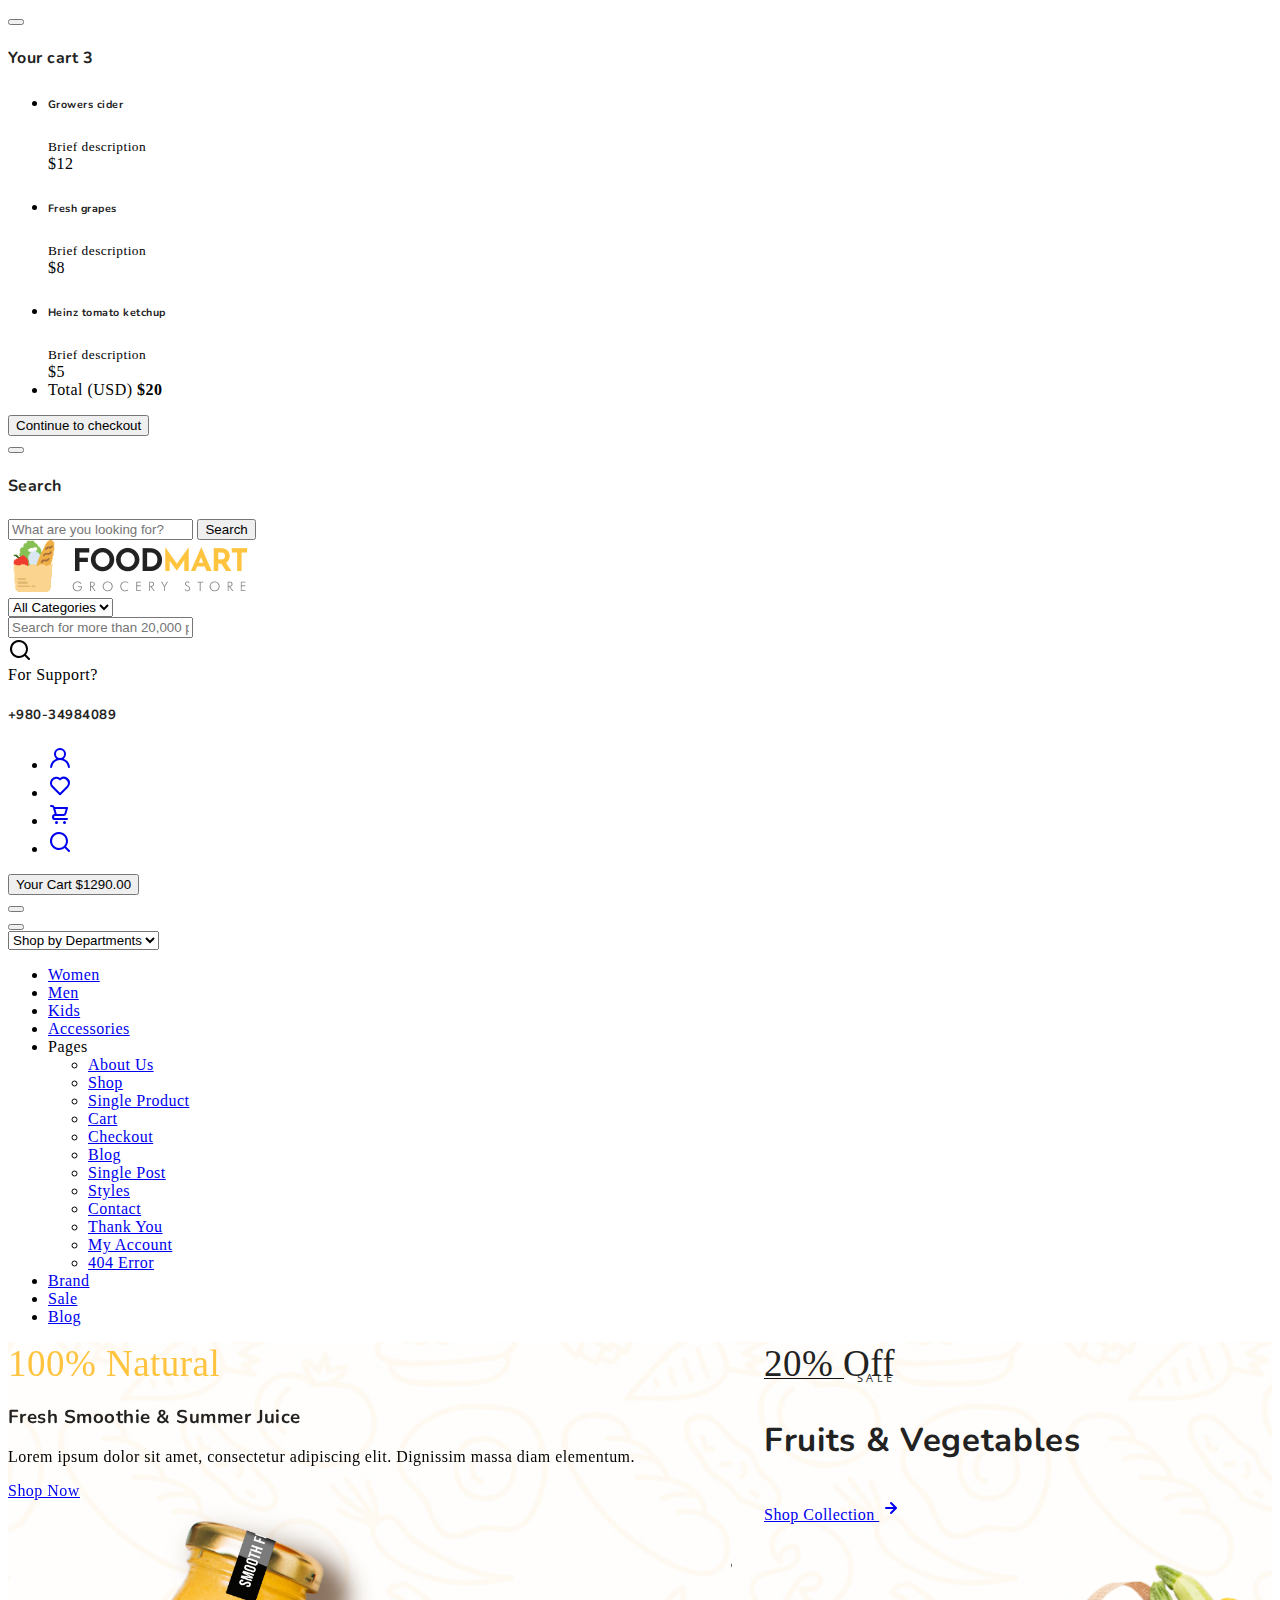
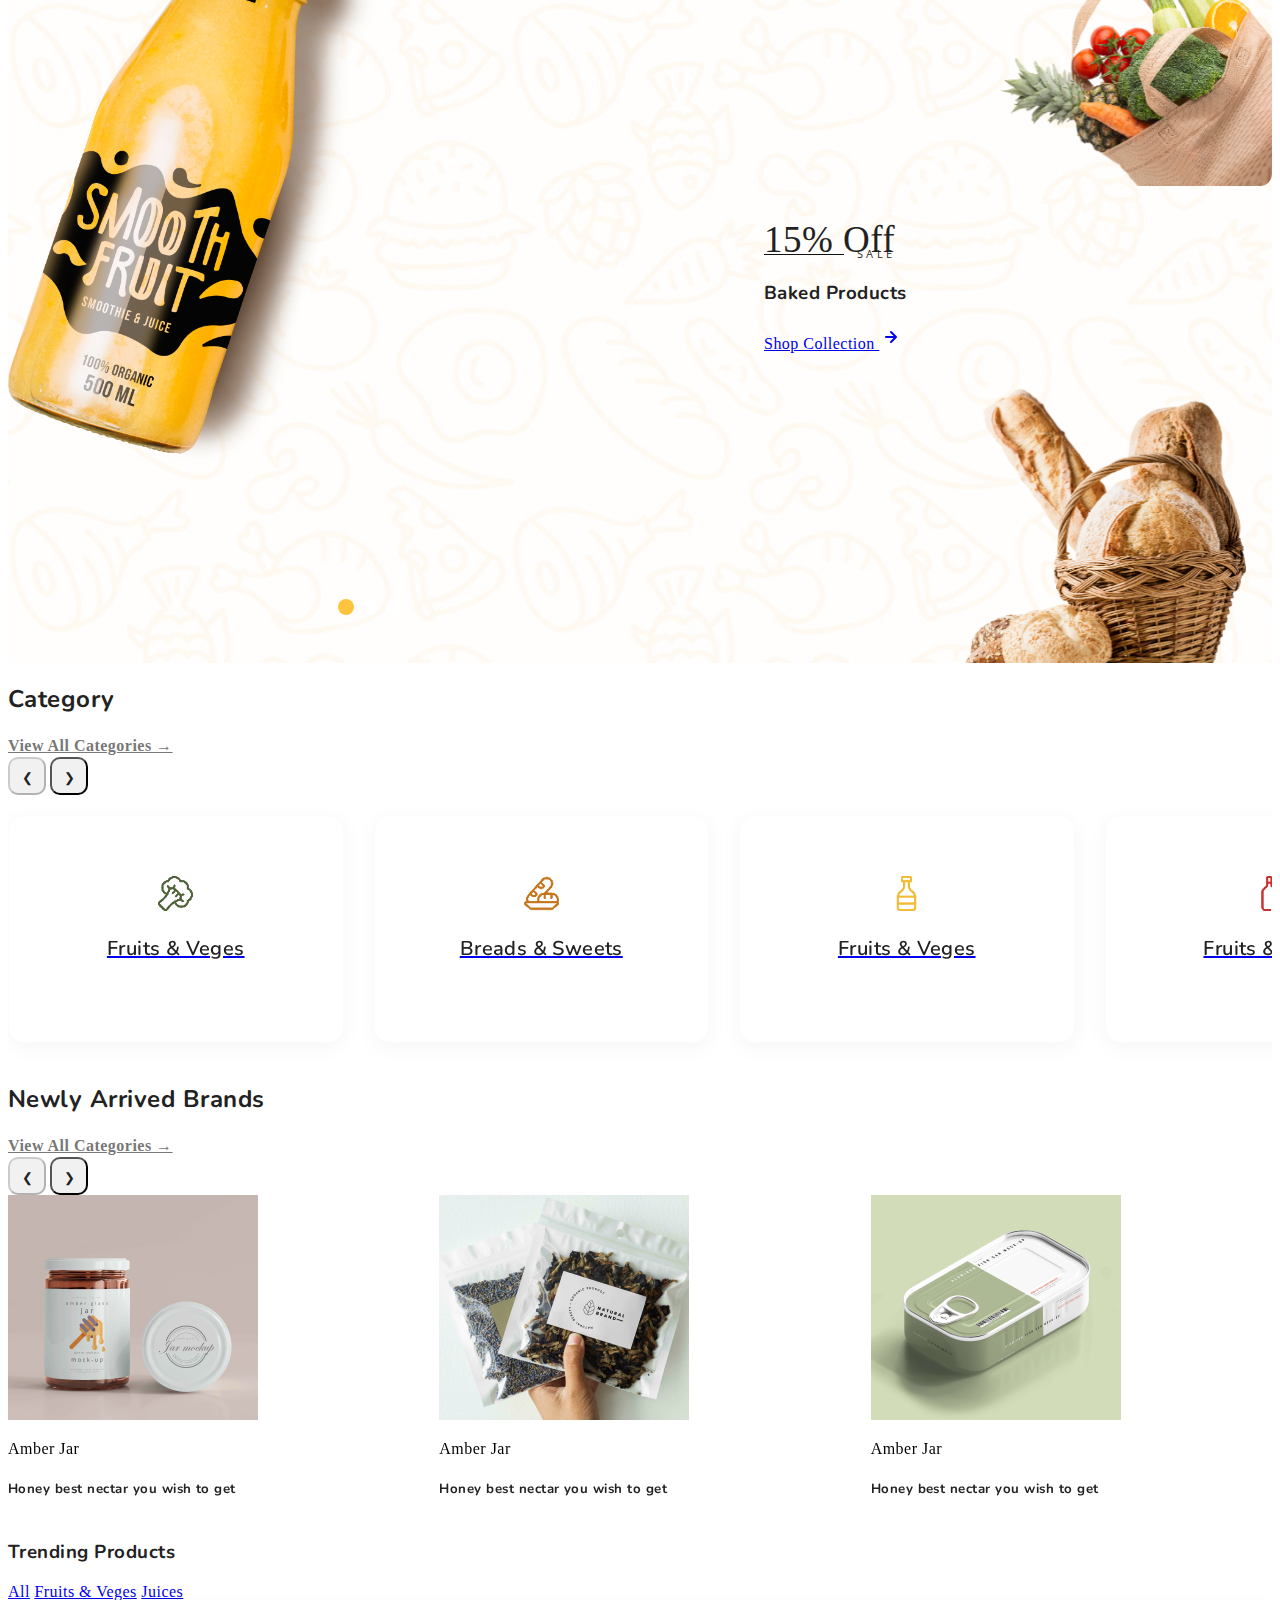
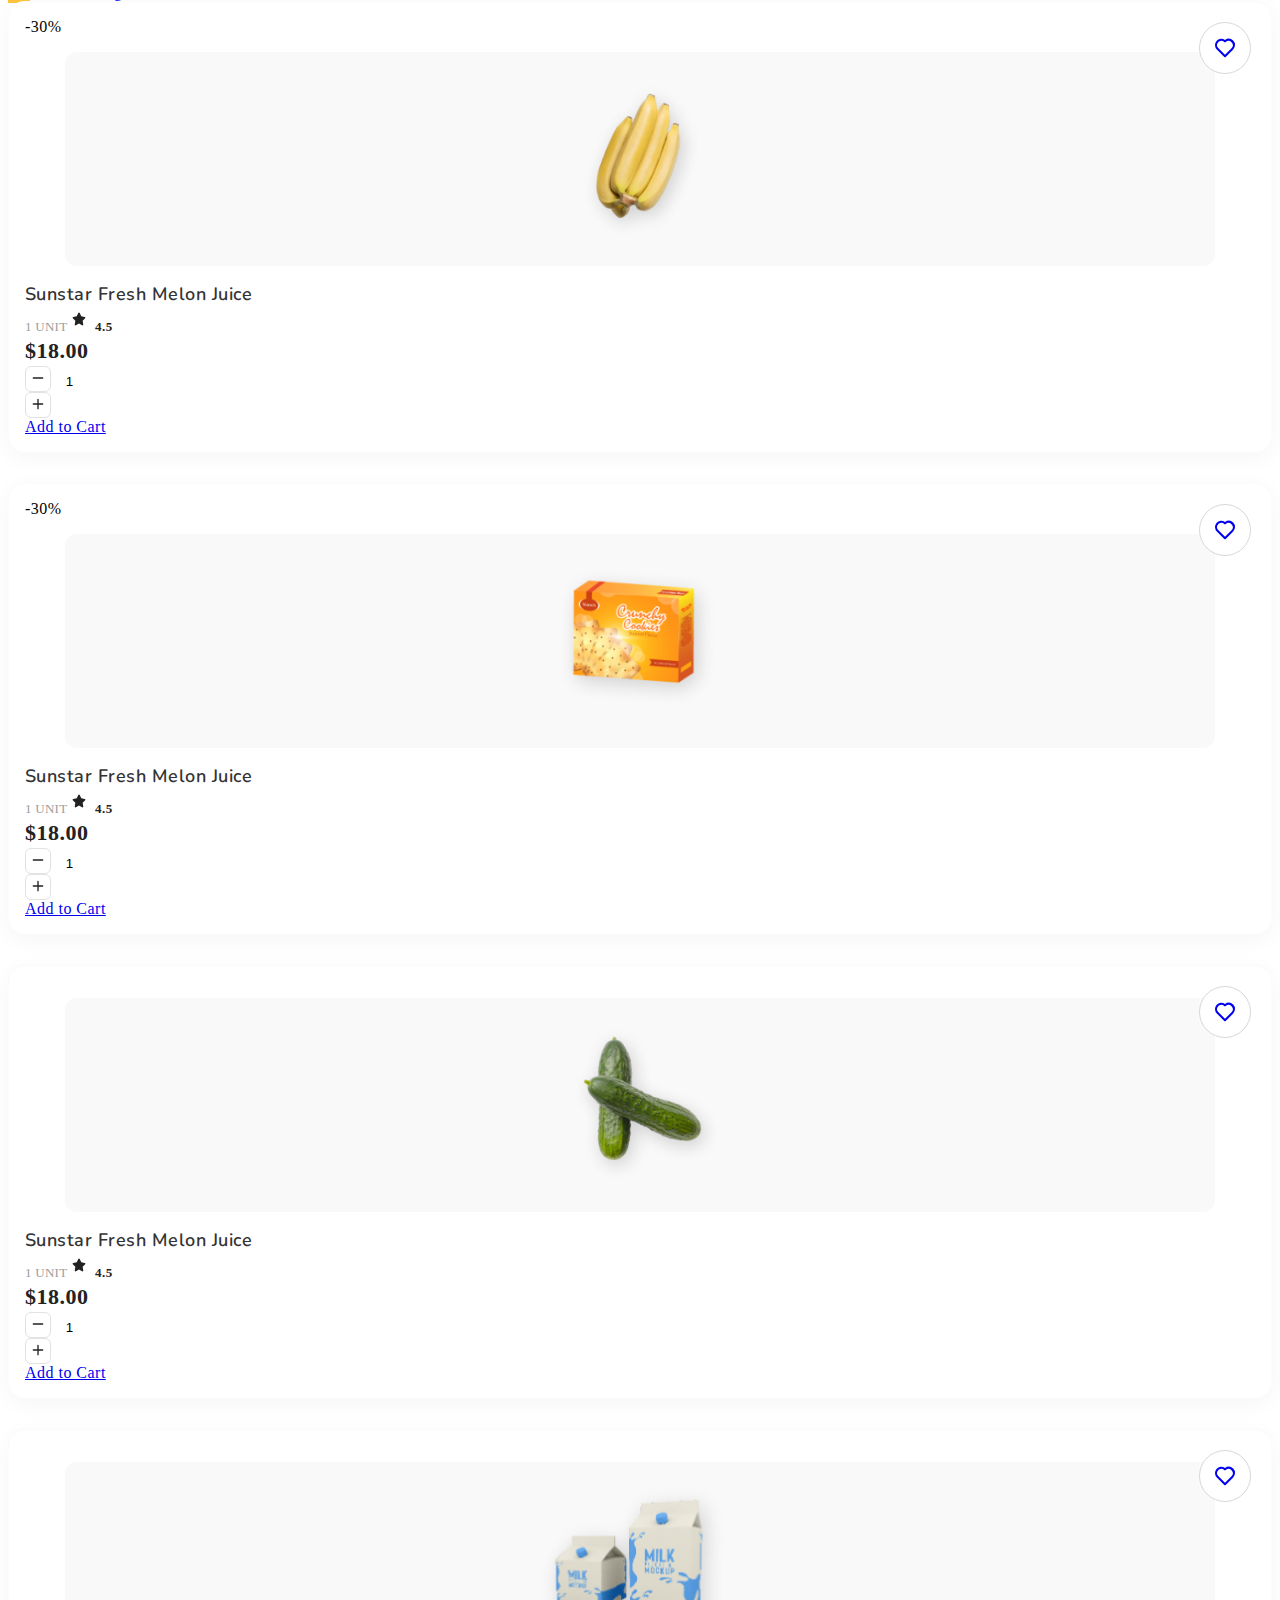
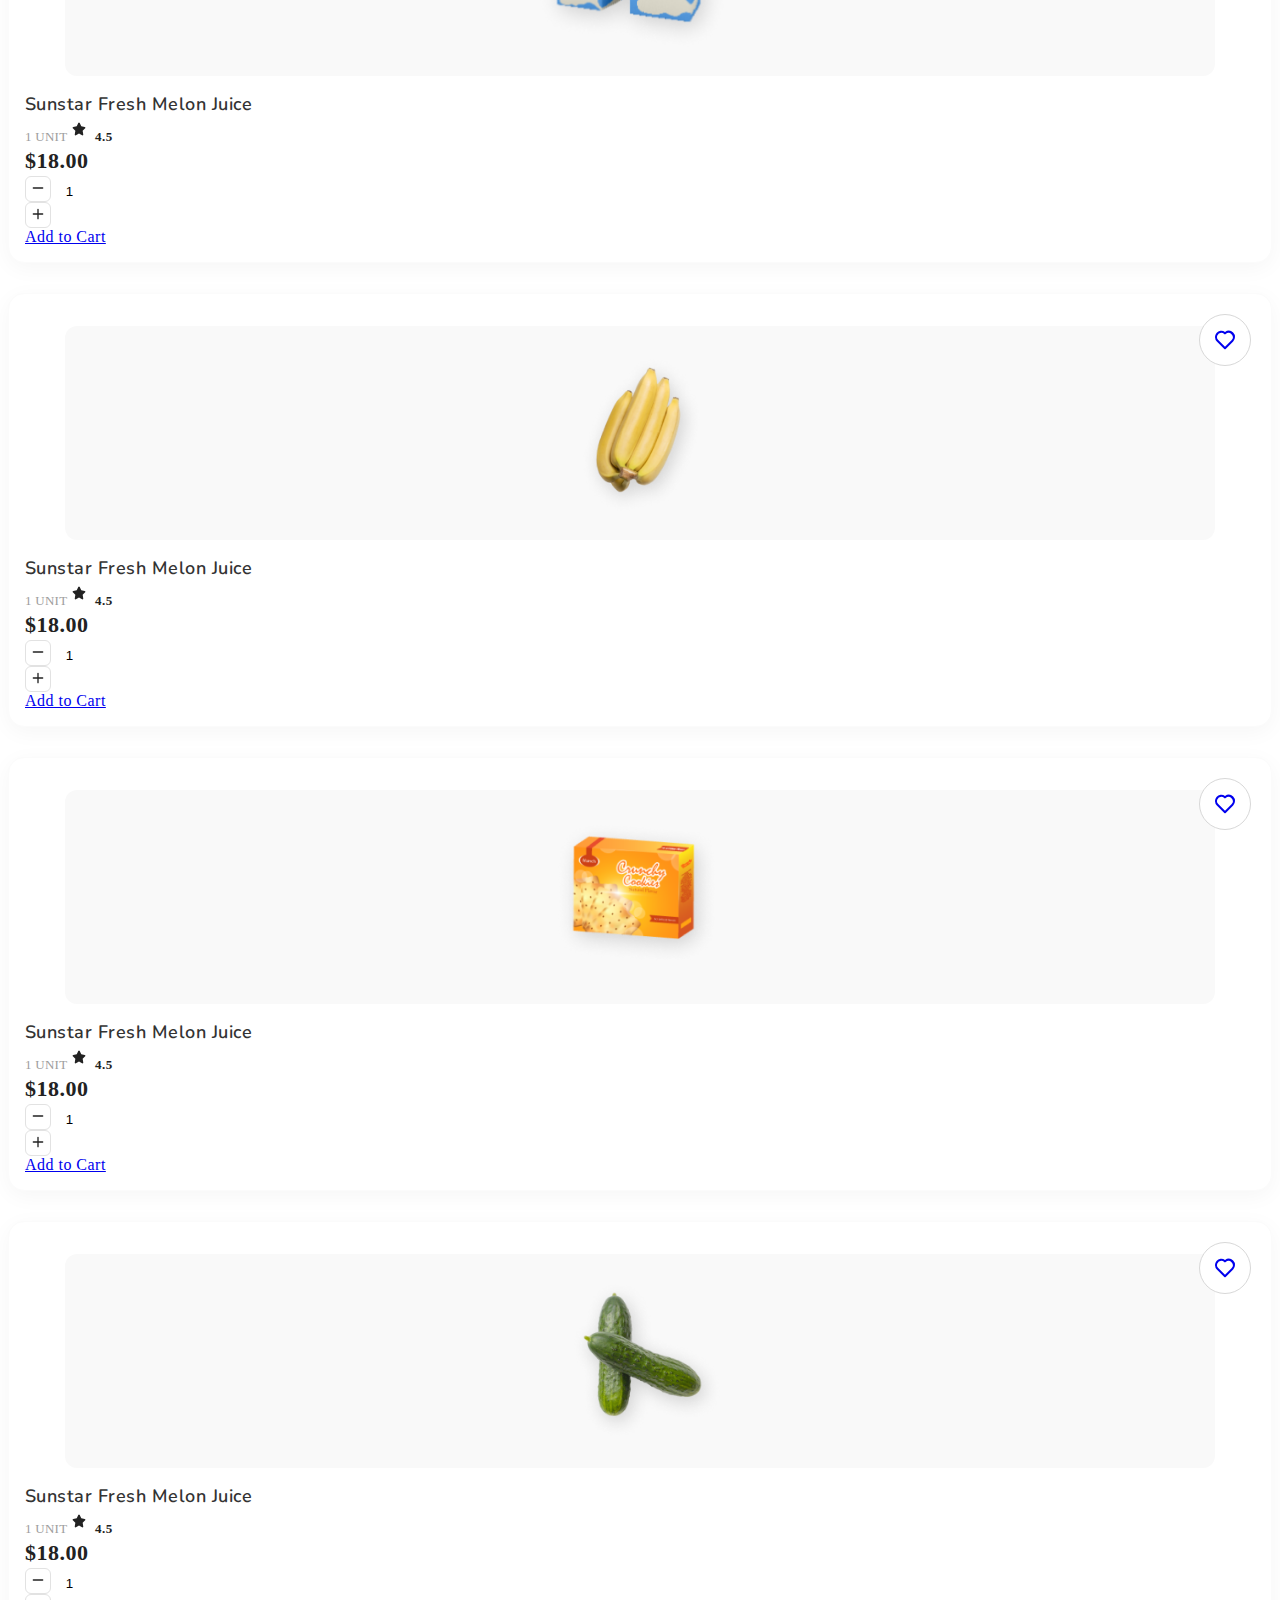
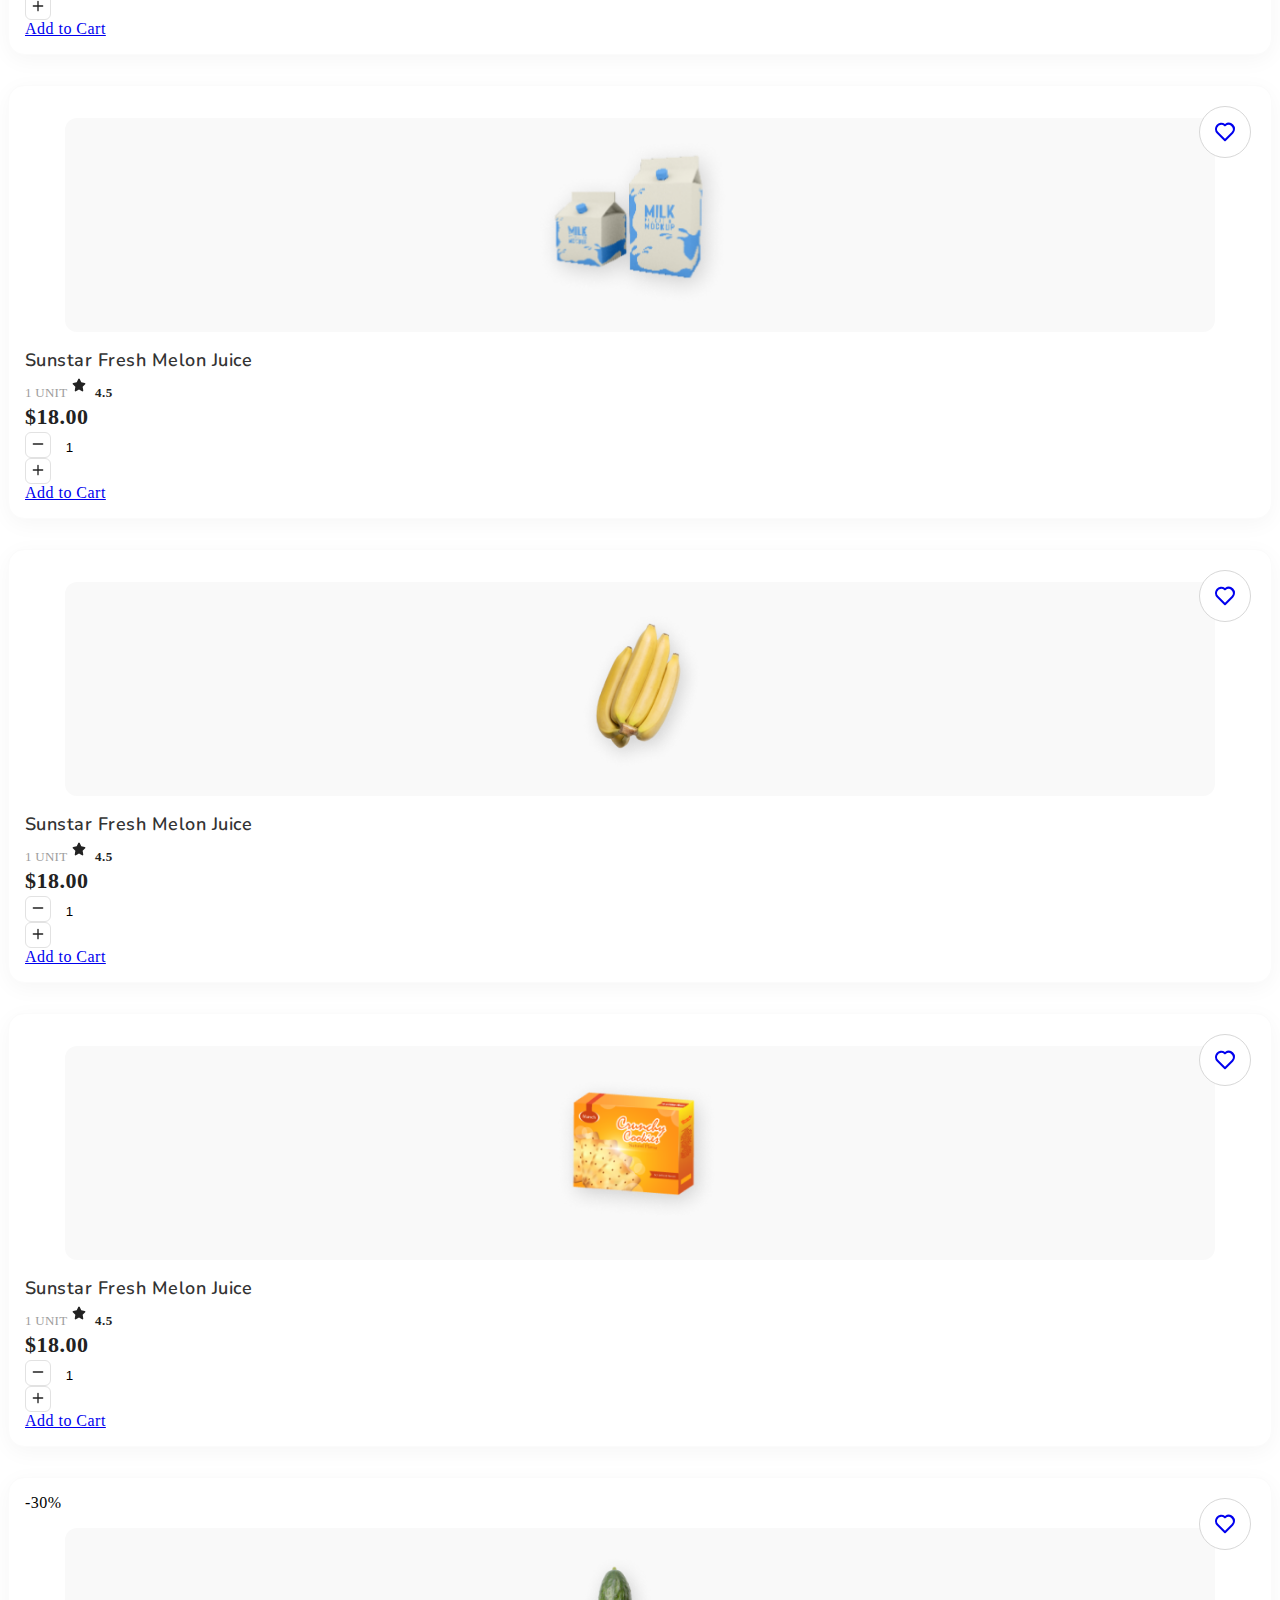
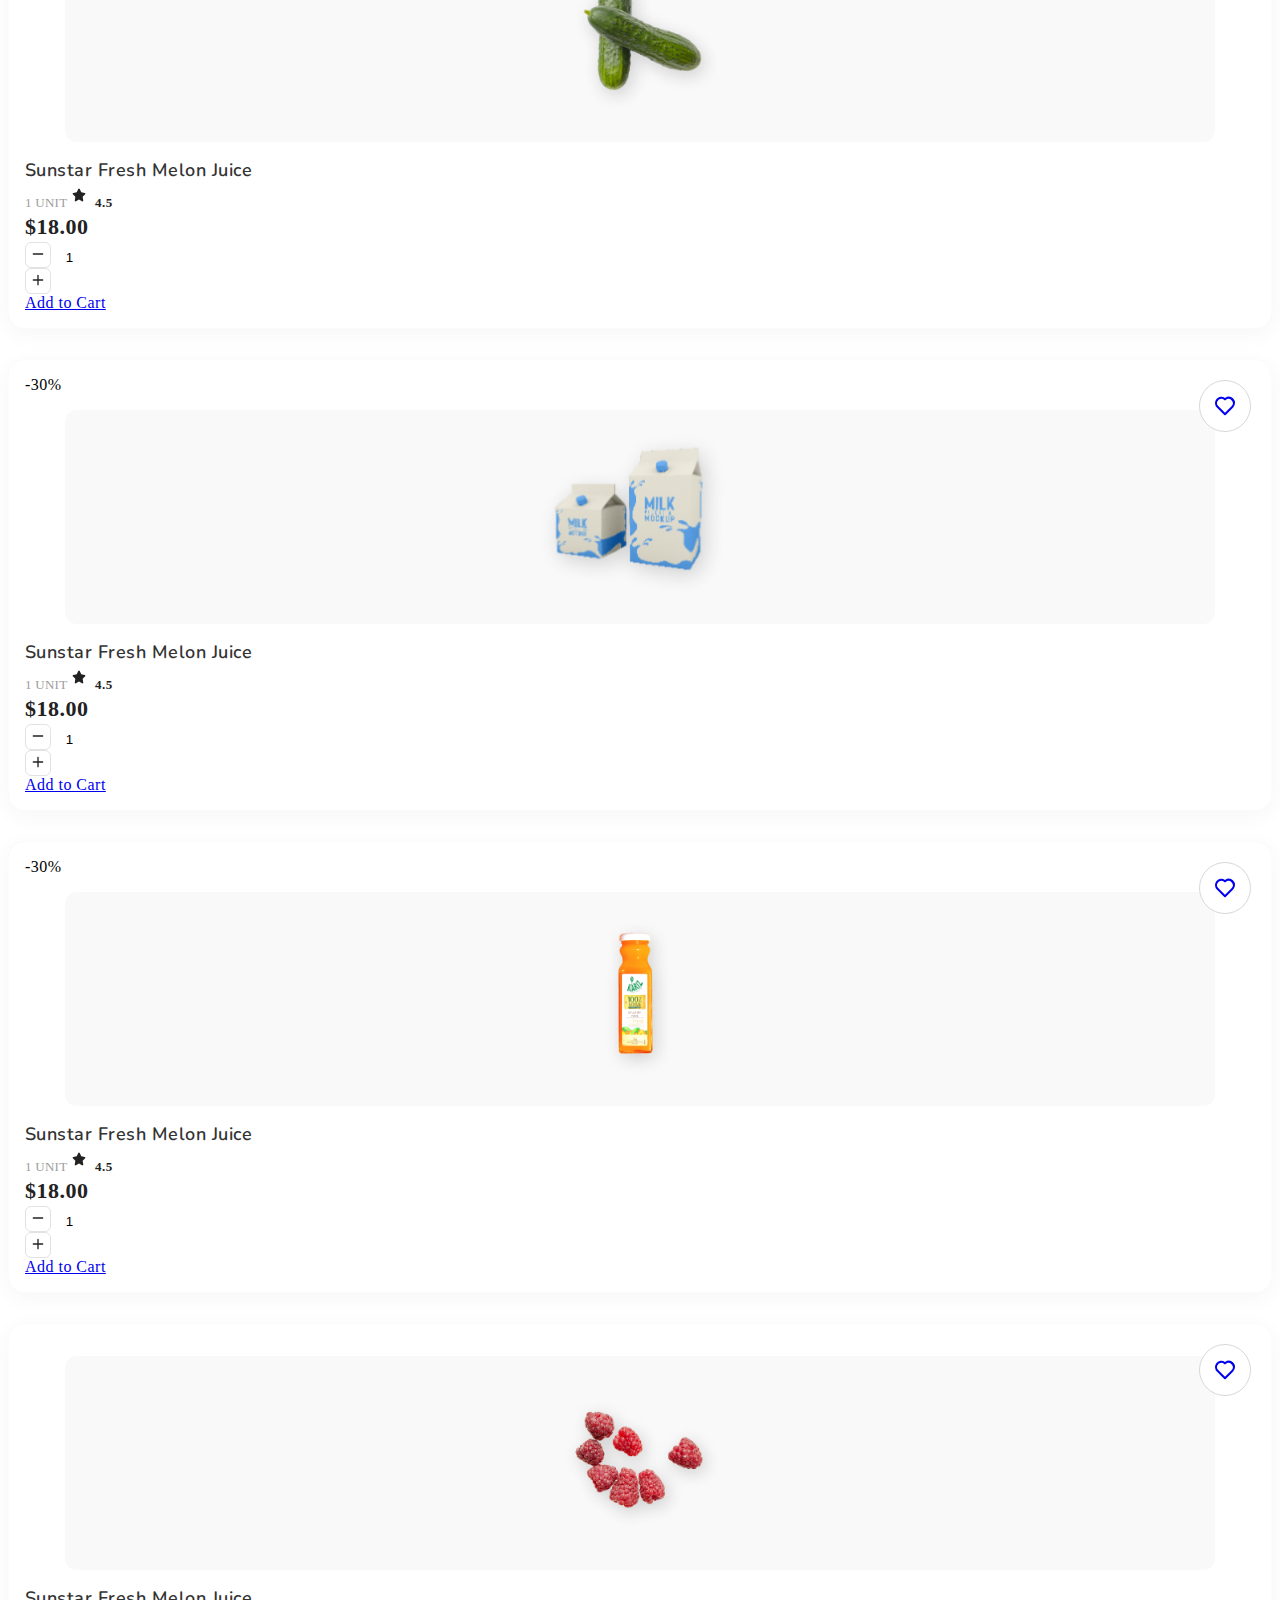
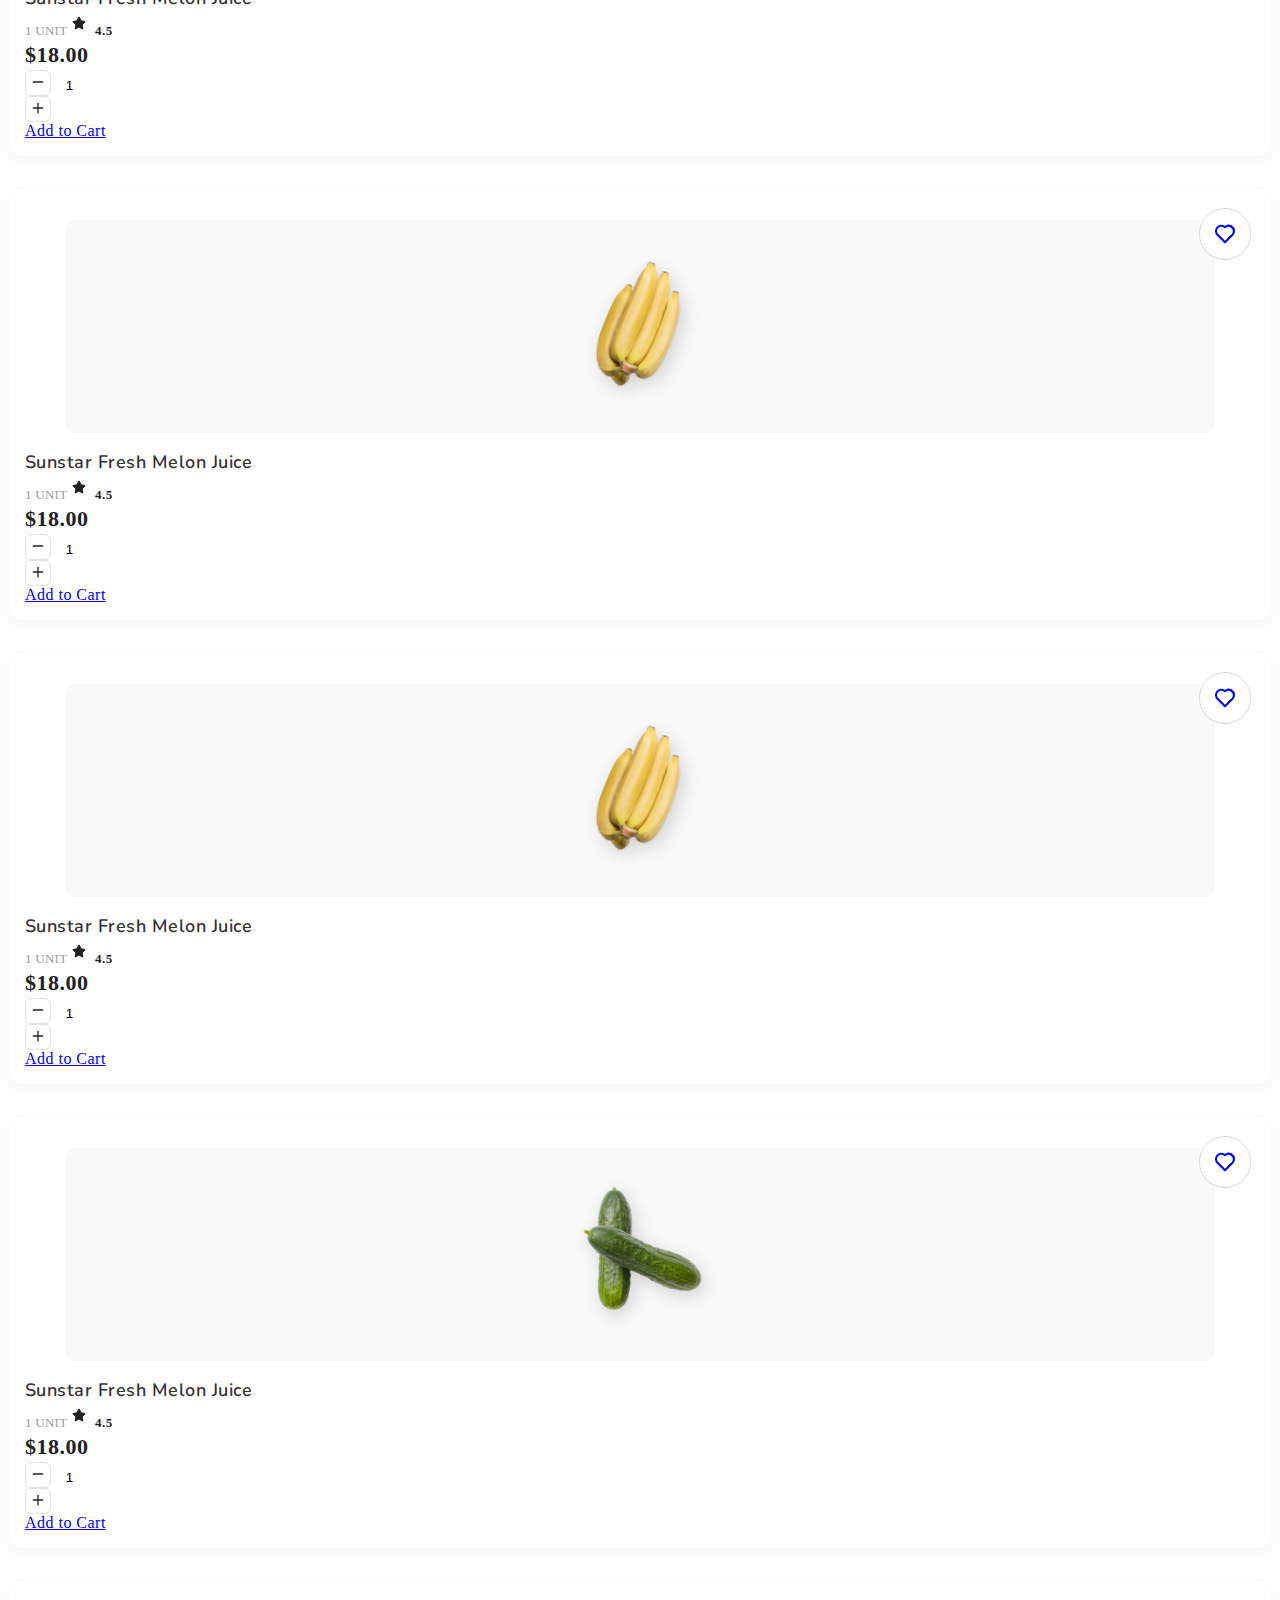
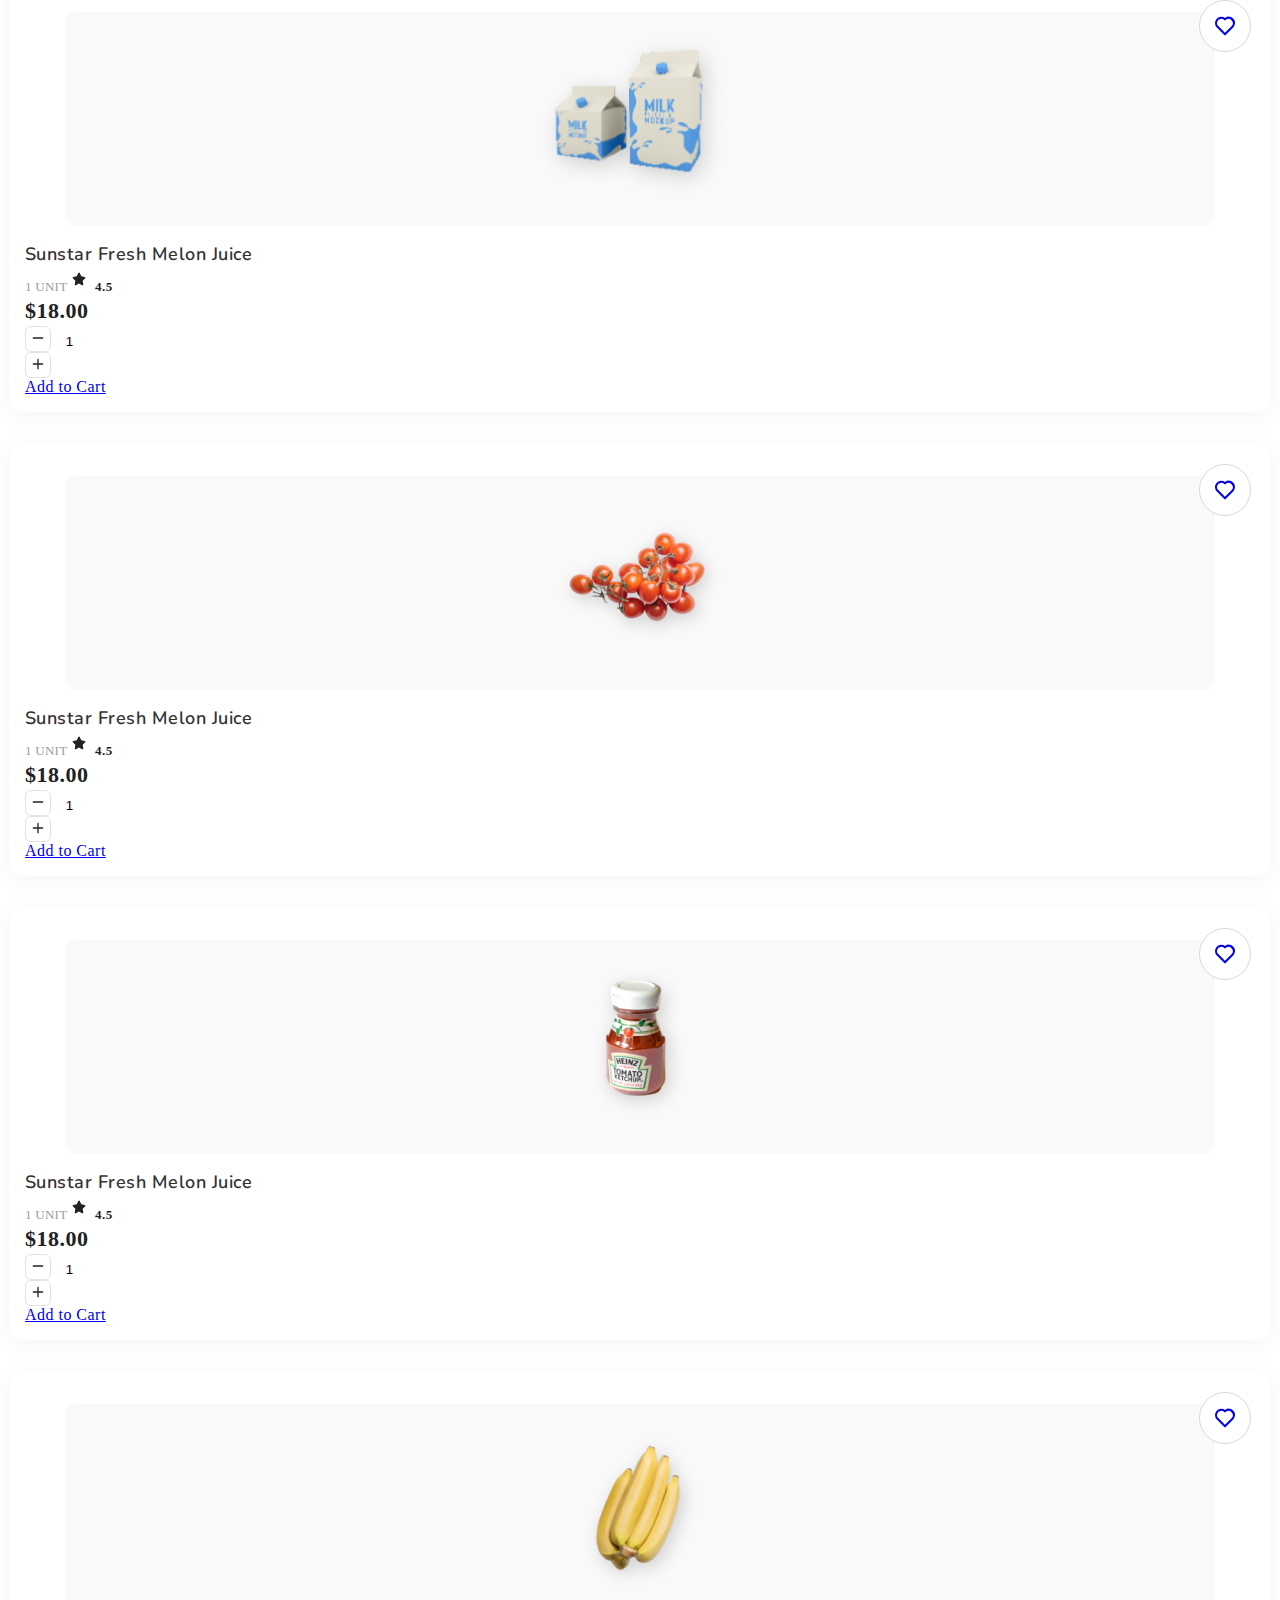
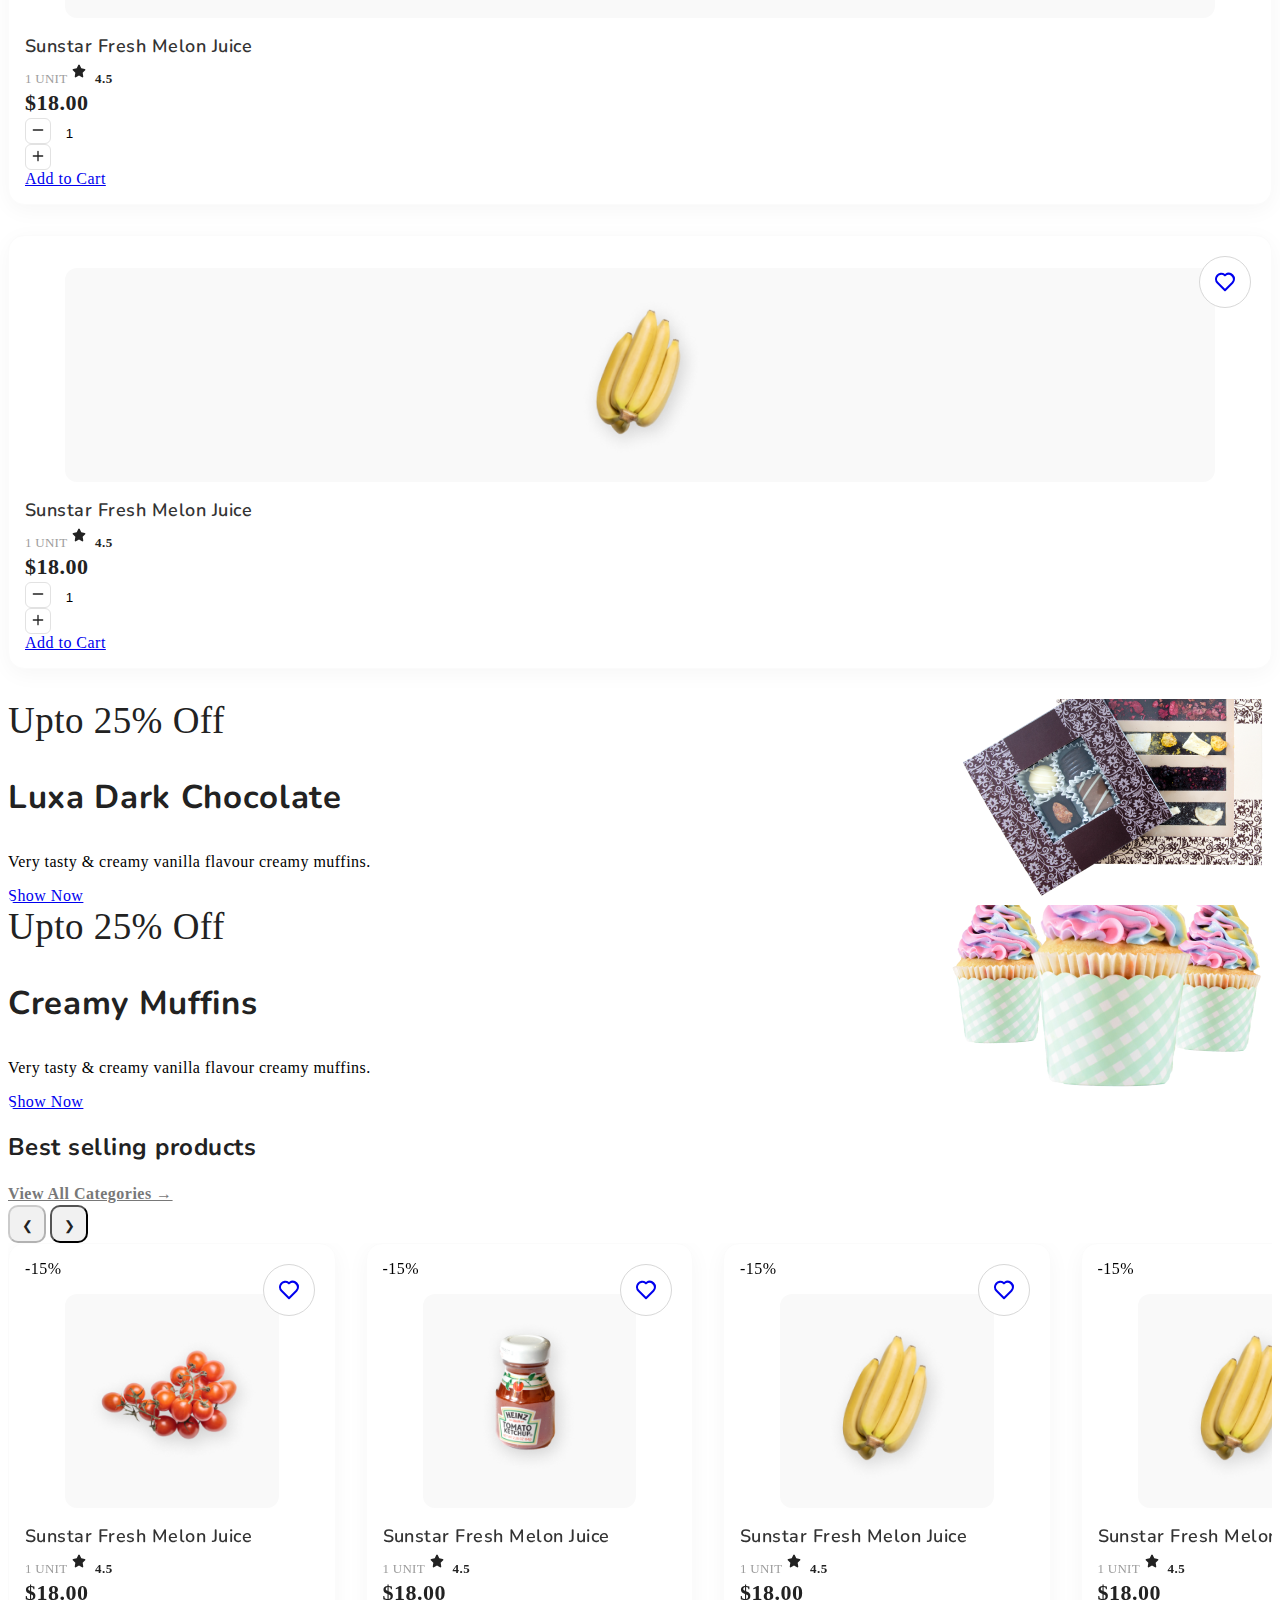
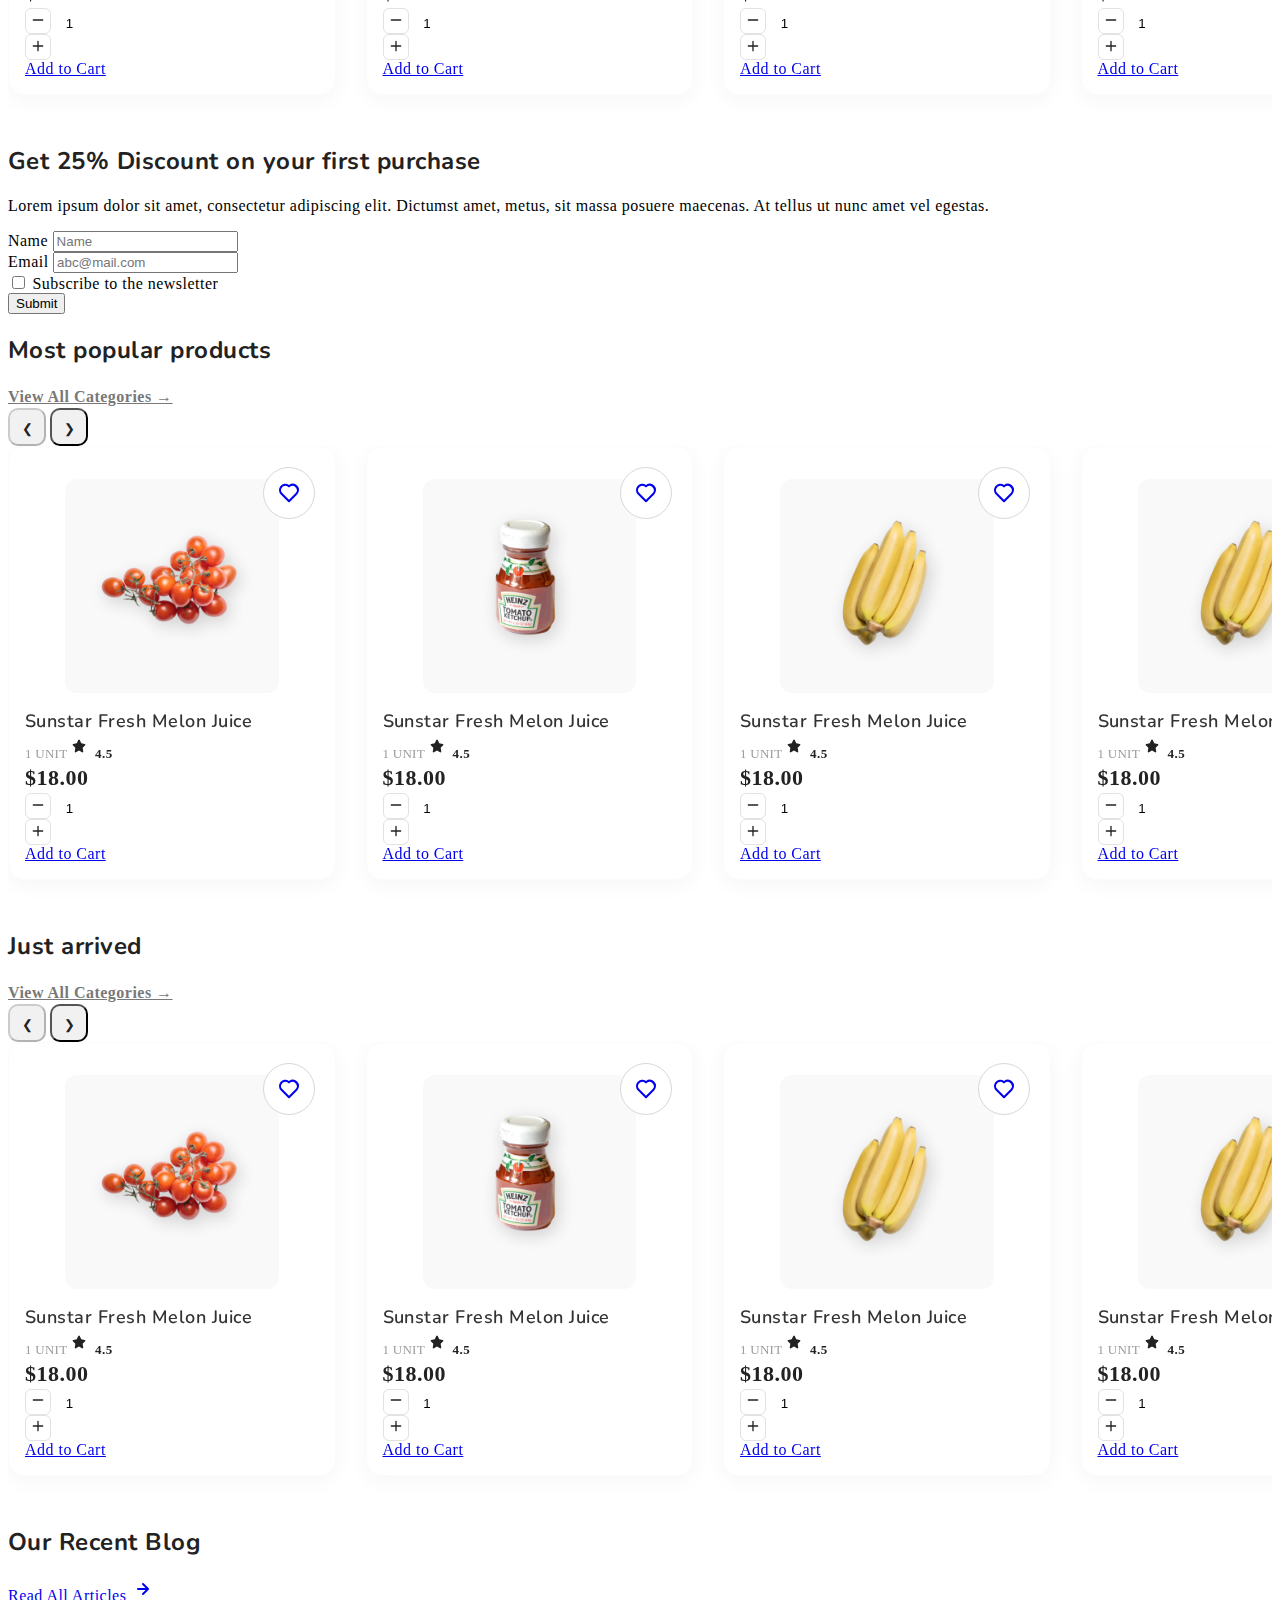
<file: index.html>
<!DOCTYPE html>
<html lang="en">
  <head>
    <title>FoodMart - Free eCommerce Grocery Store HTML Website Template</title>
    <meta charset="utf-8">
    <meta http-equiv="X-UA-Compatible" content="IE=edge">
    <meta name="viewport" content="width=device-width, initial-scale=1.0">
    <meta name="format-detection" content="telephone=no">
    <meta name="apple-mobile-web-app-capable" content="yes">
    <meta name="author" content="">
    <meta name="keywords" content="">
    <meta name="description" content="">

    <link rel="stylesheet" href="https://cdn.jsdelivr.net/npm/swiper@9/swiper-bundle.min.css">
    <link href="https://cdn.jsdelivr.net/npm/bootstrap@5.3.0-alpha3/dist/css/bootstrap.min.css" rel="stylesheet" integrity="sha384-KK94CHFLLe+nY2dmCWGMq91rCGa5gtU4mk92HdvYe+M/SXH301p5ILy+dN9+nJOZ" crossorigin="anonymous">
    <link rel="stylesheet" type="text/css" href="css/vendor.css">
    <link rel="stylesheet" type="text/css" href="style.css">

    <link rel="preconnect" href="https://fonts.googleapis.com">
    <link rel="preconnect" href="https://fonts.gstatic.com" crossorigin>
    <link href="https://fonts.googleapis.com/css2?family=Nunito:wght@400;700&family=Open+Sans:ital,wght@0,400;0,700;1,400;1,700&display=swap" rel="stylesheet">

  </head>
  <body>

    <svg xmlns="http://www.w3.org/2000/svg" style="display: none;">
      <defs>
        <symbol xmlns="http://www.w3.org/2000/svg" id="link" viewBox="0 0 24 24">
          <path fill="currentColor" d="M12 19a1 1 0 1 0-1-1a1 1 0 0 0 1 1Zm5 0a1 1 0 1 0-1-1a1 1 0 0 0 1 1Zm0-4a1 1 0 1 0-1-1a1 1 0 0 0 1 1Zm-5 0a1 1 0 1 0-1-1a1 1 0 0 0 1 1Zm7-12h-1V2a1 1 0 0 0-2 0v1H8V2a1 1 0 0 0-2 0v1H5a3 3 0 0 0-3 3v14a3 3 0 0 0 3 3h14a3 3 0 0 0 3-3V6a3 3 0 0 0-3-3Zm1 17a1 1 0 0 1-1 1H5a1 1 0 0 1-1-1v-9h16Zm0-11H4V6a1 1 0 0 1 1-1h1v1a1 1 0 0 0 2 0V5h8v1a1 1 0 0 0 2 0V5h1a1 1 0 0 1 1 1ZM7 15a1 1 0 1 0-1-1a1 1 0 0 0 1 1Zm0 4a1 1 0 1 0-1-1a1 1 0 0 0 1 1Z"/>
        </symbol>
        <symbol xmlns="http://www.w3.org/2000/svg" id="arrow-right" viewBox="0 0 24 24">
          <path fill="currentColor" d="M17.92 11.62a1 1 0 0 0-.21-.33l-5-5a1 1 0 0 0-1.42 1.42l3.3 3.29H7a1 1 0 0 0 0 2h7.59l-3.3 3.29a1 1 0 0 0 0 1.42a1 1 0 0 0 1.42 0l5-5a1 1 0 0 0 .21-.33a1 1 0 0 0 0-.76Z"/>
        </symbol>
        <symbol xmlns="http://www.w3.org/2000/svg" id="category" viewBox="0 0 24 24">
          <path fill="currentColor" d="M19 5.5h-6.28l-.32-1a3 3 0 0 0-2.84-2H5a3 3 0 0 0-3 3v13a3 3 0 0 0 3 3h14a3 3 0 0 0 3-3v-10a3 3 0 0 0-3-3Zm1 13a1 1 0 0 1-1 1H5a1 1 0 0 1-1-1v-13a1 1 0 0 1 1-1h4.56a1 1 0 0 1 .95.68l.54 1.64a1 1 0 0 0 .95.68h7a1 1 0 0 1 1 1Z"/>
        </symbol>
        <symbol xmlns="http://www.w3.org/2000/svg" id="calendar" viewBox="0 0 24 24">
          <path fill="currentColor" d="M19 4h-2V3a1 1 0 0 0-2 0v1H9V3a1 1 0 0 0-2 0v1H5a3 3 0 0 0-3 3v12a3 3 0 0 0 3 3h14a3 3 0 0 0 3-3V7a3 3 0 0 0-3-3Zm1 15a1 1 0 0 1-1 1H5a1 1 0 0 1-1-1v-7h16Zm0-9H4V7a1 1 0 0 1 1-1h2v1a1 1 0 0 0 2 0V6h6v1a1 1 0 0 0 2 0V6h2a1 1 0 0 1 1 1Z"/>
        </symbol>
        <symbol xmlns="http://www.w3.org/2000/svg" id="heart" viewBox="0 0 24 24">
          <path fill="currentColor" d="M20.16 4.61A6.27 6.27 0 0 0 12 4a6.27 6.27 0 0 0-8.16 9.48l7.45 7.45a1 1 0 0 0 1.42 0l7.45-7.45a6.27 6.27 0 0 0 0-8.87Zm-1.41 7.46L12 18.81l-6.75-6.74a4.28 4.28 0 0 1 3-7.3a4.25 4.25 0 0 1 3 1.25a1 1 0 0 0 1.42 0a4.27 4.27 0 0 1 6 6.05Z"/>
        </symbol>
        <symbol xmlns="http://www.w3.org/2000/svg" id="plus" viewBox="0 0 24 24">
          <path fill="currentColor" d="M19 11h-6V5a1 1 0 0 0-2 0v6H5a1 1 0 0 0 0 2h6v6a1 1 0 0 0 2 0v-6h6a1 1 0 0 0 0-2Z"/>
        </symbol>
        <symbol xmlns="http://www.w3.org/2000/svg" id="minus" viewBox="0 0 24 24">
          <path fill="currentColor" d="M19 11H5a1 1 0 0 0 0 2h14a1 1 0 0 0 0-2Z"/>
        </symbol>
        <symbol xmlns="http://www.w3.org/2000/svg" id="cart" viewBox="0 0 24 24">
          <path fill="currentColor" d="M8.5 19a1.5 1.5 0 1 0 1.5 1.5A1.5 1.5 0 0 0 8.5 19ZM19 16H7a1 1 0 0 1 0-2h8.491a3.013 3.013 0 0 0 2.885-2.176l1.585-5.55A1 1 0 0 0 19 5H6.74a3.007 3.007 0 0 0-2.82-2H3a1 1 0 0 0 0 2h.921a1.005 1.005 0 0 1 .962.725l.155.545v.005l1.641 5.742A3 3 0 0 0 7 18h12a1 1 0 0 0 0-2Zm-1.326-9l-1.22 4.274a1.005 1.005 0 0 1-.963.726H8.754l-.255-.892L7.326 7ZM16.5 19a1.5 1.5 0 1 0 1.5 1.5a1.5 1.5 0 0 0-1.5-1.5Z"/>
        </symbol>
        <symbol xmlns="http://www.w3.org/2000/svg" id="check" viewBox="0 0 24 24">
          <path fill="currentColor" d="M18.71 7.21a1 1 0 0 0-1.42 0l-7.45 7.46l-3.13-3.14A1 1 0 1 0 5.29 13l3.84 3.84a1 1 0 0 0 1.42 0l8.16-8.16a1 1 0 0 0 0-1.47Z"/>
        </symbol>
        <symbol xmlns="http://www.w3.org/2000/svg" id="trash" viewBox="0 0 24 24">
          <path fill="currentColor" d="M10 18a1 1 0 0 0 1-1v-6a1 1 0 0 0-2 0v6a1 1 0 0 0 1 1ZM20 6h-4V5a3 3 0 0 0-3-3h-2a3 3 0 0 0-3 3v1H4a1 1 0 0 0 0 2h1v11a3 3 0 0 0 3 3h8a3 3 0 0 0 3-3V8h1a1 1 0 0 0 0-2ZM10 5a1 1 0 0 1 1-1h2a1 1 0 0 1 1 1v1h-4Zm7 14a1 1 0 0 1-1 1H8a1 1 0 0 1-1-1V8h10Zm-3-1a1 1 0 0 0 1-1v-6a1 1 0 0 0-2 0v6a1 1 0 0 0 1 1Z"/>
        </symbol>
        <symbol xmlns="http://www.w3.org/2000/svg" id="star-outline" viewBox="0 0 15 15">
          <path fill="none" stroke="currentColor" stroke-linecap="round" stroke-linejoin="round" d="M7.5 9.804L5.337 11l.413-2.533L4 6.674l2.418-.37L7.5 4l1.082 2.304l2.418.37l-1.75 1.793L9.663 11L7.5 9.804Z"/>
        </symbol>
        <symbol xmlns="http://www.w3.org/2000/svg" id="star-solid" viewBox="0 0 15 15">
          <path fill="currentColor" d="M7.953 3.788a.5.5 0 0 0-.906 0L6.08 5.85l-2.154.33a.5.5 0 0 0-.283.843l1.574 1.613l-.373 2.284a.5.5 0 0 0 .736.518l1.92-1.063l1.921 1.063a.5.5 0 0 0 .736-.519l-.373-2.283l1.574-1.613a.5.5 0 0 0-.283-.844L8.921 5.85l-.968-2.062Z"/>
        </symbol>
        <symbol xmlns="http://www.w3.org/2000/svg" id="search" viewBox="0 0 24 24">
          <path fill="currentColor" d="M21.71 20.29L18 16.61A9 9 0 1 0 16.61 18l3.68 3.68a1 1 0 0 0 1.42 0a1 1 0 0 0 0-1.39ZM11 18a7 7 0 1 1 7-7a7 7 0 0 1-7 7Z"/>
        </symbol>
        <symbol xmlns="http://www.w3.org/2000/svg" id="user" viewBox="0 0 24 24">
          <path fill="currentColor" d="M15.71 12.71a6 6 0 1 0-7.42 0a10 10 0 0 0-6.22 8.18a1 1 0 0 0 2 .22a8 8 0 0 1 15.9 0a1 1 0 0 0 1 .89h.11a1 1 0 0 0 .88-1.1a10 10 0 0 0-6.25-8.19ZM12 12a4 4 0 1 1 4-4a4 4 0 0 1-4 4Z"/>
        </symbol>
        <symbol xmlns="http://www.w3.org/2000/svg" id="close" viewBox="0 0 15 15">
          <path fill="currentColor" d="M7.953 3.788a.5.5 0 0 0-.906 0L6.08 5.85l-2.154.33a.5.5 0 0 0-.283.843l1.574 1.613l-.373 2.284a.5.5 0 0 0 .736.518l1.92-1.063l1.921 1.063a.5.5 0 0 0 .736-.519l-.373-2.283l1.574-1.613a.5.5 0 0 0-.283-.844L8.921 5.85l-.968-2.062Z"/>
        </symbol>
      </defs>
    </svg>

    <div class="preloader-wrapper">
      <div class="preloader">
      </div>
    </div>

    <div class="offcanvas offcanvas-end" data-bs-scroll="true" tabindex="-1" id="offcanvasCart" aria-labelledby="My Cart">
      <div class="offcanvas-header justify-content-center">
        <button type="button" class="btn-close" data-bs-dismiss="offcanvas" aria-label="Close"></button>
      </div>
      <div class="offcanvas-body">
        <div class="order-md-last">
          <h4 class="d-flex justify-content-between align-items-center mb-3">
            <span class="text-primary">Your cart</span>
            <span class="badge bg-primary rounded-pill">3</span>
          </h4>
          <ul class="list-group mb-3">
            <li class="list-group-item d-flex justify-content-between lh-sm">
              <div>
                <h6 class="my-0">Growers cider</h6>
                <small class="text-body-secondary">Brief description</small>
              </div>
              <span class="text-body-secondary">$12</span>
            </li>
            <li class="list-group-item d-flex justify-content-between lh-sm">
              <div>
                <h6 class="my-0">Fresh grapes</h6>
                <small class="text-body-secondary">Brief description</small>
              </div>
              <span class="text-body-secondary">$8</span>
            </li>
            <li class="list-group-item d-flex justify-content-between lh-sm">
              <div>
                <h6 class="my-0">Heinz tomato ketchup</h6>
                <small class="text-body-secondary">Brief description</small>
              </div>
              <span class="text-body-secondary">$5</span>
            </li>
            <li class="list-group-item d-flex justify-content-between">
              <span>Total (USD)</span>
              <strong>$20</strong>
            </li>
          </ul>
  
          <button class="w-100 btn btn-primary btn-lg" type="submit">Continue to checkout</button>
        </div>
      </div>
    </div>
    
    <div class="offcanvas offcanvas-end" data-bs-scroll="true" tabindex="-1" id="offcanvasSearch" aria-labelledby="Search">
      <div class="offcanvas-header justify-content-center">
        <button type="button" class="btn-close" data-bs-dismiss="offcanvas" aria-label="Close"></button>
      </div>
      <div class="offcanvas-body">
        <div class="order-md-last">
          <h4 class="d-flex justify-content-between align-items-center mb-3">
            <span class="text-primary">Search</span>
          </h4>
          <form role="search" action="index.html" method="get" class="d-flex mt-3 gap-0">
            <input class="form-control rounded-start rounded-0 bg-light" type="email" placeholder="What are you looking for?" aria-label="What are you looking for?">
            <button class="btn btn-dark rounded-end rounded-0" type="submit">Search</button>
          </form>
        </div>
      </div>
    </div>

    <header>
      <div class="container-fluid">
        <div class="row py-3 border-bottom">
          
          <div class="col-sm-4 col-lg-3 text-center text-sm-start">
            <div class="main-logo">
              <a href="index.html">
                <img src="/images/logo.png" alt="logo" class="img-fluid">
              </a>
            </div>
          </div>
          
          <div class="col-sm-6 offset-sm-2 offset-md-0 col-lg-5 d-none d-lg-block">
            <div class="search-bar row bg-light p-2 my-2 rounded-4">
              <div class="col-md-4 d-none d-md-block">
                <select class="form-select border-0 bg-transparent">
                  <option>All Categories</option>
                  <option>Groceries</option>
                  <option>Drinks</option>
                  <option>Chocolates</option>
                </select>
              </div>
              <div class="col-11 col-md-7">
                <form id="search-form" class="text-center" action="index.html" method="post">
                  <input type="text" class="form-control border-0 bg-transparent" placeholder="Search for more than 20,000 products" />
                </form>
              </div>
              <div class="col-1">
                <svg xmlns="http://www.w3.org/2000/svg" width="24" height="24" viewBox="0 0 24 24"><path fill="currentColor" d="M21.71 20.29L18 16.61A9 9 0 1 0 16.61 18l3.68 3.68a1 1 0 0 0 1.42 0a1 1 0 0 0 0-1.39ZM11 18a7 7 0 1 1 7-7a7 7 0 0 1-7 7Z"/></svg>
              </div>
            </div>
          </div>
          
          <div class="col-sm-8 col-lg-4 d-flex justify-content-end gap-5 align-items-center mt-4 mt-sm-0 justify-content-center justify-content-sm-end">
            <div class="support-box text-end d-none d-xl-block">
              <span class="fs-6 text-muted">For Support?</span>
              <h5 class="mb-0">+980-34984089</h5>
            </div>

            <ul class="d-flex justify-content-end list-unstyled m-0">
              <li>
                <a href="#" class="rounded-circle bg-light p-2 mx-1">
                  <svg width="24" height="24" viewBox="0 0 24 24"><use xlink:href="#user"></use></svg>
                </a>
              </li>
              <li>
                <a href="#" class="rounded-circle bg-light p-2 mx-1">
                  <svg width="24" height="24" viewBox="0 0 24 24"><use xlink:href="#heart"></use></svg>
                </a>
              </li>
              <li class="d-lg-none">
                <a href="#" class="rounded-circle bg-light p-2 mx-1" data-bs-toggle="offcanvas" data-bs-target="#offcanvasCart" aria-controls="offcanvasCart">
                  <svg width="24" height="24" viewBox="0 0 24 24"><use xlink:href="#cart"></use></svg>
                </a>
              </li>
              <li class="d-lg-none">
                <a href="#" class="rounded-circle bg-light p-2 mx-1" data-bs-toggle="offcanvas" data-bs-target="#offcanvasSearch" aria-controls="offcanvasSearch">
                  <svg width="24" height="24" viewBox="0 0 24 24"><use xlink:href="#search"></use></svg>
                </a>
              </li>
            </ul>

            <div class="cart text-end d-none d-lg-block dropdown">
              <button class="border-0 bg-transparent d-flex flex-column gap-2 lh-1" type="button" data-bs-toggle="offcanvas" data-bs-target="#offcanvasCart" aria-controls="offcanvasCart">
                <span class="fs-6 text-muted dropdown-toggle">Your Cart</span>
                <span class="cart-total fs-5 fw-bold">$1290.00</span>
              </button>
            </div>
          </div>

        </div>
      </div>
      <div class="container-fluid">
        <div class="row py-3">
          <div class="d-flex  justify-content-center justify-content-sm-between align-items-center">
            <nav class="main-menu d-flex navbar navbar-expand-lg">

              <button class="navbar-toggler" type="button" data-bs-toggle="offcanvas" data-bs-target="#offcanvasNavbar"
                aria-controls="offcanvasNavbar">
                <span class="navbar-toggler-icon"></span>
              </button>

              <div class="offcanvas offcanvas-end" tabindex="-1" id="offcanvasNavbar" aria-labelledby="offcanvasNavbarLabel">

                <div class="offcanvas-header justify-content-center">
                  <button type="button" class="btn-close" data-bs-dismiss="offcanvas" aria-label="Close"></button>
                </div>

                <div class="offcanvas-body">
              
                  <select class="filter-categories border-0 mb-0 me-5">
                    <option>Shop by Departments</option>
                    <option>Groceries</option>
                    <option>Drinks</option>
                    <option>Chocolates</option>
                  </select>
              
                  <ul class="navbar-nav justify-content-end menu-list list-unstyled d-flex gap-md-3 mb-0">
                    <li class="nav-item active">
                      <a href="#women" class="nav-link">Women</a>
                    </li>
                    <li class="nav-item dropdown">
                      <a href="#men" class="nav-link">Men</a>
                    </li>
                    <li class="nav-item">
                      <a href="#kids" class="nav-link">Kids</a>
                    </li>
                    <li class="nav-item">
                      <a href="#accessories" class="nav-link">Accessories</a>
                    </li>
                    <li class="nav-item dropdown">
                      <a class="nav-link dropdown-toggle" role="button" id="pages" data-bs-toggle="dropdown" aria-expanded="false">Pages</a>
                      <ul class="dropdown-menu" aria-labelledby="pages">
                        <li><a href="index.html" class="dropdown-item">About Us </a></li>
                        <li><a href="index.html" class="dropdown-item">Shop </a></li>
                        <li><a href="index.html" class="dropdown-item">Single Product </a></li>
                        <li><a href="index.html" class="dropdown-item">Cart </a></li>
                        <li><a href="index.html" class="dropdown-item">Checkout </a></li>
                        <li><a href="index.html" class="dropdown-item">Blog </a></li>
                        <li><a href="index.html" class="dropdown-item">Single Post </a></li>
                        <li><a href="index.html" class="dropdown-item">Styles </a></li>
                        <li><a href="index.html" class="dropdown-item">Contact </a></li>
                        <li><a href="index.html" class="dropdown-item">Thank You </a></li>
                        <li><a href="index.html" class="dropdown-item">My Account </a></li>
                        <li><a href="index.html" class="dropdown-item">404 Error </a></li>
                      </ul>
                    </li>
                    <li class="nav-item">
                      <a href="#brand" class="nav-link">Brand</a>
                    </li>
                    <li class="nav-item">
                      <a href="#sale" class="nav-link">Sale</a>
                    </li>
                    <li class="nav-item">
                      <a href="#blog" class="nav-link">Blog</a>
                    </li>
                  </ul>
                
                </div>

              </div>
          </div>
        </div>
      </div>
    </header>
   <!--/////////////////////////////////////////////////////////////////////////////////////////////////////////--> 
    <section class="py-3" style="background-image: url('images/background-pattern.jpg');background-repeat: no-repeat;background-size: cover;">
      <div class="container-fluid">
        <div class="row">
          <div class="col-md-12">

            <div class="banner-blocks">
            
              <div class="banner-ad large bg-info block-1">

                <div class="swiper main-swiper">
                  <div class="swiper-wrapper">
                    
                    <div class="swiper-slide">
                      <div class="row banner-content p-5">
                        <div class="content-wrapper col-md-7">
                          <div class="categories my-3">100% natural</div>
                          <h3 class="display-4">Fresh Smoothie & Summer Juice</h3>
                          <p>Lorem ipsum dolor sit amet, consectetur adipiscing elit. Dignissim massa diam elementum.</p>
                          <a href="#" class="btn btn-outline-dark btn-lg text-uppercase fs-6 rounded-1 px-4 py-3 mt-3">Shop Now</a>
                        </div>
                        <div class="img-wrapper col-md-5">
                          <img src="./images/product-thumb-1.png" class="img-fluid">
                        </div>
                      </div>
                    </div>
                    
                    <div class="swiper-slide">
                      <div class="row banner-content p-5">
                        <div class="content-wrapper col-md-7">
                          <div class="categories mb-3 pb-3">100% natural</div>
                          <h3 class="banner-title">Fresh Smoothie & Summer Juice</h3>
                          <p>Lorem ipsum dolor sit amet, consectetur adipiscing elit. Dignissim massa diam elementum.</p>
                          <a href="#" class="btn btn-outline-dark btn-lg text-uppercase fs-6 rounded-1">Shop Collection</a>
                        </div>
                        <div class="img-wrapper col-md-5">
                          <img src="images/product-thumb-1.png" class="img-fluid">
                        </div>
                      </div>
                    </div>
                    
                    <div class="swiper-slide">
                      <div class="row banner-content p-5">
                        <div class="content-wrapper col-md-7">
                          <div class="categories mb-3 pb-3">100% natural</div>
                          <h3 class="banner-title">Heinz Tomato Ketchup</h3>
                          <p>Lorem ipsum dolor sit amet, consectetur adipiscing elit. Dignissim massa diam elementum.</p>
                          <a href="#" class="btn btn-outline-dark btn-lg text-uppercase fs-6 rounded-1">Shop Collection</a>
                        </div>
                        <div class="img-wrapper col-md-5">
                          <img src="images/product-thumb-2.png" class="img-fluid">
                        </div>
                      </div>
                    </div>
                  </div>
                  
                  <div class="swiper-pagination"></div>

                </div>
              </div>
              
              <div class="banner-ad bg-success-subtle block-2" style="background:url('images/ad-image-1.png') no-repeat;background-position: right bottom">
                <div class="row banner-content p-5">

                  <div class="content-wrapper col-md-7">
                    <div class="categories sale mb-3 pb-3">20% off</div>
                    <h3 class="banner-title">Fruits & Vegetables</h3>
                    <a href="#" class="d-flex align-items-center nav-link">Shop Collection <svg width="24" height="24"><use xlink:href="#arrow-right"></use></svg></a>
                  </div>

                </div>
              </div>

              <div class="banner-ad bg-danger block-3" style="background:url('images/ad-image-2.png') no-repeat;background-position: right bottom">
                <div class="row banner-content p-5">

                  <div class="content-wrapper col-md-7">
                    <div class="categories sale mb-3 pb-3">15% off</div>
                    <h3 class="item-title">Baked Products</h3>
                    <a href="#" class="d-flex align-items-center nav-link">Shop Collection <svg width="24" height="24"><use xlink:href="#arrow-right"></use></svg></a>
                  </div>

                </div>
              </div>

            </div>
            <!-- / Banner Blocks -->
              
          </div>
        </div>
      </div>
    </section>

    <section class="py-5 overflow-hidden">
      <div class="container-fluid">
        <div class="row">
          <div class="col-md-12">

            <div class="section-header d-flex flex-wrap justify-content-between mb-5">
              <h2 class="section-title">Category</h2>

              <div class="d-flex align-items-center">
                <a href="#" class="btn-link text-decoration-none">View All Categories →</a>
                <div class="swiper-buttons">
                  <button class="swiper-prev category-carousel-prev btn btn-yellow">❮</button>
                  <button class="swiper-next category-carousel-next btn btn-yellow">❯</button>
                </div>
              </div>
            </div>
            
          </div>
        </div>
        <div class="row">
          <div class="col-md-12">

            <div class="category-carousel swiper">
              <div class="swiper-wrapper">
                <a href="index.html" class="nav-link category-item swiper-slide">
                  <img src="images/icon-vegetables-broccoli.png" alt="Category Thumbnail">
                  <h3 class="category-title">Fruits & Veges</h3>
                </a>
                <a href="index.html" class="nav-link category-item swiper-slide">
                  <img src="images/icon-bread-baguette.png" alt="Category Thumbnail">
                  <h3 class="category-title">Breads & Sweets</h3>
                </a>
                <a href="index.html" class="nav-link category-item swiper-slide">
                  <img src="images/icon-soft-drinks-bottle.png" alt="Category Thumbnail">
                  <h3 class="category-title">Fruits & Veges</h3>
                </a>
                <a href="index.html" class="nav-link category-item swiper-slide">
                  <img src="images/icon-wine-glass-bottle.png" alt="Category Thumbnail">
                  <h3 class="category-title">Fruits & Veges</h3>
                </a>
                <a href="index.html" class="nav-link category-item swiper-slide">
                  <img src="images/icon-animal-products-drumsticks.png" alt="Category Thumbnail">
                  <h3 class="category-title">Fruits & Veges</h3>
                </a>
                <a href="index.html" class="nav-link category-item swiper-slide">
                  <img src="images/icon-bread-herb-flour.png" alt="Category Thumbnail">
                  <h3 class="category-title">Fruits & Veges</h3>
                </a>
                <a href="index.html" class="nav-link category-item swiper-slide">
                  <img src="images/icon-vegetables-broccoli.png" alt="Category Thumbnail">
                  <h3 class="category-title">Fruits & Veges</h3>
                </a>
                <a href="index.html" class="nav-link category-item swiper-slide">
                  <img src="images/icon-vegetables-broccoli.png" alt="Category Thumbnail">
                  <h3 class="category-title">Fruits & Veges</h3>
                </a>
                <a href="index.html" class="nav-link category-item swiper-slide">
                  <img src="images/icon-vegetables-broccoli.png" alt="Category Thumbnail">
                  <h3 class="category-title">Fruits & Veges</h3>
                </a>
                <a href="index.html" class="nav-link category-item swiper-slide">
                  <img src="images/icon-vegetables-broccoli.png" alt="Category Thumbnail">
                  <h3 class="category-title">Fruits & Veges</h3>
                </a>
                <a href="index.html" class="nav-link category-item swiper-slide">
                  <img src="images/icon-vegetables-broccoli.png" alt="Category Thumbnail">
                  <h3 class="category-title">Fruits & Veges</h3>
                </a>
                <a href="index.html" class="nav-link category-item swiper-slide">
                  <img src="images/icon-vegetables-broccoli.png" alt="Category Thumbnail">
                  <h3 class="category-title">Fruits & Veges</h3>
                </a>
                
              </div>
            </div>

          </div>
        </div>
      </div>
    </section>


    <section class="py-5 overflow-hidden">
      <div class="container-fluid">
        <div class="row">
          <div class="col-md-12">

            <div class="section-header d-flex flex-wrap flex-wrap justify-content-between mb-5">
              
              <h2 class="section-title">Newly Arrived Brands</h2>

              <div class="d-flex align-items-center">
                <a href="#" class="btn-link text-decoration-none">View All Categories →</a>
                <div class="swiper-buttons">
                  <button class="swiper-prev brand-carousel-prev btn btn-yellow">❮</button>
                  <button class="swiper-next brand-carousel-next btn btn-yellow">❯</button>
                </div>  
              </div>
            </div>
            
          </div>
        </div>
        <div class="row">
          <div class="col-md-12">

            <div class="brand-carousel swiper">
              <div class="swiper-wrapper">
                
                <div class="swiper-slide">
                  <div class="card mb-3 p-3 rounded-4 shadow border-0">
                    <div class="row g-0">
                      <div class="col-md-4">
                        <img src="images/product-thumb-11.jpg" class="img-fluid rounded" alt="Card title">
                      </div>
                      <div class="col-md-8">
                        <div class="card-body py-0">
                          <p class="text-muted mb-0">Amber Jar</p>
                          <h5 class="card-title">Honey best nectar you wish to get</h5>
                        </div>
                      </div>
                    </div>
                  </div>
                </div>
                <div class="swiper-slide">
                  <div class="card mb-3 p-3 rounded-4 shadow border-0">
                    <div class="row g-0">
                      <div class="col-md-4">
                        <img src="images/product-thumb-12.jpg" class="img-fluid rounded" alt="Card title">
                      </div>
                      <div class="col-md-8">
                        <div class="card-body py-0">
                          <p class="text-muted mb-0">Amber Jar</p>
                          <h5 class="card-title">Honey best nectar you wish to get</h5>
                        </div>
                      </div>
                    </div>
                  </div>
                </div>
                <div class="swiper-slide">
                  <div class="card mb-3 p-3 rounded-4 shadow border-0">
                    <div class="row g-0">
                      <div class="col-md-4">
                        <img src="images/product-thumb-13.jpg" class="img-fluid rounded" alt="Card title">
                      </div>
                      <div class="col-md-8">
                        <div class="card-body py-0">
                          <p class="text-muted mb-0">Amber Jar</p>
                          <h5 class="card-title">Honey best nectar you wish to get</h5>
                        </div>
                      </div>
                    </div>
                  </div>
                </div>
                <div class="swiper-slide">
                  <div class="card mb-3 p-3 rounded-4 shadow border-0">
                    <div class="row g-0">
                      <div class="col-md-4">
                        <img src="images/product-thumb-14.jpg" class="img-fluid rounded" alt="Card title">
                      </div>
                      <div class="col-md-8">
                        <div class="card-body py-0">
                          <p class="text-muted mb-0">Amber Jar</p>
                          <h5 class="card-title">Honey best nectar you wish to get</h5>
                        </div>
                      </div>
                    </div>
                  </div>
                </div>
                <div class="swiper-slide">
                  <div class="card mb-3 p-3 rounded-4 shadow border-0">
                    <div class="row g-0">
                      <div class="col-md-4">
                        <img src="images/product-thumb-11.jpg" class="img-fluid rounded" alt="Card title">
                      </div>
                      <div class="col-md-8">
                        <div class="card-body py-0">
                          <p class="text-muted mb-0">Amber Jar</p>
                          <h5 class="card-title">Honey best nectar you wish to get</h5>
                        </div>
                      </div>
                    </div>
                  </div>
                </div>
                <div class="swiper-slide">
                  <div class="card mb-3 p-3 rounded-4 shadow border-0">
                    <div class="row g-0">
                      <div class="col-md-4">
                        <img src="images/product-thumb-12.jpg" class="img-fluid rounded" alt="Card title">
                      </div>
                      <div class="col-md-8">
                        <div class="card-body py-0">
                          <p class="text-muted mb-0">Amber Jar</p>
                          <h5 class="card-title">Honey best nectar you wish to get</h5>
                        </div>
                      </div>
                    </div>
                  </div>
                </div>
                
              </div>
            </div>

          </div>
        </div>
      </div>
    </section>


    <section class="py-5">
      <div class="container-fluid">
        
        <div class="row">
          <div class="col-md-12">

            <div class="bootstrap-tabs product-tabs">
              <div class="tabs-header d-flex justify-content-between border-bottom my-5">
                <h3>Trending Products</h3>
                <nav>
                  <div class="nav nav-tabs" id="nav-tab" role="tablist">
                    <a href="#" class="nav-link text-uppercase fs-6 active" id="nav-all-tab" data-bs-toggle="tab" data-bs-target="#nav-all">All</a>
                    <a href="#" class="nav-link text-uppercase fs-6" id="nav-fruits-tab" data-bs-toggle="tab" data-bs-target="#nav-fruits">Fruits & Veges</a>
                    <a href="#" class="nav-link text-uppercase fs-6" id="nav-juices-tab" data-bs-toggle="tab" data-bs-target="#nav-juices">Juices</a>
                  </div>
                </nav>
              </div>
              <div class="tab-content" id="nav-tabContent">
                <div class="tab-pane fade show active" id="nav-all" role="tabpanel" aria-labelledby="nav-all-tab">

                  <div class="product-grid row row-cols-1 row-cols-sm-2 row-cols-md-3 row-cols-lg-4 row-cols-xl-5">
                  
                    <div class="col">
                      <div class="product-item">
                        <span class="badge bg-success position-absolute m-3">-30%</span>
                        <a href="#" class="btn-wishlist"><svg width="24" height="24"><use xlink:href="#heart"></use></svg></a>
                        <figure>
                          <a href="index.html" title="Product Title">
                            <img src="images/thumb-bananas.png"  class="tab-image">
                          </a>
                        </figure>
                        <h3>Sunstar Fresh Melon Juice</h3>
                        <span class="qty">1 Unit</span><span class="rating"><svg width="24" height="24" class="text-primary"><use xlink:href="#star-solid"></use></svg> 4.5</span>
                        <span class="price">$18.00</span>
                        <div class="d-flex align-items-center justify-content-between">
                          <div class="input-group product-qty">
                              <span class="input-group-btn">
                                  <button type="button" class="quantity-left-minus btn btn-danger btn-number" data-type="minus">
                                    <svg width="16" height="16"><use xlink:href="#minus"></use></svg>
                                  </button>
                              </span>
                              <input type="text" id="quantity" name="quantity" class="form-control input-number" value="1">
                              <span class="input-group-btn">
                                  <button type="button" class="quantity-right-plus btn btn-success btn-number" data-type="plus">
                                      <svg width="16" height="16"><use xlink:href="#plus"></use></svg>
                                  </button>
                              </span>
                          </div>
                          <a href="#" class="nav-link">Add to Cart <iconify-icon icon="uil:shopping-cart"></a>
                        </div>
                      </div>
                    </div>

                    <div class="col">
                      <div class="product-item">
                        <span class="badge bg-success position-absolute m-3">-30%</span>
                        <a href="#" class="btn-wishlist"><svg width="24" height="24"><use xlink:href="#heart"></use></svg></a>
                        <figure>
                          <a href="index.html" title="Product Title">
                            <img src="images/thumb-biscuits.png"  class="tab-image">
                          </a>
                        </figure>
                        <h3>Sunstar Fresh Melon Juice</h3>
                        <span class="qty">1 Unit</span><span class="rating"><svg width="24" height="24" class="text-primary"><use xlink:href="#star-solid"></use></svg> 4.5</span>
                        <span class="price">$18.00</span>
                        <div class="d-flex align-items-center justify-content-between">
                          <div class="input-group product-qty">
                              <span class="input-group-btn">
                                  <button type="button" class="quantity-left-minus btn btn-danger btn-number" data-type="minus">
                                    <svg width="16" height="16"><use xlink:href="#minus"></use></svg>
                                  </button>
                              </span>
                              <input type="text" id="quantity" name="quantity" class="form-control input-number" value="1">
                              <span class="input-group-btn">
                                  <button type="button" class="quantity-right-plus btn btn-success btn-number" data-type="plus">
                                      <svg width="16" height="16"><use xlink:href="#plus"></use></svg>
                                  </button>
                              </span>
                          </div>
                          <a href="#" class="nav-link">Add to Cart <iconify-icon icon="uil:shopping-cart"></a>
                        </div>
                      </div>
                    </div>

                    <div class="col">
                      <div class="product-item">
                        <a href="#" class="btn-wishlist"><svg width="24" height="24"><use xlink:href="#heart"></use></svg></a>
                        <figure>
                          <a href="index.html" title="Product Title">
                            <img src="images/thumb-cucumber.png"  class="tab-image">
                          </a>
                        </figure>
                        <h3>Sunstar Fresh Melon Juice</h3>
                        <span class="qty">1 Unit</span><span class="rating"><svg width="24" height="24" class="text-primary"><use xlink:href="#star-solid"></use></svg> 4.5</span>
                        <span class="price">$18.00</span>
                        <div class="d-flex align-items-center justify-content-between">
                          <div class="input-group product-qty">
                              <span class="input-group-btn">
                                  <button type="button" class="quantity-left-minus btn btn-danger btn-number" data-type="minus">
                                    <svg width="16" height="16"><use xlink:href="#minus"></use></svg>
                                  </button>
                              </span>
                              <input type="text" id="quantity" name="quantity" class="form-control input-number" value="1">
                              <span class="input-group-btn">
                                  <button type="button" class="quantity-right-plus btn btn-success btn-number" data-type="plus">
                                      <svg width="16" height="16"><use xlink:href="#plus"></use></svg>
                                  </button>
                              </span>
                          </div>
                          <a href="#" class="nav-link">Add to Cart <iconify-icon icon="uil:shopping-cart"></a>
                        </div>
                      </div>
                    </div>

                    <div class="col">
                      <div class="product-item">
                        <a href="#" class="btn-wishlist"><svg width="24" height="24"><use xlink:href="#heart"></use></svg></a>
                        <figure>
                          <a href="index.html" title="Product Title">
                            <img src="images/thumb-milk.png"  class="tab-image">
                          </a>
                        </figure>
                        <h3>Sunstar Fresh Melon Juice</h3>
                        <span class="qty">1 Unit</span><span class="rating"><svg width="24" height="24" class="text-primary"><use xlink:href="#star-solid"></use></svg> 4.5</span>
                        <span class="price">$18.00</span>
                        <div class="d-flex align-items-center justify-content-between">
                          <div class="input-group product-qty">
                              <span class="input-group-btn">
                                  <button type="button" class="quantity-left-minus btn btn-danger btn-number" data-type="minus">
                                    <svg width="16" height="16"><use xlink:href="#minus"></use></svg>
                                  </button>
                              </span>
                              <input type="text" id="quantity" name="quantity" class="form-control input-number" value="1">
                              <span class="input-group-btn">
                                  <button type="button" class="quantity-right-plus btn btn-success btn-number" data-type="plus">
                                      <svg width="16" height="16"><use xlink:href="#plus"></use></svg>
                                  </button>
                              </span>
                          </div>
                          <a href="#" class="nav-link">Add to Cart <iconify-icon icon="uil:shopping-cart"></a>
                        </div>
                      </div>
                    </div>

                    <div class="col">
                      <div class="product-item">
                        <a href="#" class="btn-wishlist"><svg width="24" height="24"><use xlink:href="#heart"></use></svg></a>
                        <figure>
                          <a href="index.html" title="Product Title">
                            <img src="images/thumb-bananas.png"  class="tab-image">
                          </a>
                        </figure>
                        <h3>Sunstar Fresh Melon Juice</h3>
                        <span class="qty">1 Unit</span><span class="rating"><svg width="24" height="24" class="text-primary"><use xlink:href="#star-solid"></use></svg> 4.5</span>
                        <span class="price">$18.00</span>
                        <div class="d-flex align-items-center justify-content-between">
                          <div class="input-group product-qty">
                              <span class="input-group-btn">
                                  <button type="button" class="quantity-left-minus btn btn-danger btn-number" data-type="minus">
                                    <svg width="16" height="16"><use xlink:href="#minus"></use></svg>
                                  </button>
                              </span>
                              <input type="text" id="quantity" name="quantity" class="form-control input-number" value="1">
                              <span class="input-group-btn">
                                  <button type="button" class="quantity-right-plus btn btn-success btn-number" data-type="plus">
                                      <svg width="16" height="16"><use xlink:href="#plus"></use></svg>
                                  </button>
                              </span>
                          </div>
                          <a href="#" class="nav-link">Add to Cart <iconify-icon icon="uil:shopping-cart"></a>
                        </div>
                      </div>
                    </div>

                    <div class="col">
                      <div class="product-item">
                        <a href="#" class="btn-wishlist"><svg width="24" height="24"><use xlink:href="#heart"></use></svg></a>
                        <figure>
                          <a href="index.html" title="Product Title">
                            <img src="images/thumb-biscuits.png"  class="tab-image">
                          </a>
                        </figure>
                        <h3>Sunstar Fresh Melon Juice</h3>
                        <span class="qty">1 Unit</span><span class="rating"><svg width="24" height="24" class="text-primary"><use xlink:href="#star-solid"></use></svg> 4.5</span>
                        <span class="price">$18.00</span>
                        <div class="d-flex align-items-center justify-content-between">
                          <div class="input-group product-qty">
                              <span class="input-group-btn">
                                  <button type="button" class="quantity-left-minus btn btn-danger btn-number" data-type="minus">
                                    <svg width="16" height="16"><use xlink:href="#minus"></use></svg>
                                  </button>
                              </span>
                              <input type="text" id="quantity" name="quantity" class="form-control input-number" value="1">
                              <span class="input-group-btn">
                                  <button type="button" class="quantity-right-plus btn btn-success btn-number" data-type="plus">
                                      <svg width="16" height="16"><use xlink:href="#plus"></use></svg>
                                  </button>
                              </span>
                          </div>
                          <a href="#" class="nav-link">Add to Cart <iconify-icon icon="uil:shopping-cart"></a>
                        </div>
                      </div>
                    </div>

                    <div class="col">
                      <div class="product-item">
                        <a href="#" class="btn-wishlist"><svg width="24" height="24"><use xlink:href="#heart"></use></svg></a>
                        <figure>
                          <a href="index.html" title="Product Title">
                            <img src="images/thumb-cucumber.png"  class="tab-image">
                          </a>
                        </figure>
                        <h3>Sunstar Fresh Melon Juice</h3>
                        <span class="qty">1 Unit</span><span class="rating"><svg width="24" height="24" class="text-primary"><use xlink:href="#star-solid"></use></svg> 4.5</span>
                        <span class="price">$18.00</span>
                        <div class="d-flex align-items-center justify-content-between">
                          <div class="input-group product-qty">
                              <span class="input-group-btn">
                                  <button type="button" class="quantity-left-minus btn btn-danger btn-number" data-type="minus">
                                    <svg width="16" height="16"><use xlink:href="#minus"></use></svg>
                                  </button>
                              </span>
                              <input type="text" id="quantity" name="quantity" class="form-control input-number" value="1">
                              <span class="input-group-btn">
                                  <button type="button" class="quantity-right-plus btn btn-success btn-number" data-type="plus">
                                      <svg width="16" height="16"><use xlink:href="#plus"></use></svg>
                                  </button>
                              </span>
                          </div>
                          <a href="#" class="nav-link">Add to Cart <iconify-icon icon="uil:shopping-cart"></a>
                        </div>
                      </div>
                    </div>

                    <div class="col">
                      <div class="product-item">
                        <a href="#" class="btn-wishlist"><svg width="24" height="24"><use xlink:href="#heart"></use></svg></a>
                        <figure>
                          <a href="index.html" title="Product Title">
                            <img src="images/thumb-milk.png"  class="tab-image">
                          </a>
                        </figure>
                        <h3>Sunstar Fresh Melon Juice</h3>
                        <span class="qty">1 Unit</span><span class="rating"><svg width="24" height="24" class="text-primary"><use xlink:href="#star-solid"></use></svg> 4.5</span>
                        <span class="price">$18.00</span>
                        <div class="d-flex align-items-center justify-content-between">
                          <div class="input-group product-qty">
                              <span class="input-group-btn">
                                  <button type="button" class="quantity-left-minus btn btn-danger btn-number" data-type="minus">
                                    <svg width="16" height="16"><use xlink:href="#minus"></use></svg>
                                  </button>
                              </span>
                              <input type="text" id="quantity" name="quantity" class="form-control input-number" value="1">
                              <span class="input-group-btn">
                                  <button type="button" class="quantity-right-plus btn btn-success btn-number" data-type="plus">
                                      <svg width="16" height="16"><use xlink:href="#plus"></use></svg>
                                  </button>
                              </span>
                          </div>
                          <a href="#" class="nav-link">Add to Cart <iconify-icon icon="uil:shopping-cart"></a>
                        </div>
                      </div>
                    </div>

                    <div class="col">
                      <div class="product-item">
                        <a href="#" class="btn-wishlist"><svg width="24" height="24"><use xlink:href="#heart"></use></svg></a>
                        <figure>
                          <a href="index.html" title="Product Title">
                            <img src="images/thumb-bananas.png"  class="tab-image">
                          </a>
                        </figure>
                        <h3>Sunstar Fresh Melon Juice</h3>
                        <span class="qty">1 Unit</span><span class="rating"><svg width="24" height="24" class="text-primary"><use xlink:href="#star-solid"></use></svg> 4.5</span>
                        <span class="price">$18.00</span>
                        <div class="d-flex align-items-center justify-content-between">
                          <div class="input-group product-qty">
                              <span class="input-group-btn">
                                  <button type="button" class="quantity-left-minus btn btn-danger btn-number" data-type="minus">
                                    <svg width="16" height="16"><use xlink:href="#minus"></use></svg>
                                  </button>
                              </span>
                              <input type="text" id="quantity" name="quantity" class="form-control input-number" value="1">
                              <span class="input-group-btn">
                                  <button type="button" class="quantity-right-plus btn btn-success btn-number" data-type="plus">
                                      <svg width="16" height="16"><use xlink:href="#plus"></use></svg>
                                  </button>
                              </span>
                          </div>
                          <a href="#" class="nav-link">Add to Cart <iconify-icon icon="uil:shopping-cart"></a>
                        </div>
                      </div>
                    </div>

                    <div class="col">
                      <div class="product-item">
                        <a href="#" class="btn-wishlist"><svg width="24" height="24"><use xlink:href="#heart"></use></svg></a>
                        <figure>
                          <a href="index.html" title="Product Title">
                            <img src="images/thumb-biscuits.png"  class="tab-image">
                          </a>
                        </figure>
                        <h3>Sunstar Fresh Melon Juice</h3>
                        <span class="qty">1 Unit</span><span class="rating"><svg width="24" height="24" class="text-primary"><use xlink:href="#star-solid"></use></svg> 4.5</span>
                        <span class="price">$18.00</span>
                        <div class="d-flex align-items-center justify-content-between">
                          <div class="input-group product-qty">
                              <span class="input-group-btn">
                                  <button type="button" class="quantity-left-minus btn btn-danger btn-number" data-type="minus">
                                    <svg width="16" height="16"><use xlink:href="#minus"></use></svg>
                                  </button>
                              </span>
                              <input type="text" id="quantity" name="quantity" class="form-control input-number" value="1">
                              <span class="input-group-btn">
                                  <button type="button" class="quantity-right-plus btn btn-success btn-number" data-type="plus">
                                      <svg width="16" height="16"><use xlink:href="#plus"></use></svg>
                                  </button>
                              </span>
                          </div>
                          <a href="#" class="nav-link">Add to Cart <iconify-icon icon="uil:shopping-cart"></a>
                        </div>
                      </div>
                    </div>

                  </div>
                  <!-- / product-grid -->
                  
                </div>

                <div class="tab-pane fade" id="nav-fruits" role="tabpanel" aria-labelledby="nav-fruits-tab">
                  
                  <div class="product-grid row row-cols-1 row-cols-sm-2 row-cols-md-3 row-cols-lg-4 row-cols-xl-5">

                    <div class="col">
                      <div class="product-item">
                        <span class="badge bg-success position-absolute m-3">-30%</span>
                        <a href="#" class="btn-wishlist"><svg width="24" height="24"><use xlink:href="#heart"></use></svg></a>
                        <figure>
                          <a href="index.html" title="Product Title">
                            <img src="images/thumb-cucumber.png"  class="tab-image">
                          </a>
                        </figure>
                        <h3>Sunstar Fresh Melon Juice</h3>
                        <span class="qty">1 Unit</span><span class="rating"><svg width="24" height="24" class="text-primary"><use xlink:href="#star-solid"></use></svg> 4.5</span>
                        <span class="price">$18.00</span>
                        <div class="d-flex align-items-center justify-content-between">
                          <div class="input-group product-qty">
                              <span class="input-group-btn">
                                  <button type="button" class="quantity-left-minus btn btn-danger btn-number" data-type="minus">
                                    <svg width="16" height="16"><use xlink:href="#minus"></use></svg>
                                  </button>
                              </span>
                              <input type="text" id="quantity" name="quantity" class="form-control input-number" value="1">
                              <span class="input-group-btn">
                                  <button type="button" class="quantity-right-plus btn btn-success btn-number" data-type="plus">
                                      <svg width="16" height="16"><use xlink:href="#plus"></use></svg>
                                  </button>
                              </span>
                          </div>
                          <a href="#" class="nav-link">Add to Cart <iconify-icon icon="uil:shopping-cart"></a>
                        </div>
                      </div>
                    </div>

                    <div class="col">
                      <div class="product-item">
                        <span class="badge bg-success position-absolute m-3">-30%</span>
                        <a href="#" class="btn-wishlist"><svg width="24" height="24"><use xlink:href="#heart"></use></svg></a>
                        <figure>
                          <a href="index.html" title="Product Title">
                            <img src="images/thumb-milk.png"  class="tab-image">
                          </a>
                        </figure>
                        <h3>Sunstar Fresh Melon Juice</h3>
                        <span class="qty">1 Unit</span><span class="rating"><svg width="24" height="24" class="text-primary"><use xlink:href="#star-solid"></use></svg> 4.5</span>
                        <span class="price">$18.00</span>
                        <div class="d-flex align-items-center justify-content-between">
                          <div class="input-group product-qty">
                              <span class="input-group-btn">
                                  <button type="button" class="quantity-left-minus btn btn-danger btn-number" data-type="minus">
                                    <svg width="16" height="16"><use xlink:href="#minus"></use></svg>
                                  </button>
                              </span>
                              <input type="text" id="quantity" name="quantity" class="form-control input-number" value="1">
                              <span class="input-group-btn">
                                  <button type="button" class="quantity-right-plus btn btn-success btn-number" data-type="plus">
                                      <svg width="16" height="16"><use xlink:href="#plus"></use></svg>
                                  </button>
                              </span>
                          </div>
                          <a href="#" class="nav-link">Add to Cart <iconify-icon icon="uil:shopping-cart"></a>
                        </div>
                      </div>
                    </div>
                  
                    <div class="col">
                      <div class="product-item">
                        <span class="badge bg-success position-absolute m-3">-30%</span>
                        <a href="#" class="btn-wishlist"><svg width="24" height="24"><use xlink:href="#heart"></use></svg></a>
                        <figure>
                          <a href="index.html" title="Product Title">
                            <img src="images/thumb-orange-juice.png"  class="tab-image">
                          </a>
                        </figure>
                        <h3>Sunstar Fresh Melon Juice</h3>
                        <span class="qty">1 Unit</span><span class="rating"><svg width="24" height="24" class="text-primary"><use xlink:href="#star-solid"></use></svg> 4.5</span>
                        <span class="price">$18.00</span>
                        <div class="d-flex align-items-center justify-content-between">
                          <div class="input-group product-qty">
                              <span class="input-group-btn">
                                  <button type="button" class="quantity-left-minus btn btn-danger btn-number" data-type="minus">
                                    <svg width="16" height="16"><use xlink:href="#minus"></use></svg>
                                  </button>
                              </span>
                              <input type="text" id="quantity" name="quantity" class="form-control input-number" value="1">
                              <span class="input-group-btn">
                                  <button type="button" class="quantity-right-plus btn btn-success btn-number" data-type="plus">
                                      <svg width="16" height="16"><use xlink:href="#plus"></use></svg>
                                  </button>
                              </span>
                          </div>
                          <a href="#" class="nav-link">Add to Cart <iconify-icon icon="uil:shopping-cart"></a>
                        </div>
                      </div>
                    </div>

                    <div class="col">
                      <div class="product-item">
                        <a href="#" class="btn-wishlist"><svg width="24" height="24"><use xlink:href="#heart"></use></svg></a>
                        <figure>
                          <a href="index.html" title="Product Title">
                            <img src="images/thumb-raspberries.png"  class="tab-image">
                          </a>
                        </figure>
                        <h3>Sunstar Fresh Melon Juice</h3>
                        <span class="qty">1 Unit</span><span class="rating"><svg width="24" height="24" class="text-primary"><use xlink:href="#star-solid"></use></svg> 4.5</span>
                        <span class="price">$18.00</span>
                        <div class="d-flex align-items-center justify-content-between">
                          <div class="input-group product-qty">
                              <span class="input-group-btn">
                                  <button type="button" class="quantity-left-minus btn btn-danger btn-number" data-type="minus">
                                    <svg width="16" height="16"><use xlink:href="#minus"></use></svg>
                                  </button>
                              </span>
                              <input type="text" id="quantity" name="quantity" class="form-control input-number" value="1">
                              <span class="input-group-btn">
                                  <button type="button" class="quantity-right-plus btn btn-success btn-number" data-type="plus">
                                      <svg width="16" height="16"><use xlink:href="#plus"></use></svg>
                                  </button>
                              </span>
                          </div>
                          <a href="#" class="nav-link">Add to Cart <iconify-icon icon="uil:shopping-cart"></a>
                        </div>
                      </div>
                    </div>

                    <div class="col">
                      <div class="product-item">
                        <a href="#" class="btn-wishlist"><svg width="24" height="24"><use xlink:href="#heart"></use></svg></a>
                        <figure>
                          <a href="index.html" title="Product Title">
                            <img src="images/thumb-bananas.png"  class="tab-image">
                          </a>
                        </figure>
                        <h3>Sunstar Fresh Melon Juice</h3>
                        <span class="qty">1 Unit</span><span class="rating"><svg width="24" height="24" class="text-primary"><use xlink:href="#star-solid"></use></svg> 4.5</span>
                        <span class="price">$18.00</span>
                        <div class="d-flex align-items-center justify-content-between">
                          <div class="input-group product-qty">
                              <span class="input-group-btn">
                                  <button type="button" class="quantity-left-minus btn btn-danger btn-number" data-type="minus">
                                    <svg width="16" height="16"><use xlink:href="#minus"></use></svg>
                                  </button>
                              </span>
                              <input type="text" id="quantity" name="quantity" class="form-control input-number" value="1">
                              <span class="input-group-btn">
                                  <button type="button" class="quantity-right-plus btn btn-success btn-number" data-type="plus">
                                      <svg width="16" height="16"><use xlink:href="#plus"></use></svg>
                                  </button>
                              </span>
                          </div>
                          <a href="#" class="nav-link">Add to Cart <iconify-icon icon="uil:shopping-cart"></a>
                        </div>
                      </div>
                    </div>

                    <div class="col">
                      <div class="product-item">
                        <a href="#" class="btn-wishlist"><svg width="24" height="24"><use xlink:href="#heart"></use></svg></a>
                        <figure>
                          <a href="index.html" title="Product Title">
                            <img src="images/thumb-bananas.png"  class="tab-image">
                          </a>
                        </figure>
                        <h3>Sunstar Fresh Melon Juice</h3>
                        <span class="qty">1 Unit</span><span class="rating"><svg width="24" height="24" class="text-primary"><use xlink:href="#star-solid"></use></svg> 4.5</span>
                        <span class="price">$18.00</span>
                        <div class="d-flex align-items-center justify-content-between">
                          <div class="input-group product-qty">
                              <span class="input-group-btn">
                                  <button type="button" class="quantity-left-minus btn btn-danger btn-number" data-type="minus">
                                    <svg width="16" height="16"><use xlink:href="#minus"></use></svg>
                                  </button>
                              </span>
                              <input type="text" id="quantity" name="quantity" class="form-control input-number" value="1">
                              <span class="input-group-btn">
                                  <button type="button" class="quantity-right-plus btn btn-success btn-number" data-type="plus">
                                      <svg width="16" height="16"><use xlink:href="#plus"></use></svg>
                                  </button>
                              </span>
                          </div>
                          <a href="#" class="nav-link">Add to Cart <iconify-icon icon="uil:shopping-cart"></a>
                        </div>
                      </div>
                    </div>

                  </div>
                  <!-- / product-grid -->

                </div>
                <div class="tab-pane fade" id="nav-juices" role="tabpanel" aria-labelledby="nav-juices-tab">

                  <div class="product-grid row row-cols-1 row-cols-sm-2 row-cols-md-3 row-cols-lg-4 row-cols-xl-5">

                    <div class="col">
                      <div class="product-item">
                        <a href="#" class="btn-wishlist"><svg width="24" height="24"><use xlink:href="#heart"></use></svg></a>
                        <figure>
                          <a href="index.html" title="Product Title">
                            <img src="images/thumb-cucumber.png"  class="tab-image">
                          </a>
                        </figure>
                        <h3>Sunstar Fresh Melon Juice</h3>
                        <span class="qty">1 Unit</span><span class="rating"><svg width="24" height="24" class="text-primary"><use xlink:href="#star-solid"></use></svg> 4.5</span>
                        <span class="price">$18.00</span>
                        <div class="d-flex align-items-center justify-content-between">
                          <div class="input-group product-qty">
                              <span class="input-group-btn">
                                  <button type="button" class="quantity-left-minus btn btn-danger btn-number" data-type="minus">
                                    <svg width="16" height="16"><use xlink:href="#minus"></use></svg>
                                  </button>
                              </span>
                              <input type="text" id="quantity" name="quantity" class="form-control input-number" value="1">
                              <span class="input-group-btn">
                                  <button type="button" class="quantity-right-plus btn btn-success btn-number" data-type="plus">
                                      <svg width="16" height="16"><use xlink:href="#plus"></use></svg>
                                  </button>
                              </span>
                          </div>
                          <a href="#" class="nav-link">Add to Cart <iconify-icon icon="uil:shopping-cart"></a>
                        </div>
                      </div>
                    </div>

                    <div class="col">
                      <div class="product-item">
                        <a href="#" class="btn-wishlist"><svg width="24" height="24"><use xlink:href="#heart"></use></svg></a>
                        <figure>
                          <a href="index.html" title="Product Title">
                            <img src="images/thumb-milk.png"  class="tab-image">
                          </a>
                        </figure>
                        <h3>Sunstar Fresh Melon Juice</h3>
                        <span class="qty">1 Unit</span><span class="rating"><svg width="24" height="24" class="text-primary"><use xlink:href="#star-solid"></use></svg> 4.5</span>
                        <span class="price">$18.00</span>
                        <div class="d-flex align-items-center justify-content-between">
                          <div class="input-group product-qty">
                              <span class="input-group-btn">
                                  <button type="button" class="quantity-left-minus btn btn-danger btn-number" data-type="minus">
                                    <svg width="16" height="16"><use xlink:href="#minus"></use></svg>
                                  </button>
                              </span>
                              <input type="text" id="quantity" name="quantity" class="form-control input-number" value="1">
                              <span class="input-group-btn">
                                  <button type="button" class="quantity-right-plus btn btn-success btn-number" data-type="plus">
                                      <svg width="16" height="16"><use xlink:href="#plus"></use></svg>
                                  </button>
                              </span>
                          </div>
                          <a href="#" class="nav-link">Add to Cart <iconify-icon icon="uil:shopping-cart"></a>
                        </div>
                      </div>
                    </div>
                  
                    <div class="col">
                      <div class="product-item">
                        <a href="#" class="btn-wishlist"><svg width="24" height="24"><use xlink:href="#heart"></use></svg></a>
                        <figure>
                          <a href="index.html" title="Product Title">
                            <img src="images/thumb-tomatoes.png"  class="tab-image">
                          </a>
                        </figure>
                        <h3>Sunstar Fresh Melon Juice</h3>
                        <span class="qty">1 Unit</span><span class="rating"><svg width="24" height="24" class="text-primary"><use xlink:href="#star-solid"></use></svg> 4.5</span>
                        <span class="price">$18.00</span>
                        <div class="d-flex align-items-center justify-content-between">
                          <div class="input-group product-qty">
                              <span class="input-group-btn">
                                  <button type="button" class="quantity-left-minus btn btn-danger btn-number" data-type="minus">
                                    <svg width="16" height="16"><use xlink:href="#minus"></use></svg>
                                  </button>
                              </span>
                              <input type="text" id="quantity" name="quantity" class="form-control input-number" value="1">
                              <span class="input-group-btn">
                                  <button type="button" class="quantity-right-plus btn btn-success btn-number" data-type="plus">
                                      <svg width="16" height="16"><use xlink:href="#plus"></use></svg>
                                  </button>
                              </span>
                          </div>
                          <a href="#" class="nav-link">Add to Cart <iconify-icon icon="uil:shopping-cart"></a>
                        </div>
                      </div>
                    </div>

                    <div class="col">
                      <div class="product-item">
                        <a href="#" class="btn-wishlist"><svg width="24" height="24"><use xlink:href="#heart"></use></svg></a>
                        <figure>
                          <a href="index.html" title="Product Title">
                            <img src="images/thumb-tomatoketchup.png"  class="tab-image">
                          </a>
                        </figure>
                        <h3>Sunstar Fresh Melon Juice</h3>
                        <span class="qty">1 Unit</span><span class="rating"><svg width="24" height="24" class="text-primary"><use xlink:href="#star-solid"></use></svg> 4.5</span>
                        <span class="price">$18.00</span>
                        <div class="d-flex align-items-center justify-content-between">
                          <div class="input-group product-qty">
                              <span class="input-group-btn">
                                  <button type="button" class="quantity-left-minus btn btn-danger btn-number" data-type="minus">
                                    <svg width="16" height="16"><use xlink:href="#minus"></use></svg>
                                  </button>
                              </span>
                              <input type="text" id="quantity" name="quantity" class="form-control input-number" value="1">
                              <span class="input-group-btn">
                                  <button type="button" class="quantity-right-plus btn btn-success btn-number" data-type="plus">
                                      <svg width="16" height="16"><use xlink:href="#plus"></use></svg>
                                  </button>
                              </span>
                          </div>
                          <a href="#" class="nav-link">Add to Cart <iconify-icon icon="uil:shopping-cart"></a>
                        </div>
                      </div>
                    </div>

                    <div class="col">
                      <div class="product-item">
                        <a href="#" class="btn-wishlist"><svg width="24" height="24"><use xlink:href="#heart"></use></svg></a>
                        <figure>
                          <a href="index.html" title="Product Title">
                            <img src="images/thumb-bananas.png"  class="tab-image">
                          </a>
                        </figure>
                        <h3>Sunstar Fresh Melon Juice</h3>
                        <span class="qty">1 Unit</span><span class="rating"><svg width="24" height="24" class="text-primary"><use xlink:href="#star-solid"></use></svg> 4.5</span>
                        <span class="price">$18.00</span>
                        <div class="d-flex align-items-center justify-content-between">
                          <div class="input-group product-qty">
                              <span class="input-group-btn">
                                  <button type="button" class="quantity-left-minus btn btn-danger btn-number" data-type="minus">
                                    <svg width="16" height="16"><use xlink:href="#minus"></use></svg>
                                  </button>
                              </span>
                              <input type="text" id="quantity" name="quantity" class="form-control input-number" value="1">
                              <span class="input-group-btn">
                                  <button type="button" class="quantity-right-plus btn btn-success btn-number" data-type="plus">
                                      <svg width="16" height="16"><use xlink:href="#plus"></use></svg>
                                  </button>
                              </span>
                          </div>
                          <a href="#" class="nav-link">Add to Cart <iconify-icon icon="uil:shopping-cart"></a>
                        </div>
                      </div>
                    </div>

                    <div class="col">
                      <div class="product-item">
                        <a href="#" class="btn-wishlist"><svg width="24" height="24"><use xlink:href="#heart"></use></svg></a>
                        <figure>
                          <a href="index.html" title="Product Title">
                            <img src="images/thumb-bananas.png"  class="tab-image">
                          </a>
                        </figure>
                        <h3>Sunstar Fresh Melon Juice</h3>
                        <span class="qty">1 Unit</span><span class="rating"><svg width="24" height="24" class="text-primary"><use xlink:href="#star-solid"></use></svg> 4.5</span>
                        <span class="price">$18.00</span>
                        <div class="d-flex align-items-center justify-content-between">
                          <div class="input-group product-qty">
                              <span class="input-group-btn">
                                  <button type="button" class="quantity-left-minus btn btn-danger btn-number" data-type="minus">
                                    <svg width="16" height="16"><use xlink:href="#minus"></use></svg>
                                  </button>
                              </span>
                              <input type="text" id="quantity" name="quantity" class="form-control input-number" value="1">
                              <span class="input-group-btn">
                                  <button type="button" class="quantity-right-plus btn btn-success btn-number" data-type="plus">
                                      <svg width="16" height="16"><use xlink:href="#plus"></use></svg>
                                  </button>
                              </span>
                          </div>
                          <a href="#" class="nav-link">Add to Cart <iconify-icon icon="uil:shopping-cart"></a>
                        </div>
                      </div>
                    </div>

                  </div>
                  <!-- / product-grid -->
                  
                </div>
                
              </div>
            </div>

          </div>
        </div>
      </div>
    </section>

    <section class="py-5">
      <div class="container-fluid">
        <div class="row">
          
          <div class="col-md-6">
            <div class="banner-ad bg-danger mb-3" style="background: url('images/ad-image-3.png');background-repeat: no-repeat;background-position: right bottom;">
              <div class="banner-content p-5">

                <div class="categories text-primary fs-3 fw-bold">Upto 25% Off</div>
                <h3 class="banner-title">Luxa Dark Chocolate</h3>
                <p>Very tasty & creamy vanilla flavour creamy muffins.</p>
                <a href="#" class="btn btn-dark text-uppercase">Show Now</a>

              </div>
            
            </div>
          </div>
          <div class="col-md-6">
            <div class="banner-ad bg-info" style="background: url('images/ad-image-4.png');background-repeat: no-repeat;background-position: right bottom;">
              <div class="banner-content p-5">

                <div class="categories text-primary fs-3 fw-bold">Upto 25% Off</div>
                <h3 class="banner-title">Creamy Muffins</h3>
                <p>Very tasty & creamy vanilla flavour creamy muffins.</p>
                <a href="#" class="btn btn-dark text-uppercase">Show Now</a>

              </div>
            
            </div>
          </div>
             
        </div>
      </div>
    </section>

    <section class="py-5 overflow-hidden">
      <div class="container-fluid">
        <div class="row">
          <div class="col-md-12">

            <div class="section-header d-flex flex-wrap justify-content-between my-5">
              
              <h2 class="section-title">Best selling products</h2>

              <div class="d-flex align-items-center">
                <a href="#" class="btn-link text-decoration-none">View All Categories →</a>
                <div class="swiper-buttons">
                  <button class="swiper-prev products-carousel-prev btn btn-primary">❮</button>
                  <button class="swiper-next products-carousel-next btn btn-primary">❯</button>
                </div>  
              </div>
            </div>
            
          </div>
        </div>
        <div class="row">
          <div class="col-md-12">

            <div class="products-carousel swiper">
              <div class="swiper-wrapper">
                
                <div class="product-item swiper-slide">
                  <span class="badge bg-success position-absolute m-3">-15%</span>
                  <a href="#" class="btn-wishlist"><svg width="24" height="24"><use xlink:href="#heart"></use></svg></a>
                  <figure>
                    <a href="index.html" title="Product Title">
                      <img src="images/thumb-tomatoes.png"  class="tab-image">
                    </a>
                  </figure>
                  <h3>Sunstar Fresh Melon Juice</h3>
                  <span class="qty">1 Unit</span><span class="rating"><svg width="24" height="24" class="text-primary"><use xlink:href="#star-solid"></use></svg> 4.5</span>
                  <span class="price">$18.00</span>
                  <div class="d-flex align-items-center justify-content-between">
                    <div class="input-group product-qty">
                        <span class="input-group-btn">
                            <button type="button" class="quantity-left-minus btn btn-danger btn-number" data-type="minus">
                              <svg width="16" height="16"><use xlink:href="#minus"></use></svg>
                            </button>
                        </span>
                        <input type="text" id="quantity" name="quantity" class="form-control input-number" value="1">
                        <span class="input-group-btn">
                            <button type="button" class="quantity-right-plus btn btn-success btn-number" data-type="plus">
                                <svg width="16" height="16"><use xlink:href="#plus"></use></svg>
                            </button>
                        </span>
                    </div>
                    <a href="#" class="nav-link">Add to Cart <iconify-icon icon="uil:shopping-cart"></a>
                  </div>
                </div>

                <div class="product-item swiper-slide">
                  <span class="badge bg-success position-absolute m-3">-15%</span>
                  <a href="#" class="btn-wishlist"><svg width="24" height="24"><use xlink:href="#heart"></use></svg></a>
                  <figure>
                    <a href="index.html" title="Product Title">
                      <img src="images/thumb-tomatoketchup.png"  class="tab-image">
                    </a>
                  </figure>
                  <h3>Sunstar Fresh Melon Juice</h3>
                  <span class="qty">1 Unit</span><span class="rating"><svg width="24" height="24" class="text-primary"><use xlink:href="#star-solid"></use></svg> 4.5</span>
                  <span class="price">$18.00</span>
                  <div class="d-flex align-items-center justify-content-between">
                    <div class="input-group product-qty">
                        <span class="input-group-btn">
                            <button type="button" class="quantity-left-minus btn btn-danger btn-number" data-type="minus">
                              <svg width="16" height="16"><use xlink:href="#minus"></use></svg>
                            </button>
                        </span>
                        <input type="text" id="quantity" name="quantity" class="form-control input-number" value="1">
                        <span class="input-group-btn">
                            <button type="button" class="quantity-right-plus btn btn-success btn-number" data-type="plus">
                                <svg width="16" height="16"><use xlink:href="#plus"></use></svg>
                            </button>
                        </span>
                    </div>
                    <a href="#" class="nav-link">Add to Cart <iconify-icon icon="uil:shopping-cart"></a>
                  </div>
                </div>

                <div class="product-item swiper-slide">
                  <span class="badge bg-success position-absolute m-3">-15%</span>
                  <a href="#" class="btn-wishlist"><svg width="24" height="24"><use xlink:href="#heart"></use></svg></a>
                  <figure>
                    <a href="index.html" title="Product Title">
                      <img src="images/thumb-bananas.png"  class="tab-image">
                    </a>
                  </figure>
                  <h3>Sunstar Fresh Melon Juice</h3>
                  <span class="qty">1 Unit</span><span class="rating"><svg width="24" height="24" class="text-primary"><use xlink:href="#star-solid"></use></svg> 4.5</span>
                  <span class="price">$18.00</span>
                  <div class="d-flex align-items-center justify-content-between">
                    <div class="input-group product-qty">
                        <span class="input-group-btn">
                            <button type="button" class="quantity-left-minus btn btn-danger btn-number" data-type="minus">
                              <svg width="16" height="16"><use xlink:href="#minus"></use></svg>
                            </button>
                        </span>
                        <input type="text" id="quantity" name="quantity" class="form-control input-number" value="1">
                        <span class="input-group-btn">
                            <button type="button" class="quantity-right-plus btn btn-success btn-number" data-type="plus">
                                <svg width="16" height="16"><use xlink:href="#plus"></use></svg>
                            </button>
                        </span>
                    </div>
                    <a href="#" class="nav-link">Add to Cart <iconify-icon icon="uil:shopping-cart"></a>
                  </div>
                </div>

                <div class="product-item swiper-slide">
                  <span class="badge bg-success position-absolute m-3">-15%</span>
                  <a href="#" class="btn-wishlist"><svg width="24" height="24"><use xlink:href="#heart"></use></svg></a>
                  <figure>
                    <a href="index.html" title="Product Title">
                      <img src="images/thumb-bananas.png"  class="tab-image">
                    </a>
                  </figure>
                  <h3>Sunstar Fresh Melon Juice</h3>
                  <span class="qty">1 Unit</span><span class="rating"><svg width="24" height="24" class="text-primary"><use xlink:href="#star-solid"></use></svg> 4.5</span>
                  <span class="price">$18.00</span>
                  <div class="d-flex align-items-center justify-content-between">
                    <div class="input-group product-qty">
                        <span class="input-group-btn">
                            <button type="button" class="quantity-left-minus btn btn-danger btn-number" data-type="minus">
                              <svg width="16" height="16"><use xlink:href="#minus"></use></svg>
                            </button>
                        </span>
                        <input type="text" id="quantity" name="quantity" class="form-control input-number" value="1">
                        <span class="input-group-btn">
                            <button type="button" class="quantity-right-plus btn btn-success btn-number" data-type="plus">
                                <svg width="16" height="16"><use xlink:href="#plus"></use></svg>
                            </button>
                        </span>
                    </div>
                    <a href="#" class="nav-link">Add to Cart <iconify-icon icon="uil:shopping-cart"></a>
                  </div>
                </div>
                <div class="product-item swiper-slide">
                  <a href="#" class="btn-wishlist"><svg width="24" height="24"><use xlink:href="#heart"></use></svg></a>
                  <figure>
                    <a href="index.html" title="Product Title">
                      <img src="images/thumb-tomatoes.png"  class="tab-image">
                    </a>
                  </figure>
                  <h3>Sunstar Fresh Melon Juice</h3>
                  <span class="qty">1 Unit</span><span class="rating"><svg width="24" height="24" class="text-primary"><use xlink:href="#star-solid"></use></svg> 4.5</span>
                  <span class="price">$18.00</span>
                  <div class="d-flex align-items-center justify-content-between">
                    <div class="input-group product-qty">
                        <span class="input-group-btn">
                            <button type="button" class="quantity-left-minus btn btn-danger btn-number" data-type="minus">
                              <svg width="16" height="16"><use xlink:href="#minus"></use></svg>
                            </button>
                        </span>
                        <input type="text" id="quantity" name="quantity" class="form-control input-number" value="1">
                        <span class="input-group-btn">
                            <button type="button" class="quantity-right-plus btn btn-success btn-number" data-type="plus">
                                <svg width="16" height="16"><use xlink:href="#plus"></use></svg>
                            </button>
                        </span>
                    </div>
                    <a href="#" class="nav-link">Add to Cart <iconify-icon icon="uil:shopping-cart"></a>
                  </div>
                </div>

                <div class="product-item swiper-slide">
                  <a href="#" class="btn-wishlist"><svg width="24" height="24"><use xlink:href="#heart"></use></svg></a>
                  <figure>
                    <a href="index.html" title="Product Title">
                      <img src="images/thumb-tomatoketchup.png"  class="tab-image">
                    </a>
                  </figure>
                  <h3>Sunstar Fresh Melon Juice</h3>
                  <span class="qty">1 Unit</span><span class="rating"><svg width="24" height="24" class="text-primary"><use xlink:href="#star-solid"></use></svg> 4.5</span>
                  <span class="price">$18.00</span>
                  <div class="d-flex align-items-center justify-content-between">
                    <div class="input-group product-qty">
                        <span class="input-group-btn">
                            <button type="button" class="quantity-left-minus btn btn-danger btn-number" data-type="minus">
                              <svg width="16" height="16"><use xlink:href="#minus"></use></svg>
                            </button>
                        </span>
                        <input type="text" id="quantity" name="quantity" class="form-control input-number" value="1">
                        <span class="input-group-btn">
                            <button type="button" class="quantity-right-plus btn btn-success btn-number" data-type="plus">
                                <svg width="16" height="16"><use xlink:href="#plus"></use></svg>
                            </button>
                        </span>
                    </div>
                    <a href="#" class="nav-link">Add to Cart <iconify-icon icon="uil:shopping-cart"></a>
                  </div>
                </div>

                <div class="product-item swiper-slide">
                  <a href="#" class="btn-wishlist"><svg width="24" height="24"><use xlink:href="#heart"></use></svg></a>
                  <figure>
                    <a href="index.html" title="Product Title">
                      <img src="images/thumb-bananas.png"  class="tab-image">
                    </a>
                  </figure>
                  <h3>Sunstar Fresh Melon Juice</h3>
                  <span class="qty">1 Unit</span><span class="rating"><svg width="24" height="24" class="text-primary"><use xlink:href="#star-solid"></use></svg> 4.5</span>
                  <span class="price">$18.00</span>
                  <div class="d-flex align-items-center justify-content-between">
                    <div class="input-group product-qty">
                        <span class="input-group-btn">
                            <button type="button" class="quantity-left-minus btn btn-danger btn-number" data-type="minus">
                              <svg width="16" height="16"><use xlink:href="#minus"></use></svg>
                            </button>
                        </span>
                        <input type="text" id="quantity" name="quantity" class="form-control input-number" value="1">
                        <span class="input-group-btn">
                            <button type="button" class="quantity-right-plus btn btn-success btn-number" data-type="plus">
                                <svg width="16" height="16"><use xlink:href="#plus"></use></svg>
                            </button>
                        </span>
                    </div>
                    <a href="#" class="nav-link">Add to Cart <iconify-icon icon="uil:shopping-cart"></a>
                  </div>
                </div>

                <div class="product-item swiper-slide">
                  <a href="#" class="btn-wishlist"><svg width="24" height="24"><use xlink:href="#heart"></use></svg></a>
                  <figure>
                    <a href="index.html" title="Product Title">
                      <img src="images/thumb-bananas.png"  class="tab-image">
                    </a>
                  </figure>
                  <h3>Sunstar Fresh Melon Juice</h3>
                  <span class="qty">1 Unit</span><span class="rating"><svg width="24" height="24" class="text-primary"><use xlink:href="#star-solid"></use></svg> 4.5</span>
                  <span class="price">$18.00</span>
                  <div class="d-flex align-items-center justify-content-between">
                    <div class="input-group product-qty">
                        <span class="input-group-btn">
                            <button type="button" class="quantity-left-minus btn btn-danger btn-number" data-type="minus">
                              <svg width="16" height="16"><use xlink:href="#minus"></use></svg>
                            </button>
                        </span>
                        <input type="text" id="quantity" name="quantity" class="form-control input-number" value="1">
                        <span class="input-group-btn">
                            <button type="button" class="quantity-right-plus btn btn-success btn-number" data-type="plus">
                                <svg width="16" height="16"><use xlink:href="#plus"></use></svg>
                            </button>
                        </span>
                    </div>
                    <a href="#" class="nav-link">Add to Cart <iconify-icon icon="uil:shopping-cart"></a>
                  </div>
                </div>
                
              </div>
            </div>
            <!-- / products-carousel -->

          </div>
        </div>
      </div>
    </section>

    <section class="py-5">
      <div class="container-fluid">

        <div class="bg-secondary py-5 my-5 rounded-5" style="background: url('images/bg-leaves-img-pattern.png') no-repeat;">
          <div class="container my-5">
            <div class="row">
              <div class="col-md-6 p-5">
                <div class="section-header">
                  <h2 class="section-title display-4">Get <span class="text-primary">25% Discount</span> on your first purchase</h2>
                </div>
                <p>Lorem ipsum dolor sit amet, consectetur adipiscing elit. Dictumst amet, metus, sit massa posuere maecenas. At tellus ut nunc amet vel egestas.</p>
              </div>
              <div class="col-md-6 p-5">
                <form>
                  <div class="mb-3">
                    <label for="name" class="form-label">Name</label>
                    <input type="text"
                      class="form-control form-control-lg" name="name" id="name" placeholder="Name">
                  </div>
                  <div class="mb-3">
                    <label for="" class="form-label">Email</label>
                    <input type="email" class="form-control form-control-lg" name="email" id="email" placeholder="abc@mail.com">
                  </div>
                  <div class="form-check form-check-inline mb-3">
                    <label class="form-check-label" for="subscribe">
                    <input class="form-check-input" type="checkbox" id="subscribe" value="subscribe">
                    Subscribe to the newsletter</label>
                  </div>
                  <div class="d-grid gap-2">
                    <button type="submit" class="btn btn-dark btn-lg">Submit</button>
                  </div>
                </form>
                
              </div>
              
            </div>
            
          </div>
        </div>
        
      </div>
    </section>

    <section class="py-5 overflow-hidden">
      <div class="container-fluid">
        <div class="row">
          <div class="col-md-12">

            <div class="section-header d-flex justify-content-between">
              
              <h2 class="section-title">Most popular products</h2>

              <div class="d-flex align-items-center">
                <a href="#" class="btn-link text-decoration-none">View All Categories →</a>
                <div class="swiper-buttons">
                  <button class="swiper-prev products-carousel-prev btn btn-primary">❮</button>
                  <button class="swiper-next products-carousel-next btn btn-primary">❯</button>
                </div>  
              </div>
            </div>
            
          </div>
        </div>
        <div class="row">
          <div class="col-md-12">

            <div class="products-carousel swiper">
              <div class="swiper-wrapper">
                
                <div class="product-item swiper-slide">
                  <a href="#" class="btn-wishlist"><svg width="24" height="24"><use xlink:href="#heart"></use></svg></a>
                  <figure>
                    <a href="index.html" title="Product Title">
                      <img src="images/thumb-tomatoes.png"  class="tab-image">
                    </a>
                  </figure>
                  <h3>Sunstar Fresh Melon Juice</h3>
                  <span class="qty">1 Unit</span><span class="rating"><svg width="24" height="24" class="text-primary"><use xlink:href="#star-solid"></use></svg> 4.5</span>
                  <span class="price">$18.00</span>
                  <div class="d-flex align-items-center justify-content-between">
                    <div class="input-group product-qty">
                        <span class="input-group-btn">
                            <button type="button" class="quantity-left-minus btn btn-danger btn-number" data-type="minus">
                              <svg width="16" height="16"><use xlink:href="#minus"></use></svg>
                            </button>
                        </span>
                        <input type="text" id="quantity" name="quantity" class="form-control input-number" value="1">
                        <span class="input-group-btn">
                            <button type="button" class="quantity-right-plus btn btn-success btn-number" data-type="plus">
                                <svg width="16" height="16"><use xlink:href="#plus"></use></svg>
                            </button>
                        </span>
                    </div>
                    <a href="#" class="nav-link">Add to Cart <iconify-icon icon="uil:shopping-cart"></a>
                  </div>
                </div>

                <div class="product-item swiper-slide">
                  <a href="#" class="btn-wishlist"><svg width="24" height="24"><use xlink:href="#heart"></use></svg></a>
                  <figure>
                    <a href="index.html" title="Product Title">
                      <img src="images/thumb-tomatoketchup.png"  class="tab-image">
                    </a>
                  </figure>
                  <h3>Sunstar Fresh Melon Juice</h3>
                  <span class="qty">1 Unit</span><span class="rating"><svg width="24" height="24" class="text-primary"><use xlink:href="#star-solid"></use></svg> 4.5</span>
                  <span class="price">$18.00</span>
                  <div class="d-flex align-items-center justify-content-between">
                    <div class="input-group product-qty">
                        <span class="input-group-btn">
                            <button type="button" class="quantity-left-minus btn btn-danger btn-number" data-type="minus">
                              <svg width="16" height="16"><use xlink:href="#minus"></use></svg>
                            </button>
                        </span>
                        <input type="text" id="quantity" name="quantity" class="form-control input-number" value="1">
                        <span class="input-group-btn">
                            <button type="button" class="quantity-right-plus btn btn-success btn-number" data-type="plus">
                                <svg width="16" height="16"><use xlink:href="#plus"></use></svg>
                            </button>
                        </span>
                    </div>
                    <a href="#" class="nav-link">Add to Cart <iconify-icon icon="uil:shopping-cart"></a>
                  </div>
                </div>

                <div class="product-item swiper-slide">
                  <a href="#" class="btn-wishlist"><svg width="24" height="24"><use xlink:href="#heart"></use></svg></a>
                  <figure>
                    <a href="index.html" title="Product Title">
                      <img src="images/thumb-bananas.png"  class="tab-image">
                    </a>
                  </figure>
                  <h3>Sunstar Fresh Melon Juice</h3>
                  <span class="qty">1 Unit</span><span class="rating"><svg width="24" height="24" class="text-primary"><use xlink:href="#star-solid"></use></svg> 4.5</span>
                  <span class="price">$18.00</span>
                  <div class="d-flex align-items-center justify-content-between">
                    <div class="input-group product-qty">
                        <span class="input-group-btn">
                            <button type="button" class="quantity-left-minus btn btn-danger btn-number" data-type="minus">
                              <svg width="16" height="16"><use xlink:href="#minus"></use></svg>
                            </button>
                        </span>
                        <input type="text" id="quantity" name="quantity" class="form-control input-number" value="1">
                        <span class="input-group-btn">
                            <button type="button" class="quantity-right-plus btn btn-success btn-number" data-type="plus">
                                <svg width="16" height="16"><use xlink:href="#plus"></use></svg>
                            </button>
                        </span>
                    </div>
                    <a href="#" class="nav-link">Add to Cart <iconify-icon icon="uil:shopping-cart"></a>
                  </div>
                </div>

                <div class="product-item swiper-slide">
                  <a href="#" class="btn-wishlist"><svg width="24" height="24"><use xlink:href="#heart"></use></svg></a>
                  <figure>
                    <a href="index.html" title="Product Title">
                      <img src="images/thumb-bananas.png"  class="tab-image">
                    </a>
                  </figure>
                  <h3>Sunstar Fresh Melon Juice</h3>
                  <span class="qty">1 Unit</span><span class="rating"><svg width="24" height="24" class="text-primary"><use xlink:href="#star-solid"></use></svg> 4.5</span>
                  <span class="price">$18.00</span>
                  <div class="d-flex align-items-center justify-content-between">
                    <div class="input-group product-qty">
                        <span class="input-group-btn">
                            <button type="button" class="quantity-left-minus btn btn-danger btn-number" data-type="minus">
                              <svg width="16" height="16"><use xlink:href="#minus"></use></svg>
                            </button>
                        </span>
                        <input type="text" id="quantity" name="quantity" class="form-control input-number" value="1">
                        <span class="input-group-btn">
                            <button type="button" class="quantity-right-plus btn btn-success btn-number" data-type="plus">
                                <svg width="16" height="16"><use xlink:href="#plus"></use></svg>
                            </button>
                        </span>
                    </div>
                    <a href="#" class="nav-link">Add to Cart <iconify-icon icon="uil:shopping-cart"></a>
                  </div>
                </div>
                <div class="product-item swiper-slide">
                  <a href="#" class="btn-wishlist"><svg width="24" height="24"><use xlink:href="#heart"></use></svg></a>
                  <figure>
                    <a href="index.html" title="Product Title">
                      <img src="images/thumb-tomatoes.png"  class="tab-image">
                    </a>
                  </figure>
                  <h3>Sunstar Fresh Melon Juice</h3>
                  <span class="qty">1 Unit</span><span class="rating"><svg width="24" height="24" class="text-primary"><use xlink:href="#star-solid"></use></svg> 4.5</span>
                  <span class="price">$18.00</span>
                  <div class="d-flex align-items-center justify-content-between">
                    <div class="input-group product-qty">
                        <span class="input-group-btn">
                            <button type="button" class="quantity-left-minus btn btn-danger btn-number" data-type="minus">
                              <svg width="16" height="16"><use xlink:href="#minus"></use></svg>
                            </button>
                        </span>
                        <input type="text" id="quantity" name="quantity" class="form-control input-number" value="1">
                        <span class="input-group-btn">
                            <button type="button" class="quantity-right-plus btn btn-success btn-number" data-type="plus">
                                <svg width="16" height="16"><use xlink:href="#plus"></use></svg>
                            </button>
                        </span>
                    </div>
                    <a href="#" class="nav-link">Add to Cart <iconify-icon icon="uil:shopping-cart"></a>
                  </div>
                </div>

                <div class="product-item swiper-slide">
                  <a href="#" class="btn-wishlist"><svg width="24" height="24"><use xlink:href="#heart"></use></svg></a>
                  <figure>
                    <a href="index.html" title="Product Title">
                      <img src="images/thumb-tomatoketchup.png"  class="tab-image">
                    </a>
                  </figure>
                  <h3>Sunstar Fresh Melon Juice</h3>
                  <span class="qty">1 Unit</span><span class="rating"><svg width="24" height="24" class="text-primary"><use xlink:href="#star-solid"></use></svg> 4.5</span>
                  <span class="price">$18.00</span>
                  <div class="d-flex align-items-center justify-content-between">
                    <div class="input-group product-qty">
                        <span class="input-group-btn">
                            <button type="button" class="quantity-left-minus btn btn-danger btn-number" data-type="minus">
                              <svg width="16" height="16"><use xlink:href="#minus"></use></svg>
                            </button>
                        </span>
                        <input type="text" id="quantity" name="quantity" class="form-control input-number" value="1">
                        <span class="input-group-btn">
                            <button type="button" class="quantity-right-plus btn btn-success btn-number" data-type="plus">
                                <svg width="16" height="16"><use xlink:href="#plus"></use></svg>
                            </button>
                        </span>
                    </div>
                    <a href="#" class="nav-link">Add to Cart <iconify-icon icon="uil:shopping-cart"></a>
                  </div>
                </div>

                <div class="product-item swiper-slide">
                  <a href="#" class="btn-wishlist"><svg width="24" height="24"><use xlink:href="#heart"></use></svg></a>
                  <figure>
                    <a href="index.html" title="Product Title">
                      <img src="images/thumb-bananas.png"  class="tab-image">
                    </a>
                  </figure>
                  <h3>Sunstar Fresh Melon Juice</h3>
                  <span class="qty">1 Unit</span><span class="rating"><svg width="24" height="24" class="text-primary"><use xlink:href="#star-solid"></use></svg> 4.5</span>
                  <span class="price">$18.00</span>
                  <div class="d-flex align-items-center justify-content-between">
                    <div class="input-group product-qty">
                        <span class="input-group-btn">
                            <button type="button" class="quantity-left-minus btn btn-danger btn-number" data-type="minus">
                              <svg width="16" height="16"><use xlink:href="#minus"></use></svg>
                            </button>
                        </span>
                        <input type="text" id="quantity" name="quantity" class="form-control input-number" value="1">
                        <span class="input-group-btn">
                            <button type="button" class="quantity-right-plus btn btn-success btn-number" data-type="plus">
                                <svg width="16" height="16"><use xlink:href="#plus"></use></svg>
                            </button>
                        </span>
                    </div>
                    <a href="#" class="nav-link">Add to Cart <iconify-icon icon="uil:shopping-cart"></a>
                  </div>
                </div>

                <div class="product-item swiper-slide">
                  <a href="#" class="btn-wishlist"><svg width="24" height="24"><use xlink:href="#heart"></use></svg></a>
                  <figure>
                    <a href="index.html" title="Product Title">
                      <img src="images/thumb-bananas.png"  class="tab-image">
                    </a>
                  </figure>
                  <h3>Sunstar Fresh Melon Juice</h3>
                  <span class="qty">1 Unit</span><span class="rating"><svg width="24" height="24" class="text-primary"><use xlink:href="#star-solid"></use></svg> 4.5</span>
                  <span class="price">$18.00</span>
                  <div class="d-flex align-items-center justify-content-between">
                    <div class="input-group product-qty">
                        <span class="input-group-btn">
                            <button type="button" class="quantity-left-minus btn btn-danger btn-number" data-type="minus">
                              <svg width="16" height="16"><use xlink:href="#minus"></use></svg>
                            </button>
                        </span>
                        <input type="text" id="quantity" name="quantity" class="form-control input-number" value="1">
                        <span class="input-group-btn">
                            <button type="button" class="quantity-right-plus btn btn-success btn-number" data-type="plus">
                                <svg width="16" height="16"><use xlink:href="#plus"></use></svg>
                            </button>
                        </span>
                    </div>
                    <a href="#" class="nav-link">Add to Cart <iconify-icon icon="uil:shopping-cart"></a>
                  </div>
                </div>
                
              </div>
            </div>
            <!-- / products-carousel -->

          </div>
        </div>
      </div>
    </section>

    <section class="py-5 overflow-hidden">
      <div class="container-fluid">
        <div class="row">
          <div class="col-md-12">

            <div class="section-header d-flex justify-content-between">
              
              <h2 class="section-title">Just arrived</h2>

              <div class="d-flex align-items-center">
                <a href="#" class="btn-link text-decoration-none">View All Categories →</a>
                <div class="swiper-buttons">
                  <button class="swiper-prev products-carousel-prev btn btn-primary">❮</button>
                  <button class="swiper-next products-carousel-next btn btn-primary">❯</button>
                </div>  
              </div>
            </div>
            
          </div>
        </div>
        <div class="row">
          <div class="col-md-12">

            <div class="products-carousel swiper">
              <div class="swiper-wrapper">
                
                <div class="product-item swiper-slide">
                  <a href="#" class="btn-wishlist"><svg width="24" height="24"><use xlink:href="#heart"></use></svg></a>
                  <figure>
                    <a href="index.html" title="Product Title">
                      <img src="images/thumb-tomatoes.png"  class="tab-image">
                    </a>
                  </figure>
                  <h3>Sunstar Fresh Melon Juice</h3>
                  <span class="qty">1 Unit</span><span class="rating"><svg width="24" height="24" class="text-primary"><use xlink:href="#star-solid"></use></svg> 4.5</span>
                  <span class="price">$18.00</span>
                  <div class="d-flex align-items-center justify-content-between">
                    <div class="input-group product-qty">
                        <span class="input-group-btn">
                            <button type="button" class="quantity-left-minus btn btn-danger btn-number" data-type="minus">
                              <svg width="16" height="16"><use xlink:href="#minus"></use></svg>
                            </button>
                        </span>
                        <input type="text" id="quantity" name="quantity" class="form-control input-number" value="1">
                        <span class="input-group-btn">
                            <button type="button" class="quantity-right-plus btn btn-success btn-number" data-type="plus">
                                <svg width="16" height="16"><use xlink:href="#plus"></use></svg>
                            </button>
                        </span>
                    </div>
                    <a href="#" class="nav-link">Add to Cart <iconify-icon icon="uil:shopping-cart"></a>
                  </div>
                </div>

                <div class="product-item swiper-slide">
                  <a href="#" class="btn-wishlist"><svg width="24" height="24"><use xlink:href="#heart"></use></svg></a>
                  <figure>
                    <a href="index.html" title="Product Title">
                      <img src="images/thumb-tomatoketchup.png"  class="tab-image">
                    </a>
                  </figure>
                  <h3>Sunstar Fresh Melon Juice</h3>
                  <span class="qty">1 Unit</span><span class="rating"><svg width="24" height="24" class="text-primary"><use xlink:href="#star-solid"></use></svg> 4.5</span>
                  <span class="price">$18.00</span>
                  <div class="d-flex align-items-center justify-content-between">
                    <div class="input-group product-qty">
                        <span class="input-group-btn">
                            <button type="button" class="quantity-left-minus btn btn-danger btn-number" data-type="minus">
                              <svg width="16" height="16"><use xlink:href="#minus"></use></svg>
                            </button>
                        </span>
                        <input type="text" id="quantity" name="quantity" class="form-control input-number" value="1">
                        <span class="input-group-btn">
                            <button type="button" class="quantity-right-plus btn btn-success btn-number" data-type="plus">
                                <svg width="16" height="16"><use xlink:href="#plus"></use></svg>
                            </button>
                        </span>
                    </div>
                    <a href="#" class="nav-link">Add to Cart <iconify-icon icon="uil:shopping-cart"></a>
                  </div>
                </div>

                <div class="product-item swiper-slide">
                  <a href="#" class="btn-wishlist"><svg width="24" height="24"><use xlink:href="#heart"></use></svg></a>
                  <figure>
                    <a href="index.html" title="Product Title">
                      <img src="images/thumb-bananas.png"  class="tab-image">
                    </a>
                  </figure>
                  <h3>Sunstar Fresh Melon Juice</h3>
                  <span class="qty">1 Unit</span><span class="rating"><svg width="24" height="24" class="text-primary"><use xlink:href="#star-solid"></use></svg> 4.5</span>
                  <span class="price">$18.00</span>
                  <div class="d-flex align-items-center justify-content-between">
                    <div class="input-group product-qty">
                        <span class="input-group-btn">
                            <button type="button" class="quantity-left-minus btn btn-danger btn-number" data-type="minus">
                              <svg width="16" height="16"><use xlink:href="#minus"></use></svg>
                            </button>
                        </span>
                        <input type="text" id="quantity" name="quantity" class="form-control input-number" value="1">
                        <span class="input-group-btn">
                            <button type="button" class="quantity-right-plus btn btn-success btn-number" data-type="plus">
                                <svg width="16" height="16"><use xlink:href="#plus"></use></svg>
                            </button>
                        </span>
                    </div>
                    <a href="#" class="nav-link">Add to Cart <iconify-icon icon="uil:shopping-cart"></a>
                  </div>
                </div>

                <div class="product-item swiper-slide">
                  <a href="#" class="btn-wishlist"><svg width="24" height="24"><use xlink:href="#heart"></use></svg></a>
                  <figure>
                    <a href="index.html" title="Product Title">
                      <img src="images/thumb-bananas.png"  class="tab-image">
                    </a>
                  </figure>
                  <h3>Sunstar Fresh Melon Juice</h3>
                  <span class="qty">1 Unit</span><span class="rating"><svg width="24" height="24" class="text-primary"><use xlink:href="#star-solid"></use></svg> 4.5</span>
                  <span class="price">$18.00</span>
                  <div class="d-flex align-items-center justify-content-between">
                    <div class="input-group product-qty">
                        <span class="input-group-btn">
                            <button type="button" class="quantity-left-minus btn btn-danger btn-number" data-type="minus">
                              <svg width="16" height="16"><use xlink:href="#minus"></use></svg>
                            </button>
                        </span>
                        <input type="text" id="quantity" name="quantity" class="form-control input-number" value="1">
                        <span class="input-group-btn">
                            <button type="button" class="quantity-right-plus btn btn-success btn-number" data-type="plus">
                                <svg width="16" height="16"><use xlink:href="#plus"></use></svg>
                            </button>
                        </span>
                    </div>
                    <a href="#" class="nav-link">Add to Cart <iconify-icon icon="uil:shopping-cart"></a>
                  </div>
                </div>
                <div class="product-item swiper-slide">
                  <a href="#" class="btn-wishlist"><svg width="24" height="24"><use xlink:href="#heart"></use></svg></a>
                  <figure>
                    <a href="index.html" title="Product Title">
                      <img src="images/thumb-tomatoes.png"  class="tab-image">
                    </a>
                  </figure>
                  <h3>Sunstar Fresh Melon Juice</h3>
                  <span class="qty">1 Unit</span><span class="rating"><svg width="24" height="24" class="text-primary"><use xlink:href="#star-solid"></use></svg> 4.5</span>
                  <span class="price">$18.00</span>
                  <div class="d-flex align-items-center justify-content-between">
                    <div class="input-group product-qty">
                        <span class="input-group-btn">
                            <button type="button" class="quantity-left-minus btn btn-danger btn-number" data-type="minus">
                              <svg width="16" height="16"><use xlink:href="#minus"></use></svg>
                            </button>
                        </span>
                        <input type="text" id="quantity" name="quantity" class="form-control input-number" value="1">
                        <span class="input-group-btn">
                            <button type="button" class="quantity-right-plus btn btn-success btn-number" data-type="plus">
                                <svg width="16" height="16"><use xlink:href="#plus"></use></svg>
                            </button>
                        </span>
                    </div>
                    <a href="#" class="nav-link">Add to Cart <iconify-icon icon="uil:shopping-cart"></a>
                  </div>
                </div>

                <div class="product-item swiper-slide">
                  <a href="#" class="btn-wishlist"><svg width="24" height="24"><use xlink:href="#heart"></use></svg></a>
                  <figure>
                    <a href="index.html" title="Product Title">
                      <img src="images/thumb-tomatoketchup.png"  class="tab-image">
                    </a>
                  </figure>
                  <h3>Sunstar Fresh Melon Juice</h3>
                  <span class="qty">1 Unit</span><span class="rating"><svg width="24" height="24" class="text-primary"><use xlink:href="#star-solid"></use></svg> 4.5</span>
                  <span class="price">$18.00</span>
                  <div class="d-flex align-items-center justify-content-between">
                    <div class="input-group product-qty">
                        <span class="input-group-btn">
                            <button type="button" class="quantity-left-minus btn btn-danger btn-number" data-type="minus">
                              <svg width="16" height="16"><use xlink:href="#minus"></use></svg>
                            </button>
                        </span>
                        <input type="text" id="quantity" name="quantity" class="form-control input-number" value="1">
                        <span class="input-group-btn">
                            <button type="button" class="quantity-right-plus btn btn-success btn-number" data-type="plus">
                                <svg width="16" height="16"><use xlink:href="#plus"></use></svg>
                            </button>
                        </span>
                    </div>
                    <a href="#" class="nav-link">Add to Cart <iconify-icon icon="uil:shopping-cart"></a>
                  </div>
                </div>

                <div class="product-item swiper-slide">
                  <a href="#" class="btn-wishlist"><svg width="24" height="24"><use xlink:href="#heart"></use></svg></a>
                  <figure>
                    <a href="index.html" title="Product Title">
                      <img src="images/thumb-bananas.png"  class="tab-image">
                    </a>
                  </figure>
                  <h3>Sunstar Fresh Melon Juice</h3>
                  <span class="qty">1 Unit</span><span class="rating"><svg width="24" height="24" class="text-primary"><use xlink:href="#star-solid"></use></svg> 4.5</span>
                  <span class="price">$18.00</span>
                  <div class="d-flex align-items-center justify-content-between">
                    <div class="input-group product-qty">
                        <span class="input-group-btn">
                            <button type="button" class="quantity-left-minus btn btn-danger btn-number" data-type="minus">
                              <svg width="16" height="16"><use xlink:href="#minus"></use></svg>
                            </button>
                        </span>
                        <input type="text" id="quantity" name="quantity" class="form-control input-number" value="1">
                        <span class="input-group-btn">
                            <button type="button" class="quantity-right-plus btn btn-success btn-number" data-type="plus">
                                <svg width="16" height="16"><use xlink:href="#plus"></use></svg>
                            </button>
                        </span>
                    </div>
                    <a href="#" class="nav-link">Add to Cart <iconify-icon icon="uil:shopping-cart"></a>
                  </div>
                </div>

                <div class="product-item swiper-slide">
                  <a href="#" class="btn-wishlist"><svg width="24" height="24"><use xlink:href="#heart"></use></svg></a>
                  <figure>
                    <a href="index.html" title="Product Title">
                      <img src="images/thumb-bananas.png"  class="tab-image">
                    </a>
                  </figure>
                  <h3>Sunstar Fresh Melon Juice</h3>
                  <span class="qty">1 Unit</span><span class="rating"><svg width="24" height="24" class="text-primary"><use xlink:href="#star-solid"></use></svg> 4.5</span>
                  <span class="price">$18.00</span>
                  <div class="d-flex align-items-center justify-content-between">
                    <div class="input-group product-qty">
                        <span class="input-group-btn">
                            <button type="button" class="quantity-left-minus btn btn-danger btn-number" data-type="minus">
                              <svg width="16" height="16"><use xlink:href="#minus"></use></svg>
                            </button>
                        </span>
                        <input type="text" id="quantity" name="quantity" class="form-control input-number" value="1">
                        <span class="input-group-btn">
                            <button type="button" class="quantity-right-plus btn btn-success btn-number" data-type="plus">
                                <svg width="16" height="16"><use xlink:href="#plus"></use></svg>
                            </button>
                        </span>
                    </div>
                    <a href="#" class="nav-link">Add to Cart <iconify-icon icon="uil:shopping-cart"></a>
                  </div>
                </div>
                
              </div>
            </div>
            <!-- / products-carousel -->

          </div>
        </div>
      </div>
    </section>

    <section id="latest-blog" class="py-5">
      <div class="container-fluid">
        <div class="row">
          <div class="section-header d-flex align-items-center justify-content-between my-5">
            <h2 class="section-title">Our Recent Blog</h2>
            <div class="btn-wrap align-right">
              <a href="#" class="d-flex align-items-center nav-link">Read All Articles <svg width="24" height="24"><use xlink:href="#arrow-right"></use></svg></a>
            </div>
          </div>
        </div>
        <div class="row">
          <div class="col-md-4">
            <article class="post-item card border-0 shadow-sm p-3">
              <div class="image-holder zoom-effect">
                <a href="#">
                  <img src="images/post-thumb-1.jpg" alt="post" class="card-img-top">
                </a>
              </div>
              <div class="card-body">
                <div class="post-meta d-flex text-uppercase gap-3 my-2 align-items-center">
                  <div class="meta-date"><svg width="16" height="16"><use xlink:href="#calendar"></use></svg>22 Aug 2021</div>
                  <div class="meta-categories"><svg width="16" height="16"><use xlink:href="#category"></use></svg>tips & tricks</div>
                </div>
                <div class="post-header">
                  <h3 class="post-title">
                    <a href="#" class="text-decoration-none">Top 10 casual look ideas to dress up your kids</a>
                  </h3>
                  <p>Lorem ipsum dolor sit amet, consectetur adipi elit. Aliquet eleifend viverra enim tincidunt donec quam. A in arcu, hendrerit neque dolor morbi...</p>
                </div>
              </div>
            </article>
          </div>
          <div class="col-md-4">
            <article class="post-item card border-0 shadow-sm p-3">
              <div class="image-holder zoom-effect">
                <a href="#">
                  <img src="images/post-thumb-2.jpg" alt="post" class="card-img-top">
                </a>
              </div>
              <div class="card-body">
                <div class="post-meta d-flex text-uppercase gap-3 my-2 align-items-center">
                  <div class="meta-date"><svg width="16" height="16"><use xlink:href="#calendar"></use></svg>25 Aug 2021</div>
                  <div class="meta-categories"><svg width="16" height="16"><use xlink:href="#category"></use></svg>trending</div>
                </div>
                <div class="post-header">
                  <h3 class="post-title">
                    <a href="#" class="text-decoration-none">Latest trends of wearing street wears supremely</a>
                  </h3>
                  <p>Lorem ipsum dolor sit amet, consectetur adipi elit. Aliquet eleifend viverra enim tincidunt donec quam. A in arcu, hendrerit neque dolor morbi...</p>
                </div>
              </div>
            </article>
          </div>
          <div class="col-md-4">
            <article class="post-item card border-0 shadow-sm p-3">
              <div class="image-holder zoom-effect">
                <a href="#">
                  <img src="images/post-thumb-3.jpg" alt="post" class="card-img-top">
                </a>
              </div>
              <div class="card-body">
                <div class="post-meta d-flex text-uppercase gap-3 my-2 align-items-center">
                  <div class="meta-date"><svg width="16" height="16"><use xlink:href="#calendar"></use></svg>28 Aug 2021</div>
                  <div class="meta-categories"><svg width="16" height="16"><use xlink:href="#category"></use></svg>inspiration</div>
                </div>
                <div class="post-header">
                  <h3 class="post-title">
                    <a href="#" class="text-decoration-none">10 Different Types of comfortable clothes ideas for women</a>
                  </h3>
                  <p>Lorem ipsum dolor sit amet, consectetur adipi elit. Aliquet eleifend viverra enim tincidunt donec quam. A in arcu, hendrerit neque dolor morbi...</p>
                </div>
              </div>
            </article>
          </div>
        </div>
      </div>
    </section>

    <section class="py-5 my-5">
      <div class="container-fluid">

        <div class="bg-warning py-5 rounded-5" style="background-image: url('images/bg-pattern-2.png') no-repeat;">
          <div class="container">
            <div class="row">
              <div class="col-md-4">
                <img src="images/phone.png" alt="phone" class="image-float img-fluid">
              </div>
              <div class="col-md-8">
                <h2 class="my-5">Shop faster with foodmart App</h2>
                <p>Lorem ipsum dolor sit amet, consectetur adipiscing elit. Sagittis sed ptibus liberolectus nonet psryroin. Amet sed lorem posuere sit iaculis amet, ac urna. Adipiscing fames semper erat ac in suspendisse iaculis. Amet blandit tortor praesent ante vitae. A, enim pretiummi senectus magna. Sagittis sed ptibus liberolectus non et psryroin.</p>
                <div class="d-flex gap-2 flex-wrap">
                  <img src="images/app-store.jpg" alt="app-store">
                  <img src="images/google-play.jpg" alt="google-play">
                </div>
              </div>
            </div>
          </div>
        </div>
        
      </div>
    </section>

    <section class="py-5">
      <div class="container-fluid">
        <h2 class="my-5">People are also looking for</h2>
        <a href="#" class="btn btn-warning me-2 mb-2">Blue diamon almonds</a>
        <a href="#" class="btn btn-warning me-2 mb-2">Angie’s Boomchickapop Corn</a>
        <a href="#" class="btn btn-warning me-2 mb-2">Salty kettle Corn</a>
        <a href="#" class="btn btn-warning me-2 mb-2">Chobani Greek Yogurt</a>
        <a href="#" class="btn btn-warning me-2 mb-2">Sweet Vanilla Yogurt</a>
        <a href="#" class="btn btn-warning me-2 mb-2">Foster Farms Takeout Crispy wings</a>
        <a href="#" class="btn btn-warning me-2 mb-2">Warrior Blend Organic</a>
        <a href="#" class="btn btn-warning me-2 mb-2">Chao Cheese Creamy</a>
        <a href="#" class="btn btn-warning me-2 mb-2">Chicken meatballs</a>
        <a href="#" class="btn btn-warning me-2 mb-2">Blue diamon almonds</a>
        <a href="#" class="btn btn-warning me-2 mb-2">Angie’s Boomchickapop Corn</a>
        <a href="#" class="btn btn-warning me-2 mb-2">Salty kettle Corn</a>
        <a href="#" class="btn btn-warning me-2 mb-2">Chobani Greek Yogurt</a>
        <a href="#" class="btn btn-warning me-2 mb-2">Sweet Vanilla Yogurt</a>
        <a href="#" class="btn btn-warning me-2 mb-2">Foster Farms Takeout Crispy wings</a>
        <a href="#" class="btn btn-warning me-2 mb-2">Warrior Blend Organic</a>
        <a href="#" class="btn btn-warning me-2 mb-2">Chao Cheese Creamy</a>
        <a href="#" class="btn btn-warning me-2 mb-2">Chicken meatballs</a>
      </div>
    </section>

    <section class="py-5">
      <div class="container-fluid">
        <div class="row row-cols-1 row-cols-sm-3 row-cols-lg-5">
          <div class="col">
            <div class="card mb-3 border-0">
              <div class="row">
                <div class="col-md-2 text-dark">
                  <svg xmlns="http://www.w3.org/2000/svg" width="32" height="32" viewBox="0 0 24 24"><path fill="currentColor" d="M21.5 15a3 3 0 0 0-1.9-2.78l1.87-7a1 1 0 0 0-.18-.87A1 1 0 0 0 20.5 4H6.8l-.33-1.26A1 1 0 0 0 5.5 2h-2v2h1.23l2.48 9.26a1 1 0 0 0 1 .74H18.5a1 1 0 0 1 0 2h-13a1 1 0 0 0 0 2h1.18a3 3 0 1 0 5.64 0h2.36a3 3 0 1 0 5.82 1a2.94 2.94 0 0 0-.4-1.47A3 3 0 0 0 21.5 15Zm-3.91-3H9L7.34 6H19.2ZM9.5 20a1 1 0 1 1 1-1a1 1 0 0 1-1 1Zm8 0a1 1 0 1 1 1-1a1 1 0 0 1-1 1Z"/></svg>
                </div>
                <div class="col-md-10">
                  <div class="card-body p-0">
                    <h5>Free delivery</h5>
                    <p class="card-text">Lorem ipsum dolor sit amet, consectetur adipi elit.</p>
                  </div>
                </div>
              </div>
              </div>
          </div>
          <div class="col">
            <div class="card mb-3 border-0">
              <div class="row">
                <div class="col-md-2 text-dark">
                  <svg xmlns="http://www.w3.org/2000/svg" width="32" height="32" viewBox="0 0 24 24"><path fill="currentColor" d="M19.63 3.65a1 1 0 0 0-.84-.2a8 8 0 0 1-6.22-1.27a1 1 0 0 0-1.14 0a8 8 0 0 1-6.22 1.27a1 1 0 0 0-.84.2a1 1 0 0 0-.37.78v7.45a9 9 0 0 0 3.77 7.33l3.65 2.6a1 1 0 0 0 1.16 0l3.65-2.6A9 9 0 0 0 20 11.88V4.43a1 1 0 0 0-.37-.78ZM18 11.88a7 7 0 0 1-2.93 5.7L12 19.77l-3.07-2.19A7 7 0 0 1 6 11.88v-6.3a10 10 0 0 0 6-1.39a10 10 0 0 0 6 1.39Zm-4.46-2.29l-2.69 2.7l-.89-.9a1 1 0 0 0-1.42 1.42l1.6 1.6a1 1 0 0 0 1.42 0L15 11a1 1 0 0 0-1.42-1.42Z"/></svg>
                </div>
                <div class="col-md-10">
                  <div class="card-body p-0">
                    <h5>100% secure payment</h5>
                    <p class="card-text">Lorem ipsum dolor sit amet, consectetur adipi elit.</p>
                  </div>
                </div>
              </div>
              </div>
          </div>
          <div class="col">
            <div class="card mb-3 border-0">
              <div class="row">
                <div class="col-md-2 text-dark">
                  <svg xmlns="http://www.w3.org/2000/svg" width="32" height="32" viewBox="0 0 24 24"><path fill="currentColor" d="M22 5H2a1 1 0 0 0-1 1v4a3 3 0 0 0 2 2.82V22a1 1 0 0 0 1 1h16a1 1 0 0 0 1-1v-9.18A3 3 0 0 0 23 10V6a1 1 0 0 0-1-1Zm-7 2h2v3a1 1 0 0 1-2 0Zm-4 0h2v3a1 1 0 0 1-2 0ZM7 7h2v3a1 1 0 0 1-2 0Zm-3 4a1 1 0 0 1-1-1V7h2v3a1 1 0 0 1-1 1Zm10 10h-4v-2a2 2 0 0 1 4 0Zm5 0h-3v-2a4 4 0 0 0-8 0v2H5v-8.18a3.17 3.17 0 0 0 1-.6a3 3 0 0 0 4 0a3 3 0 0 0 4 0a3 3 0 0 0 4 0a3.17 3.17 0 0 0 1 .6Zm2-11a1 1 0 0 1-2 0V7h2ZM4.3 3H20a1 1 0 0 0 0-2H4.3a1 1 0 0 0 0 2Z"/></svg>
                </div>
                <div class="col-md-10">
                  <div class="card-body p-0">
                    <h5>Quality guarantee</h5>
                    <p class="card-text">Lorem ipsum dolor sit amet, consectetur adipi elit.</p>
                  </div>
                </div>
              </div>
              </div>
          </div>
          <div class="col">
            <div class="card mb-3 border-0">
              <div class="row">
                <div class="col-md-2 text-dark">
                  <svg xmlns="http://www.w3.org/2000/svg" width="32" height="32" viewBox="0 0 24 24"><path fill="currentColor" d="M12 8.35a3.07 3.07 0 0 0-3.54.53a3 3 0 0 0 0 4.24L11.29 16a1 1 0 0 0 1.42 0l2.83-2.83a3 3 0 0 0 0-4.24A3.07 3.07 0 0 0 12 8.35Zm2.12 3.36L12 13.83l-2.12-2.12a1 1 0 0 1 0-1.42a1 1 0 0 1 1.41 0a1 1 0 0 0 1.42 0a1 1 0 0 1 1.41 0a1 1 0 0 1 0 1.42ZM12 2A10 10 0 0 0 2 12a9.89 9.89 0 0 0 2.26 6.33l-2 2a1 1 0 0 0-.21 1.09A1 1 0 0 0 3 22h9a10 10 0 0 0 0-20Zm0 18H5.41l.93-.93a1 1 0 0 0 0-1.41A8 8 0 1 1 12 20Z"/></svg>
                </div>
                <div class="col-md-10">
                  <div class="card-body p-0">
                    <h5>guaranteed savings</h5>
                    <p class="card-text">Lorem ipsum dolor sit amet, consectetur adipi elit.</p>
                  </div>
                </div>
              </div>
              </div>
          </div>
          <div class="col">
            <div class="card mb-3 border-0">
              <div class="row">
                <div class="col-md-2 text-dark">
                  <svg xmlns="http://www.w3.org/2000/svg" width="32" height="32" viewBox="0 0 24 24"><path fill="currentColor" d="M18 7h-.35A3.45 3.45 0 0 0 18 5.5a3.49 3.49 0 0 0-6-2.44A3.49 3.49 0 0 0 6 5.5A3.45 3.45 0 0 0 6.35 7H6a3 3 0 0 0-3 3v2a1 1 0 0 0 1 1h1v6a3 3 0 0 0 3 3h8a3 3 0 0 0 3-3v-6h1a1 1 0 0 0 1-1v-2a3 3 0 0 0-3-3Zm-7 13H8a1 1 0 0 1-1-1v-6h4Zm0-9H5v-1a1 1 0 0 1 1-1h5Zm0-4H9.5A1.5 1.5 0 1 1 11 5.5Zm2-1.5A1.5 1.5 0 1 1 14.5 7H13ZM17 19a1 1 0 0 1-1 1h-3v-7h4Zm2-8h-6V9h5a1 1 0 0 1 1 1Z"/></svg>
                </div>
                <div class="col-md-10">
                  <div class="card-body p-0">
                    <h5>Daily offers</h5>
                    <p class="card-text">Lorem ipsum dolor sit amet, consectetur adipi elit.</p>
                  </div>
                </div>
              </div>
              </div>
          </div>
        </div>
      </div>
    </section>
<!--/////////////////////////////////////////////////////////////////////////////////////////////////////////////////////-->
    <footer class="py-5">
      <div class="container-fluid">
        <div class="row">

          <div class="col-lg-3 col-md-6 col-sm-6">
            <div class="footer-menu">
              <img src="images/logo.png" alt="logo">
              <div class="social-links mt-5">
                <ul class="d-flex list-unstyled gap-2">
                  <li>
                    <a href="#" class="btn btn-outline-light">
                      <svg xmlns="http://www.w3.org/2000/svg" width="16" height="16" viewBox="0 0 24 24"><path fill="currentColor" d="M15.12 5.32H17V2.14A26.11 26.11 0 0 0 14.26 2c-2.72 0-4.58 1.66-4.58 4.7v2.62H6.61v3.56h3.07V22h3.68v-9.12h3.06l.46-3.56h-3.52V7.05c0-1.05.28-1.73 1.76-1.73Z"/></svg>
                    </a>
                  </li>
                  <li>
                    <a href="#" class="btn btn-outline-light">
                      <svg xmlns="http://www.w3.org/2000/svg" width="16" height="16" viewBox="0 0 24 24"><path fill="currentColor" d="M22.991 3.95a1 1 0 0 0-1.51-.86a7.48 7.48 0 0 1-1.874.794a5.152 5.152 0 0 0-3.374-1.242a5.232 5.232 0 0 0-5.223 5.063a11.032 11.032 0 0 1-6.814-3.924a1.012 1.012 0 0 0-.857-.365a.999.999 0 0 0-.785.5a5.276 5.276 0 0 0-.242 4.769l-.002.001a1.041 1.041 0 0 0-.496.89a3.042 3.042 0 0 0 .027.439a5.185 5.185 0 0 0 1.568 3.312a.998.998 0 0 0-.066.77a5.204 5.204 0 0 0 2.362 2.922a7.465 7.465 0 0 1-3.59.448A1 1 0 0 0 1.45 19.3a12.942 12.942 0 0 0 7.01 2.061a12.788 12.788 0 0 0 12.465-9.363a12.822 12.822 0 0 0 .535-3.646l-.001-.2a5.77 5.77 0 0 0 1.532-4.202Zm-3.306 3.212a.995.995 0 0 0-.234.702c.01.165.009.331.009.488a10.824 10.824 0 0 1-.454 3.08a10.685 10.685 0 0 1-10.546 7.93a10.938 10.938 0 0 1-2.55-.301a9.48 9.48 0 0 0 2.942-1.564a1 1 0 0 0-.602-1.786a3.208 3.208 0 0 1-2.214-.935q.224-.042.445-.105a1 1 0 0 0-.08-1.943a3.198 3.198 0 0 1-2.25-1.726a5.3 5.3 0 0 0 .545.046a1.02 1.02 0 0 0 .984-.696a1 1 0 0 0-.4-1.137a3.196 3.196 0 0 1-1.425-2.673c0-.066.002-.133.006-.198a13.014 13.014 0 0 0 8.21 3.48a1.02 1.02 0 0 0 .817-.36a1 1 0 0 0 .206-.867a3.157 3.157 0 0 1-.087-.729a3.23 3.23 0 0 1 3.226-3.226a3.184 3.184 0 0 1 2.345 1.02a.993.993 0 0 0 .921.298a9.27 9.27 0 0 0 1.212-.322a6.681 6.681 0 0 1-1.026 1.524Z"/></svg>
                    </a>
                  </li>
                  <li>
                    <a href="#" class="btn btn-outline-light">
                      <svg xmlns="http://www.w3.org/2000/svg" width="16" height="16" viewBox="0 0 24 24"><path fill="currentColor" d="M23 9.71a8.5 8.5 0 0 0-.91-4.13a2.92 2.92 0 0 0-1.72-1A78.36 78.36 0 0 0 12 4.27a78.45 78.45 0 0 0-8.34.3a2.87 2.87 0 0 0-1.46.74c-.9.83-1 2.25-1.1 3.45a48.29 48.29 0 0 0 0 6.48a9.55 9.55 0 0 0 .3 2a3.14 3.14 0 0 0 .71 1.36a2.86 2.86 0 0 0 1.49.78a45.18 45.18 0 0 0 6.5.33c3.5.05 6.57 0 10.2-.28a2.88 2.88 0 0 0 1.53-.78a2.49 2.49 0 0 0 .61-1a10.58 10.58 0 0 0 .52-3.4c.04-.56.04-3.94.04-4.54ZM9.74 14.85V8.66l5.92 3.11c-1.66.92-3.85 1.96-5.92 3.08Z"/></svg>
                    </a>
                  </li>
                  <li>
                    <a href="#" class="btn btn-outline-light">
                      <svg xmlns="http://www.w3.org/2000/svg" width="16" height="16" viewBox="0 0 24 24"><path fill="currentColor" d="M17.34 5.46a1.2 1.2 0 1 0 1.2 1.2a1.2 1.2 0 0 0-1.2-1.2Zm4.6 2.42a7.59 7.59 0 0 0-.46-2.43a4.94 4.94 0 0 0-1.16-1.77a4.7 4.7 0 0 0-1.77-1.15a7.3 7.3 0 0 0-2.43-.47C15.06 2 14.72 2 12 2s-3.06 0-4.12.06a7.3 7.3 0 0 0-2.43.47a4.78 4.78 0 0 0-1.77 1.15a4.7 4.7 0 0 0-1.15 1.77a7.3 7.3 0 0 0-.47 2.43C2 8.94 2 9.28 2 12s0 3.06.06 4.12a7.3 7.3 0 0 0 .47 2.43a4.7 4.7 0 0 0 1.15 1.77a4.78 4.78 0 0 0 1.77 1.15a7.3 7.3 0 0 0 2.43.47C8.94 22 9.28 22 12 22s3.06 0 4.12-.06a7.3 7.3 0 0 0 2.43-.47a4.7 4.7 0 0 0 1.77-1.15a4.85 4.85 0 0 0 1.16-1.77a7.59 7.59 0 0 0 .46-2.43c0-1.06.06-1.4.06-4.12s0-3.06-.06-4.12ZM20.14 16a5.61 5.61 0 0 1-.34 1.86a3.06 3.06 0 0 1-.75 1.15a3.19 3.19 0 0 1-1.15.75a5.61 5.61 0 0 1-1.86.34c-1 .05-1.37.06-4 .06s-3 0-4-.06a5.73 5.73 0 0 1-1.94-.3a3.27 3.27 0 0 1-1.1-.75a3 3 0 0 1-.74-1.15a5.54 5.54 0 0 1-.4-1.9c0-1-.06-1.37-.06-4s0-3 .06-4a5.54 5.54 0 0 1 .35-1.9A3 3 0 0 1 5 5a3.14 3.14 0 0 1 1.1-.8A5.73 5.73 0 0 1 8 3.86c1 0 1.37-.06 4-.06s3 0 4 .06a5.61 5.61 0 0 1 1.86.34a3.06 3.06 0 0 1 1.19.8a3.06 3.06 0 0 1 .75 1.1a5.61 5.61 0 0 1 .34 1.9c.05 1 .06 1.37.06 4s-.01 3-.06 4ZM12 6.87A5.13 5.13 0 1 0 17.14 12A5.12 5.12 0 0 0 12 6.87Zm0 8.46A3.33 3.33 0 1 1 15.33 12A3.33 3.33 0 0 1 12 15.33Z"/></svg>
                    </a>
                  </li>
                  <li>
                    <a href="#" class="btn btn-outline-light">
                      <svg xmlns="http://www.w3.org/2000/svg" width="16" height="16" viewBox="0 0 24 24"><path fill="currentColor" d="M1.04 17.52q.1-.16.32-.02a21.308 21.308 0 0 0 10.88 2.9a21.524 21.524 0 0 0 7.74-1.46q.1-.04.29-.12t.27-.12a.356.356 0 0 1 .47.12q.17.24-.11.44q-.36.26-.92.6a14.99 14.99 0 0 1-3.84 1.58A16.175 16.175 0 0 1 12 22a16.017 16.017 0 0 1-5.9-1.09a16.246 16.246 0 0 1-4.98-3.07a.273.273 0 0 1-.12-.2a.215.215 0 0 1 .04-.12Zm6.02-5.7a4.036 4.036 0 0 1 .68-2.36A4.197 4.197 0 0 1 9.6 7.98a10.063 10.063 0 0 1 2.66-.66q.54-.06 1.76-.16v-.34a3.562 3.562 0 0 0-.28-1.72a1.5 1.5 0 0 0-1.32-.6h-.16a2.189 2.189 0 0 0-1.14.42a1.64 1.64 0 0 0-.62 1a.508.508 0 0 1-.4.46L7.8 6.1q-.34-.08-.34-.36a.587.587 0 0 1 .02-.14a3.834 3.834 0 0 1 1.67-2.64A6.268 6.268 0 0 1 12.26 2h.5a5.054 5.054 0 0 1 3.56 1.18a3.81 3.81 0 0 1 .37.43a3.875 3.875 0 0 1 .27.41a2.098 2.098 0 0 1 .18.52q.08.34.12.47a2.856 2.856 0 0 1 .06.56q.02.43.02.51v4.84a2.868 2.868 0 0 0 .15.95a2.475 2.475 0 0 0 .29.62q.14.19.46.61a.599.599 0 0 1 .12.32a.346.346 0 0 1-.16.28q-1.66 1.44-1.8 1.56a.557.557 0 0 1-.58.04q-.28-.24-.49-.46t-.3-.32a4.466 4.466 0 0 1-.29-.39q-.2-.29-.28-.39a4.91 4.91 0 0 1-2.2 1.52a6.038 6.038 0 0 1-1.68.2a3.505 3.505 0 0 1-2.53-.95a3.553 3.553 0 0 1-.99-2.69Zm3.44-.4a1.895 1.895 0 0 0 .39 1.25a1.294 1.294 0 0 0 1.05.47a1.022 1.022 0 0 0 .17-.02a1.022 1.022 0 0 1 .15-.02a2.033 2.033 0 0 0 1.3-1.08a3.13 3.13 0 0 0 .33-.83a3.8 3.8 0 0 0 .12-.73q.01-.28.01-.92v-.5a7.287 7.287 0 0 0-1.76.16a2.144 2.144 0 0 0-1.76 2.22Zm8.4 6.44a.626.626 0 0 1 .12-.16a3.14 3.14 0 0 1 .96-.46a6.52 6.52 0 0 1 1.48-.22a1.195 1.195 0 0 1 .38.02q.9.08 1.08.3a.655.655 0 0 1 .08.36v.14a4.56 4.56 0 0 1-.38 1.65a3.84 3.84 0 0 1-1.06 1.53a.302.302 0 0 1-.18.08a.177.177 0 0 1-.08-.02q-.12-.06-.06-.22a7.632 7.632 0 0 0 .74-2.42a.513.513 0 0 0-.08-.32q-.2-.24-1.12-.24q-.34 0-.8.04q-.5.06-.92.12a.232.232 0 0 1-.16-.04a.065.065 0 0 1-.02-.08a.153.153 0 0 1 .02-.06Z"/></svg>
                    </a>
                  </li>
                </ul>
              </div>
            </div>
          </div>

          <div class="col-md-2 col-sm-6">
            <div class="footer-menu">
              <h5 class="widget-title">Ultras</h5>
              <ul class="menu-list list-unstyled">
                <li class="menu-item">
                  <a href="#" class="nav-link">About us</a>
                </li>
                <li class="menu-item">
                  <a href="#" class="nav-link">Conditions </a>
                </li>
                <li class="menu-item">
                  <a href="#" class="nav-link">Our Journals</a>
                </li>
                <li class="menu-item">
                  <a href="#" class="nav-link">Careers</a>
                </li>
                <li class="menu-item">
                  <a href="#" class="nav-link">Affiliate Programme</a>
                </li>
                <li class="menu-item">
                  <a href="#" class="nav-link">Ultras Press</a>
                </li>
              </ul>
            </div>
          </div>
          <div class="col-md-2 col-sm-6">
            <div class="footer-menu">
              <h5 class="widget-title">Customer Service</h5>
              <ul class="menu-list list-unstyled">
                <li class="menu-item">
                  <a href="#" class="nav-link">FAQ</a>
                </li>
                <li class="menu-item">
                  <a href="#" class="nav-link">Contact</a>
                </li>
                <li class="menu-item">
                  <a href="#" class="nav-link">Privacy Policy</a>
                </li>
                <li class="menu-item">
                  <a href="#" class="nav-link">Returns & Refunds</a>
                </li>
                <li class="menu-item">
                  <a href="#" class="nav-link">Cookie Guidelines</a>
                </li>
                <li class="menu-item">
                  <a href="#" class="nav-link">Delivery Information</a>
                </li>
              </ul>
            </div>
          </div>
          <div class="col-md-2 col-sm-6">
            <div class="footer-menu">
              <h5 class="widget-title">Customer Service</h5>
              <ul class="menu-list list-unstyled">
                <li class="menu-item">
                  <a href="#" class="nav-link">FAQ</a>
                </li>
                <li class="menu-item">
                  <a href="#" class="nav-link">Contact</a>
                </li>
                <li class="menu-item">
                  <a href="#" class="nav-link">Privacy Policy</a>
                </li>
                <li class="menu-item">
                  <a href="#" class="nav-link">Returns & Refunds</a>
                </li>
                <li class="menu-item">
                  <a href="#" class="nav-link">Cookie Guidelines</a>
                </li>
                <li class="menu-item">
                  <a href="#" class="nav-link">Delivery Information</a>
                </li>
              </ul>
            </div>
          </div>
          <div class="col-lg-3 col-md-6 col-sm-6">
            <div class="footer-menu">
              <h5 class="widget-title">Subscribe Us</h5>
              <p>Subscribe to our newsletter to get updates about our grand offers.</p>
              <form class="d-flex mt-3 gap-0" role="newsletter">
                <input class="form-control rounded-start rounded-0 bg-light" type="email" placeholder="Email Address" aria-label="Email Address">
                <button class="btn btn-dark rounded-end rounded-0" type="submit">Subscribe</button>
              </form>
            </div>
          </div>
          
        </div>
      </div>
    </footer>
    <div id="footer-bottom">
      <div class="container-fluid">
        <div class="row">
          <div class="col-md-6 copyright">
            <p>© 2023 Foodmart. All rights reserved.</p>
          </div>
          <div class="col-md-6 credit-link text-start text-md-end">
            <p>Free HTML Template by <a href="https://templatesjungle.com/">TemplatesJungle</a> Distributed by <a href="https://themewagon">ThemeWagon</a></p>
          </div>
        </div>
      </div>
    </div>
    <script src="js/jquery-1.11.0.min.js"></script>
    <script src="https://cdn.jsdelivr.net/npm/swiper@9/swiper-bundle.min.js"></script>
    <script src="https://cdn.jsdelivr.net/npm/bootstrap@5.3.0-alpha3/dist/js/bootstrap.bundle.min.js" integrity="sha384-ENjdO4Dr2bkBIFxQpeoTz1HIcje39Wm4jDKdf19U8gI4ddQ3GYNS7NTKfAdVQSZe" crossorigin="anonymous"></script>
    <script src="js/plugins.js"></script>
    <script src="js/script.js"></script>
  </body>
</html>
</file>
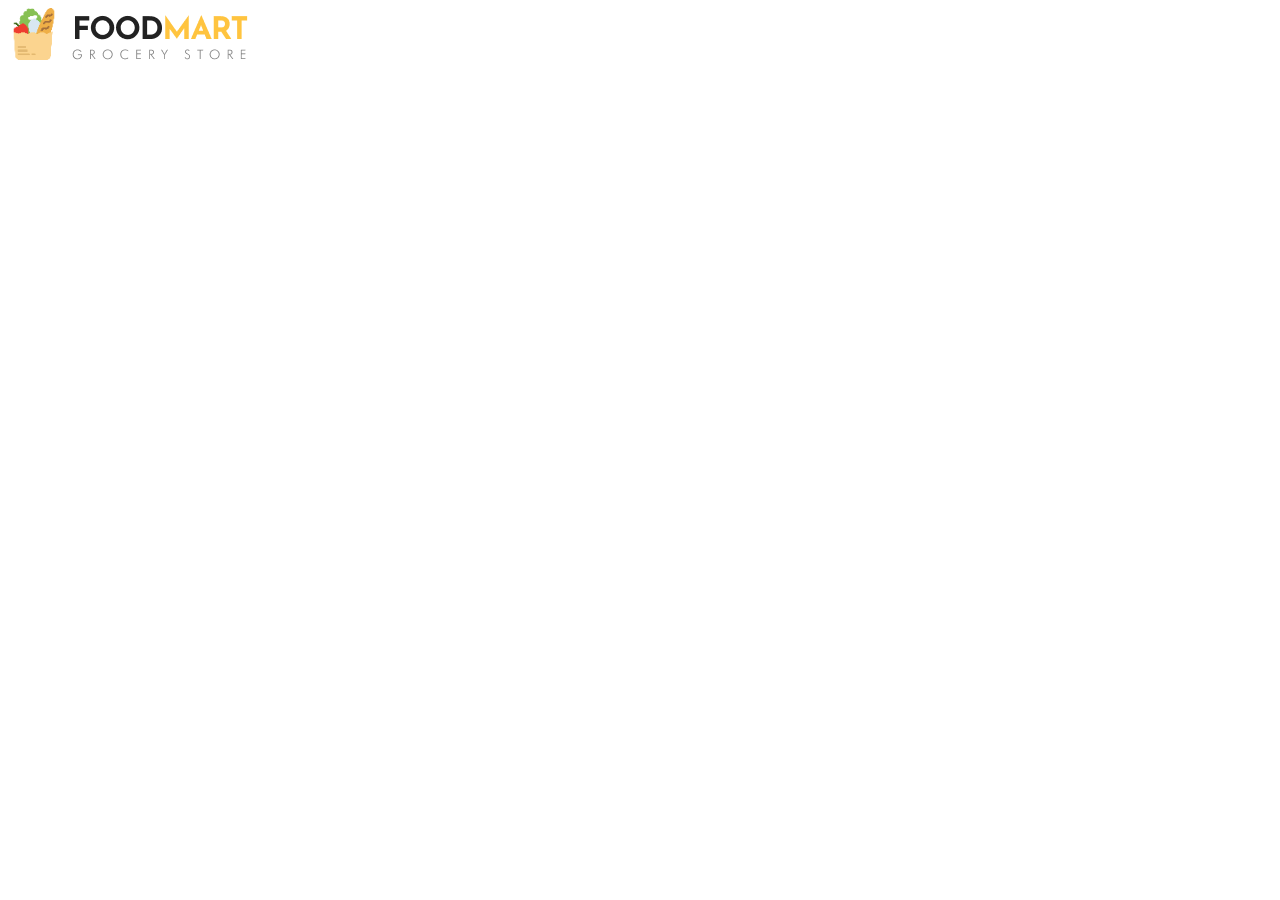
<file: Ahmad/about.html>
<!DOCTYPE html>
<html lang="en">
<head>
    <meta charset="UTF-8">
    <meta name="viewport" content="width=device-width, initial-scale=1.0">
    <title>Document</title>
    
        
</head>
<body>
    <div class="logo">
        <img src="/images/logo.png" class="img-fluid" alt="...">
    
    </div>
</body>
</html>
</file>
<file: style.css>
/*
Theme Name: FoodMart
Theme URI: https://templatesjungle.com/
Author: TemplatesJungle
Author URI: https://templatesjungle.com/
Description: FoodMart is specially designed product packaged for eCommerce store websites.
Version: 1.1
*/

/*--------------------------------------------------------------
This is main CSS file that contains custom style rules used in this template
--------------------------------------------------------------*/

/*------------------------------------*\
    Table of contents
\*------------------------------------*/

/*------------------------------------------------

CSS STRUCTURE:

1. VARIABLES

2. GENERAL TYPOGRAPHY
  2.1 General Styles
  2.2 Floating & Alignment
  2.3 Forms
  2.4 Lists
  2.5 Code
  2.6 Tables
  2.7 Spacing
  2.8 Utilities
  2.9 Misc
    - Row Border
    - Zoom Effect
  2.10 Buttons
    - Button Sizes
    - Button Shapes
    - Button Color Scheme
    - Button Aligns
  2.11 Section
    - Hero Section
    - Section Title
    - Section Paddings
    - Section Margins
    - Section Bg Colors
    - Content Colors
    - Content Borders

3. EXTENDED TYPOGRAPHY
  3.1 Blockquote / Pullquote
  3.2 Text Highlights

4. CONTENT ELEMENTS
  4.1 Tabs
  4.2 Accordions
  4.3 Brand Carousel
  4.4 Category Carousel

5. BLOG STYLES
  5.1 Blog Single Post
  5.2 About Author
  5.3 Comments List
  5.4 Comments Form3

6. SITE STRUCTURE
  6.1 Header
    - Header Menu
    - Nav Sidebar
  6.2 Billboard
  6.3 About Us Section
  6.4 Video Section
  6.5 Selling Products Section
  6.6 Quotation Section
  6.7 Latest Blogs Section
  6.8 Newsletter Section
  6.9 Instagram Section
  6.10 Footer
    - Footer Top
    - Footer Bottom

7. OTHER PAGES
  7.1 Product detail
  7.2 Shop page

    
/*--------------------------------------------------------------
/** 1. VARIABLES
--------------------------------------------------------------*/
:root {
    /* widths for rows and containers
     */
    --header-height       : 160px;
    --header-height-min   : 80px;
}
/* on mobile devices below 600px
 */
@media screen and (max-width: 600px) {
    :root {
        --header-height : 100px;
        --header-height-min   : 80px;
    }
}
/* Theme Colors */
:root {
    --accent-color       : #FFC43F;
    --dark-color         : #222222;
    --light-dark-color   : #727272;
    --light-color        : #fff;
    --grey-color         : #dbdbdb;
    --light-grey-color   : #fafafa;
    --primary-color      : #6995B1;
    --light-primary-color   : #eef1f3;
}

/* Fonts */
:root {
    --body-font           : "Open Sans", sans-serif;
    --heading-font        : "Nunito", sans-serif;
}

body {
  --bs-link-color: #333;
  --bs-link-hover-color:#333;

  --bs-link-color-rgb: 40,40,40;
  --bs-link-hover-color-rgb: 0,0,0;

  /* --bs-link-color: #FFC43F;
  --bs-link-hover-color: #FFC43F; */

  --bs-light-rgb: 248, 248, 248;

  --bs-font-sans-serif: "Open Sans", sans-serif;
  --bs-body-font-family: var(--bs-font-sans-serif);
  --bs-body-font-size: 1rem;
  --bs-body-font-weight: 400;
  --bs-body-line-height: 2;
  --bs-body-color: #747474;

  --bs-primary: #FFC43F;
  --bs-primary-rgb: 255, 196, 63;

  --bs-success: #a3be4c;
  --bs-success-rgb: 163, 190, 76;
  
  --bs-primary-bg-subtle: #FFF9EB;
  --bs-success-bg-subtle: #eef5e5;
  
  --bs-border-color: #F7F7F7;

  --bs-secondary-rgb: 230, 243, 251;
  /* --bs-success-rgb: 238, 245, 228; */
  --bs-danger-rgb: 249, 235, 231;
  --bs-warning-rgb: 255, 249, 235;
  --bs-info-rgb: 230, 243, 250;
}
.btn-primary {
  --bs-btn-color: #fff;
  --bs-btn-bg: #ffc43f;
  --bs-btn-border-color: transparent;
  --bs-btn-hover-color: #fff;
  --bs-btn-hover-bg: #f7a422;
  --bs-btn-hover-border-color: transparent;
  --bs-btn-focus-shadow-rgb: 49,132,253;
  --bs-btn-active-color: #fff;
  --bs-btn-active-bg: #ffc43f;
  --bs-btn-active-border-color: transparent;
  --bs-btn-active-shadow: inset 0 3px 5px rgba(0, 0, 0, 0.125);
  --bs-btn-disabled-color: #fff;
  --bs-btn-disabled-bg: #d3d7dd;
  --bs-btn-disabled-border-color: transparent;
}
.btn-outline-primary {
  --bs-btn-color: #ffc43f;
  --bs-btn-border-color: #ffc43f;
  --bs-btn-hover-color: #fff;
  --bs-btn-hover-bg: #ffc107;
  --bs-btn-hover-border-color: #ffc107;
  --bs-btn-focus-shadow-rgb: 13,110,253;
  --bs-btn-active-color: #fff;
  --bs-btn-active-bg: #ffc107;
  --bs-btn-active-border-color: #ffc107;
  --bs-btn-active-shadow: inset 0 3px 5px rgba(0, 0, 0, 0.125);
  --bs-btn-disabled-color: #fff3cd;
  --bs-btn-disabled-bg: transparent;
  --bs-btn-disabled-border-color: #fff3cd;
  --bs-gradient: none;
}
.btn-outline-light {
  --bs-btn-color: #747474;
  --bs-btn-border-color: #EFEFEF;
  --bs-btn-hover-color: #000;
  --bs-btn-hover-bg: #EFEFEF;
  --bs-btn-hover-border-color: #EFEFEF;
  --bs-btn-focus-shadow-rgb: 248,249,250;
  --bs-btn-active-color: #000;
  --bs-btn-active-bg: #EFEFEF;
  --bs-btn-active-border-color: #EFEFEF;
  --bs-btn-active-shadow: inset 0 3px 5px rgba(0, 0, 0, 0.125);
  --bs-btn-disabled-color: #EFEFEF;
  --bs-btn-disabled-bg: transparent;
  --bs-btn-disabled-border-color: #EFEFEF;
  --bs-gradient: none;
}
.btn-warning {
  --bs-btn-color: #747474;
  --bs-btn-bg: #FCF7EB;
  --bs-btn-border-color: #FCF7EB;
  --bs-btn-hover-color: #747474;
  --bs-btn-hover-bg: #FFECBE;
  --bs-btn-hover-border-color: #FFECBE;
  --bs-btn-focus-shadow-rgb: 217,164,6;
  --bs-btn-active-color: #000;
  --bs-btn-active-bg: #FFECBE;
  --bs-btn-active-border-color: #FFECBE;
  --bs-btn-active-shadow: inset 0 3px 5px rgba(0, 0, 0, 0.125);
  --bs-btn-disabled-color: #000;
  --bs-btn-disabled-bg: #FCF7EB;
  --bs-btn-disabled-border-color: #FCF7EB;
}
.btn-success {
  --bs-btn-color: #222;
  --bs-btn-bg: #EEF5E4;
  --bs-btn-border-color: #EEF5E4;
  --bs-btn-hover-color: #222;
  --bs-btn-hover-bg: #9de3c2;
  --bs-btn-hover-border-color: #9de3c2;
  --bs-btn-focus-shadow-rgb: 60,153,110;
  --bs-btn-active-color: #222;
  --bs-btn-active-bg: #9de3c2;
  --bs-btn-active-border-color: #9de3c2;
  --bs-btn-active-shadow: inset 0 3px 5px rgba(0, 0, 0, 0.125);
  --bs-btn-disabled-color: #222;
  --bs-btn-disabled-bg: #EEF5E4;
  --bs-btn-disabled-border-color: #EEF5E4;
}
.btn-danger {
  --bs-btn-color: #222;
  --bs-btn-bg: #FFEADA;
  --bs-btn-border-color: #FFEADA;
  --bs-btn-hover-color: #222;
  --bs-btn-hover-bg: #ecc9af;
  --bs-btn-hover-border-color: #ecc9af;
  --bs-btn-focus-shadow-rgb: 60,153,110;
  --bs-btn-active-color: #222;
  --bs-btn-active-bg: #ecc9af;
  --bs-btn-active-border-color: #ecc9af;
  --bs-btn-active-shadow: inset 0 3px 5px rgba(0, 0, 0, 0.125);
  --bs-btn-disabled-color: #222;
  --bs-btn-disabled-bg: #FFEADA;
  --bs-btn-disabled-border-color: #FFEADA;
}
body {
  letter-spacing: 0.03em;
}
h1,h2,h3,h4,h5,h6 {
  font-family: var(--heading-font);
  color: var(--dark-color);
  font-weight: 700;
}
.display-1,
.display-2,
.display-3,
.display-4,
.display-5,
.display-6 {
  font-weight: 700;
}
.breadcrumb.text-white {
  --bs-breadcrumb-divider-color: #fff;
  --bs-breadcrumb-item-active-color: var(--bs-primary);
}
.dropdown-menu {
  --bs-dropdown-link-active-bg: var(--bs-primary);
}
.nav-pills .nav-link {
  --bs-nav-pills-link-active-color: #111;
  --bs-nav-pills-link-active-bg: #f1f1f1;
}

.container, .container-fluid, .container-lg, .container-md, .container-sm, .container-xl, .container-xxl {
  --bs-gutter-x: 3rem;
}
/*----------------------------------------------*/
/* 6. SITE STRUCTURE */
/*----------------------------------------------*/
/* 6.1 Header
--------------------------------------------------------------*/
/* Preloader */
.preloader-wrapper {
  width: 100%;
  height: 100vh;
  margin: 0 auto;
  position: fixed;
  top: 0;
  left: 0;
  z-index: 111;
  background: #fff;
}

.preloader-wrapper .preloader {
  margin: 20% auto 0;
  transform: translateZ(0);
}

.preloader:before,
.preloader:after {
  content: '';
  position: absolute;
  top: 0;
}

.preloader:before,
.preloader:after,
.preloader {
  border-radius: 50%;
  width: 2em;
  height: 2em;
  animation: animation 1.2s infinite ease-in-out;
}

.preloader {
  animation-delay: -0.16s;
}

.preloader:before {
  left: -3.5em;
  animation-delay: -0.32s;
}

.preloader:after {
  left: 3.5em;
}

@keyframes animation {
  0%,
  80%,
  100% {
    box-shadow: 0 2em 0 -1em var(--accent-color);
  }
  40% {
    box-shadow: 0 2em 0 0 var(--accent-color);
  }
}

/* *** Start editing below this line *** */
.container-fluid {
  max-width: 1600px;
}
.banner-blocks {
  display: grid;
  grid-template-columns: repeat(12, 1fr);
  grid-template-rows: repeat(2, 1fr);
  grid-gap: 2rem;
}
.block-1 { grid-area: 1 / 1 / 3 / 8; }
.block-2 { grid-area: 1 / 8 / 2 / 13; }
.block-3 { grid-area: 2 / 8 / 3 / 13; }

@media screen and (max-width:1140px) {
  .banner-blocks {
    grid-template-columns: 1fr;
    grid-template-rows: repeat(4, 1fr);
  }
  .block-1 { grid-area: 1 / 1 / 3 / 2; }
  .block-2 { grid-area: 3 / 1 / 4 / 2; }
  .block-3 { grid-area: 4 / 1 / 5 / 2; }
  
}

/* banner ad */
.banner-ad {
  position: relative;
  overflow: hidden;
  border-radius: 12px;
}
.banner-ad.blue {
  background: #e6f3fb;
}
.banner-ad .swiper-pagination {
  bottom: 40px;
  left: 0;
  right: 0;
}
.banner-ad .swiper-pagination .swiper-pagination-bullet {
  width: 16px;
  height: 16px;
  margin: 4px;
  background: #FFF;
  opacity: 1;
  transition: background 0.3s ease-out;
}
.banner-ad .swiper-pagination .swiper-pagination-bullet.swiper-pagination-bullet-active{
  background: #FFC43F;
}
.banner-ad .swiper-slide {
  min-height: 630px;
  display: flex;
}
/* .banner-ad .banner-content {
  padding: 52px;
}
.banner-ad.large .banner-content {
  padding: 90px;
} */
.banner-ad .banner-content .categories {
  font-family: 'Garamond';
  font-size: 37px;
  text-transform: capitalize;
  color: var(--dark-color);
}
.banner-ad .banner-content .sale {
  position: relative;
  display: inline-block;
}
.banner-ad .banner-content .sale:before {
  content: '';
  width: 80px;
  border-bottom: 1px solid #111;
  position: absolute;
  bottom: 6px;
}
.banner-ad .banner-content .sale:after {
  content: 'SALE';
  font-family: var(--body-font);
  position: absolute;
  font-size: 11px;
  line-height: 15px;
  letter-spacing: 0.3em;
  text-transform: uppercase;
  color: #252525;
  bottom: 0;
  right: 0;
}
.banner-ad .banner-content .banner-title {
  letter-spacing: 0.02em;
  font-size: 33px;
}
.banner-ad.large .banner-content .categories {
  color: var(--accent-color);
}
.banner-ad.large .banner-content .banner-title {
  font-size: 54px;
}

/* Swiper carousel */
.swiper-prev,
.swiper-next {
  width: 38px;
  height: 38px;
  line-height: 38px;
  background: #F1F1F1;
  color: #222222;
  padding: 0;
  text-align: center;
  border-radius: 10px;
  --bs-btn-border-color: transparent;
  --bs-btn-active-bg: #ec9b22;
  --bs-btn-active-border-color: transparent;
  --bs-btn-hover-bg: #FFC43F;
  --bs-btn-hover-border-color: transparent;
  --bs-btn-disabled-color: #ccc;
  --bs-btn-disabled-bg: #eaeaea;
  --bs-btn-disabled-border-color: #eaeaea
}
.swiper-prev:hover,
.swiper-next:hover {
  background: #FFC43F;
}
.btn-link {
  margin-right: 30px;
  font-weight: 600;
  font-size: 16px;
  line-height: 22px;
  text-align: right;
  text-transform: capitalize;
  color: #787878;
}
/* category carousel */
.category-carousel .category-item {
  background: #FFFFFF;
  border: 1px solid #FBFBFB;
  box-shadow: 0px 5px 22px rgba(0, 0, 0, 0.04);
  border-radius: 16px;
  text-align: center;
  padding: 60px 20px;
  margin: 20px 0;
  transition: box-shadow 0.3s ease-out, transform 0.3s ease-out;
}
.category-carousel .category-item:hover {
  transform: translate3d(0,-10px,0);
  box-shadow: 0px 21px 44px rgba(0, 0, 0, 0.08);
}
.category-carousel .category-item .category-title {
  font-weight: 600;
  font-size: 20px;
  line-height: 27px;
  letter-spacing: 0.02em;
  text-transform: capitalize;
  color: #222222;
  margin-top: 20px;
}

/* brand carousel */
.brand-carousel .brand-item {
  background: #FFFFFF;
  border: 1px solid #FBFBFB;
  box-shadow: 0px 5px 22px rgba(0, 0, 0, 0.04);
  border-radius: 16px;
  padding: 16px;
}
.brand-carousel .brand-item img {
  width: 100%;
  border-radius: 12px;
}
.brand-carousel .brand-item .brand-details {
  margin-left: 15px;
}
.brand-carousel .brand-item .brand-title {
  margin: 0;
}

/* product tabs */
.product-tabs .nav-tabs {
  justify-content: flex-end;
  border: none;
  
  --bs-nav-link-hover-color: #111;
  --bs-nav-link-color: #555;
  --bs-nav-tabs-link-border-color: #fff;
  --bs-nav-tabs-link-hover-border-color: transparent;
  --bs-nav-tabs-link-active-border-color: #fff;
}
.product-tabs .nav-tabs .nav-link.active, 
.product-tabs .nav-tabs .nav-item.show .nav-link {
  /* border: none; */
  border-bottom: 3px solid var(--accent-color);
}

/* product-grid */
/* .product-grid {
  gap: 25px;
} */
.product-item {
  position: relative;
  padding: 16px;
  background: #FFFFFF;
  border: 1px solid #FBFBFB;
  box-shadow: 0px 5px 22px rgba(0, 0, 0, 0.04);
  border-radius: 16px;
  margin-bottom: 30px;
  transition: box-shadow 0.3s ease-out;
}
.product-item:hover {
  box-shadow: 0px 21px 44px rgba(0, 0, 0, 0.08);
}
.product-item h3 {
  display: block;
  width: 100%;
  font-weight: 600;
  font-size: 18px;
  line-height: 25px;
  text-transform: capitalize;
  color: #333333;
  margin: 0;
}
.product-item figure {
  background: #F9F9F9;
  border-radius: 12px;
  text-align: center;
}
.product-item figure img {
  max-height: 210px;
  height: auto;
}
.product-item .btn-wishlist {
  position: absolute;
  top: 20px;
  right: 20px;
  width: 50px;
  height: 50px;
  border-radius: 50px;
  display: flex;
  align-items: center;
  justify-content: center;
  background: #fff;
  border: 1px solid #d8d8d8;
  transition: all 0.3s ease-out;
}
.product-item .btn-wishlist:hover {
  background: rgb(240, 56, 56);
  color: #fff;
}
.product-item .qty {
  font-weight: 400;
  font-size: 13px;
  line-height: 18px;
  letter-spacing: 0.02em;
  text-transform: uppercase;
  color: #9D9D9D;
}
.product-item .rating {
  font-weight: 600;
  font-size: 13px;
  line-height: 18px;
  text-transform: capitalize;
  color: #222222;
}
.product-item .rating iconify-icon {
  color: #FFC43F;
}
.product-item .price {
  display: block;
  width: 100%;
  font-weight: 600;
  font-size: 22px;
  line-height: 30px;
  text-transform: capitalize;
  color: #222222;
}
.product-item .product-qty {
  width: 85px;
}
.product-item .btn-link {
  text-decoration: none;
}
.product-item #quantity {
  height: auto;
  width: 28px;
  text-align: center;
  border: none;
  margin: 0;
  padding: 0;
}
.product-item .btn-number {
  width: 26px;
  height: 26px;
  line-height: 1;
  text-align: center;
  background: #FFFFFF;
  border: 1px solid #E2E2E2;
  border-radius: 6px;
  color: #222;
  padding: 0;
}

/* cart */
.cart .product-qty {
  min-width: 130px;
}

/* floating image */
.image-float {
  margin-top: -140px;
  margin-bottom: -140px;
}
@media screen and (max-width:991px) {
  .image-float {
    margin: 0;
  }
}
 /* post item */
.post-item .post-meta {
  font-size: 0.8rem;
  line-height: 1;
}
.post-item .post-meta svg {
  margin-right: 5px;
}

@media screen and (max-width: 991px) {
  /* offcanvas menu */
  .offcanvas-body .nav-item {
    font-weight: 700;
    border-bottom: 1px solid #d1d1d1;
  }
  .offcanvas-body .filter-categories {
    width: 100%;
    margin-bottom: 20px !important;
    border: 1px solid #d1d1d1 !important;
    padding: 14px;
    border-radius: 8px;
  }
  /* dropdown-menu */
  .dropdown-menu {
    padding: 0;
    border: none;
    line-height: 1.4;
    font-size: 0.9em;
  }
  .dropdown-menu a {
    padding-left: 0;
  }
  .dropdown-toggle::after {
    position: absolute;
    right: 0;
    top: 21px;
  }
}

/* single product */
/* product-thumbnail-slider */
.product-thumbnail-slider {
  height: 740px;
}
@media screen and (max-width:992px) {
  .product-thumbnail-slider {
    margin-top: 20px;
    height: auto;
  }
}
@media screen and (min-width:992px) {
  .product-thumbnail-slider {
    height: 520px;
  }
}
@media screen and (min-width:1200px) {
  .product-thumbnail-slider {
    height: 740px;
  }
}
</file>
